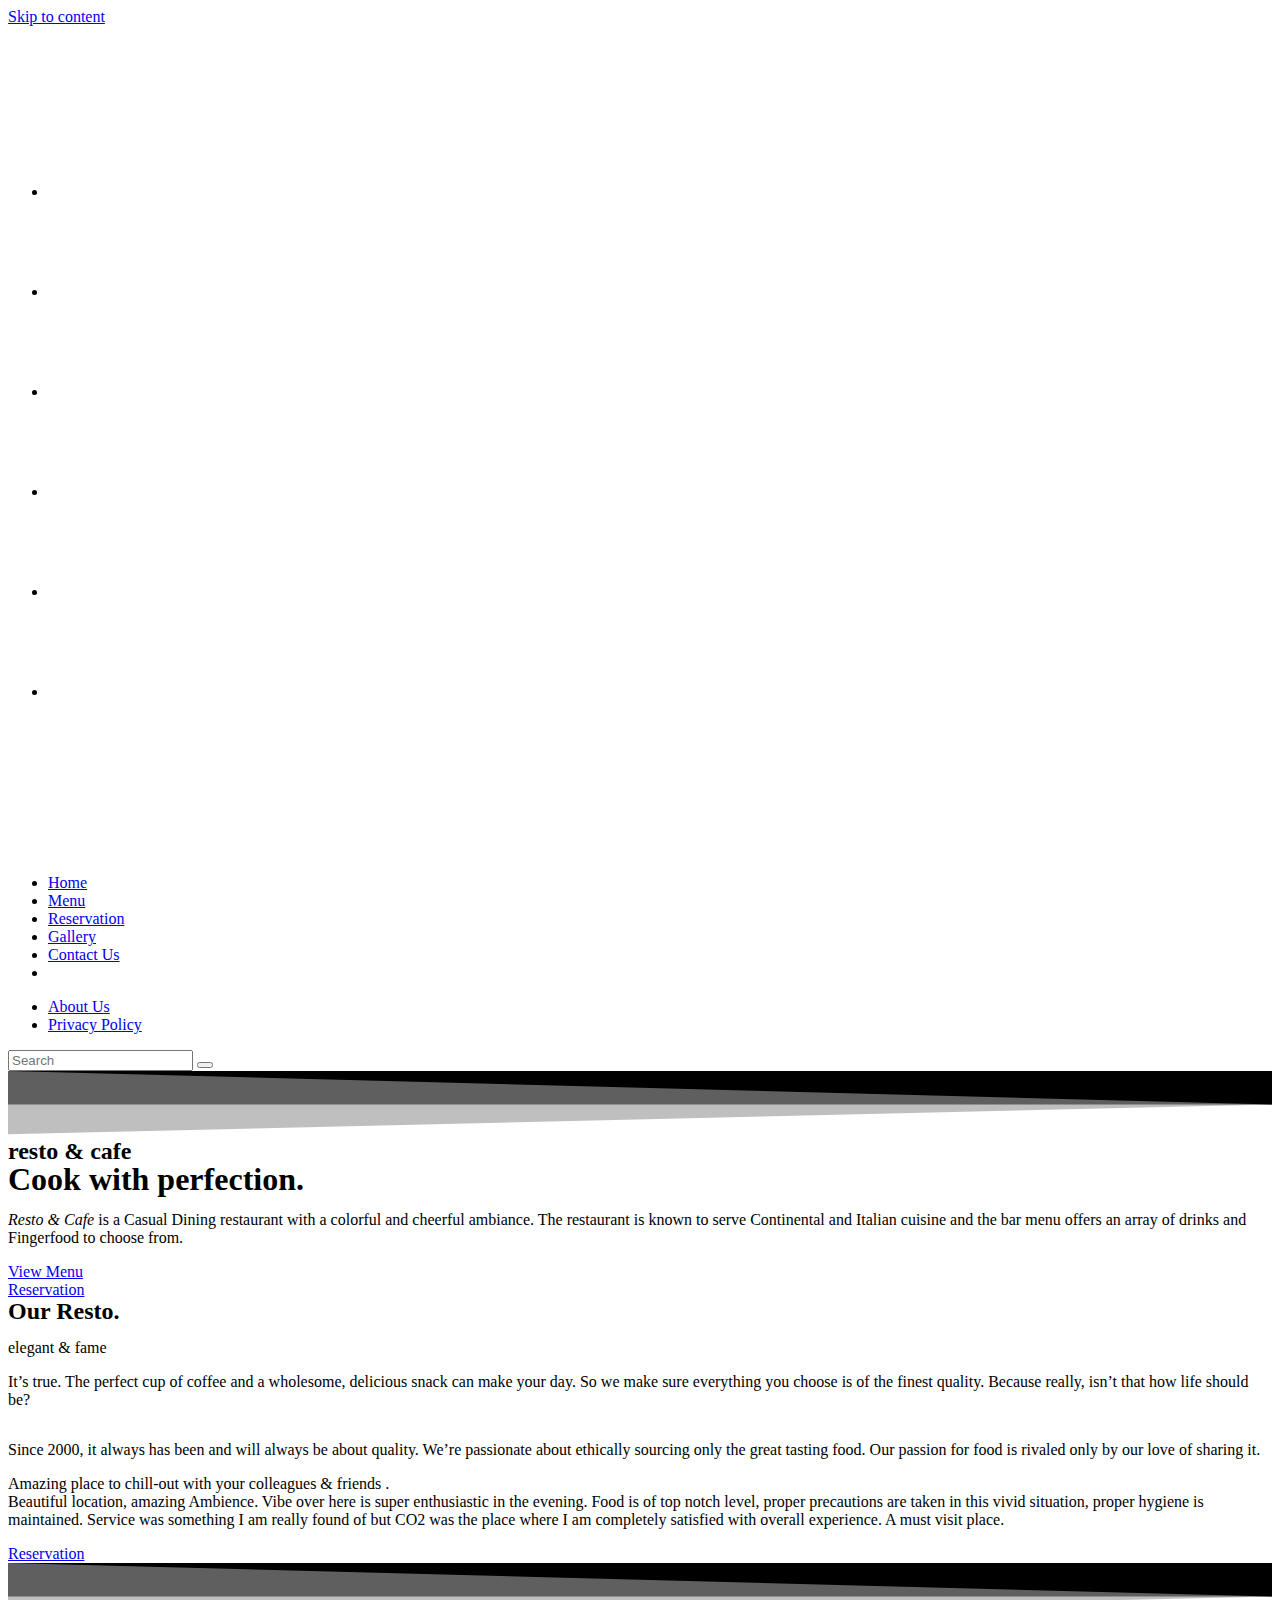
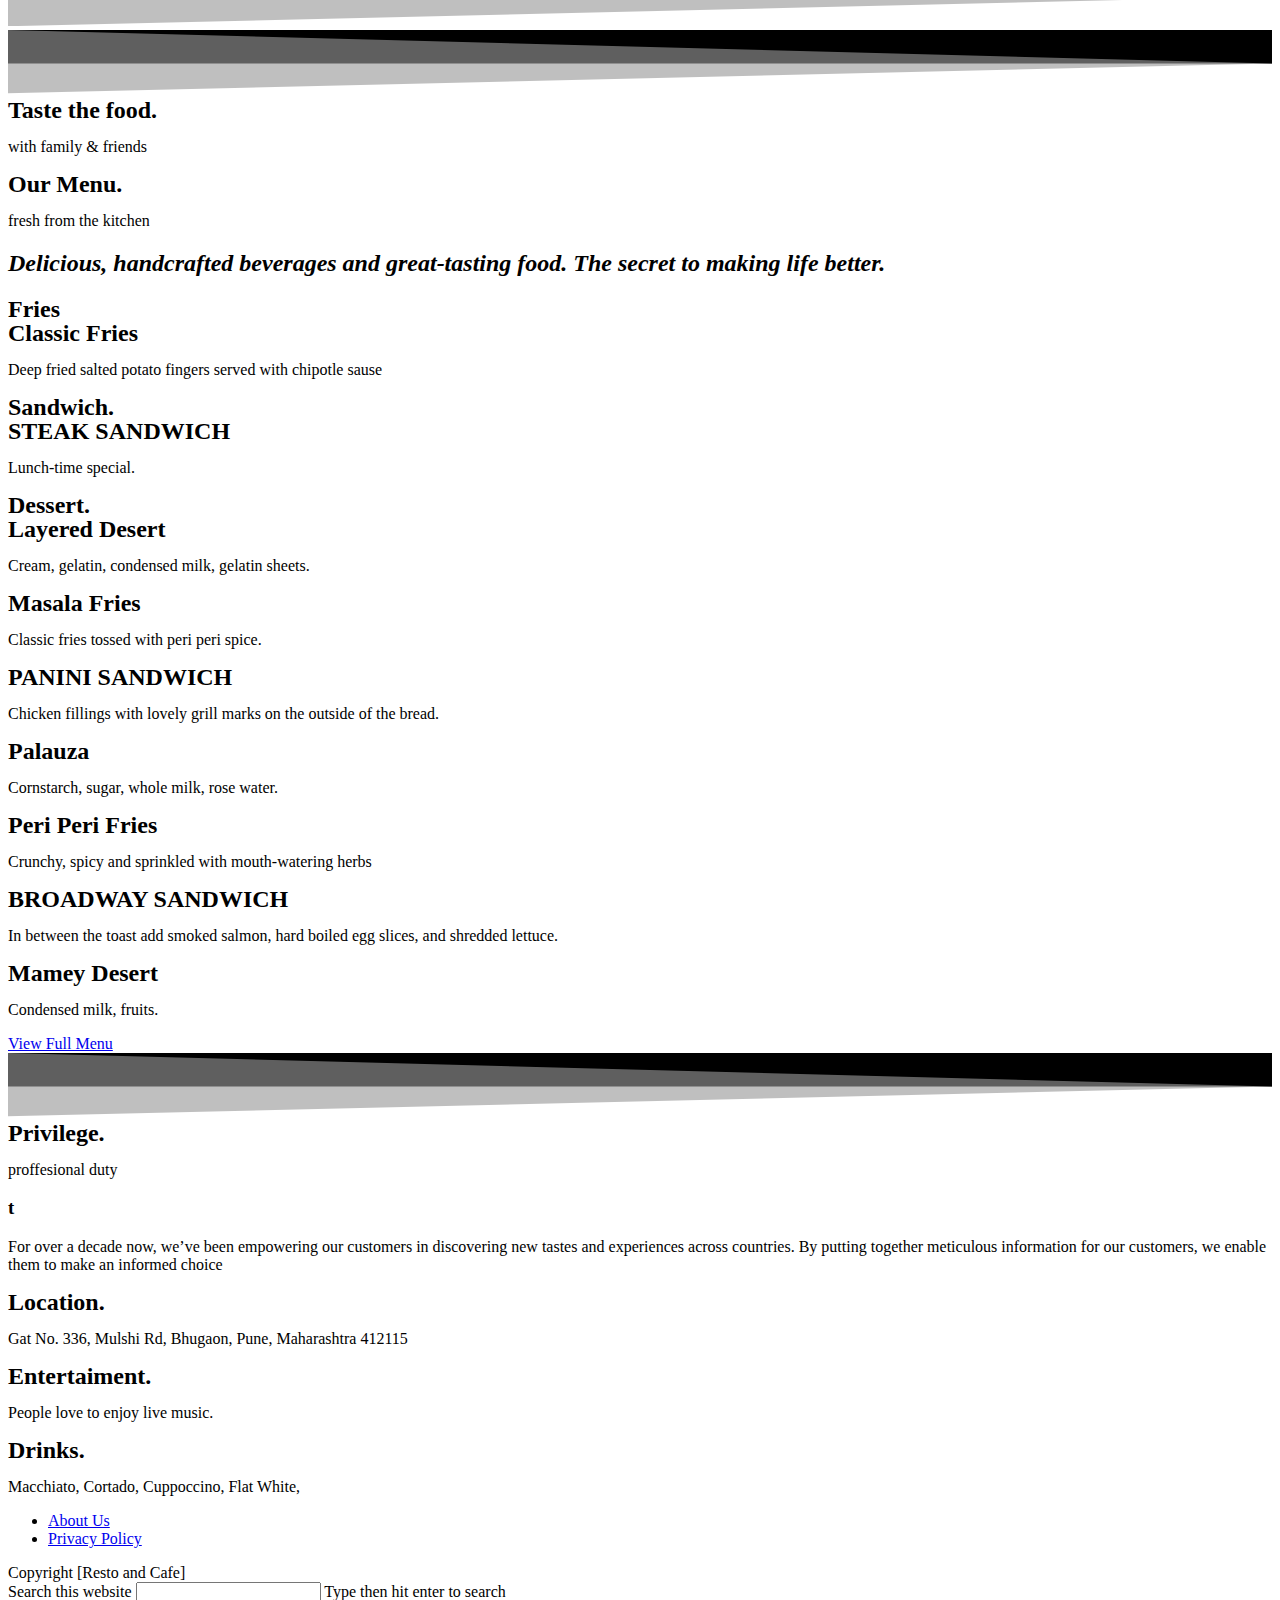
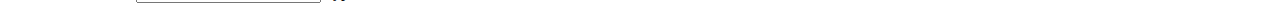
<file: index.html>
<!DOCTYPE html>
<html class="html" lang="en-US">
<head>
	<meta charset="UTF-8">
	<link rel="profile" href="https://gmpg.org/xfn/11">

	<title>Restaurant &#8211; Just another WordPress site</title>
<meta name="robots" content="max-image-preview:large">
<meta name="viewport" content="width=device-width, initial-scale=1">
<link rel="dns-prefetch" href="//s.w.org">
<link rel="alternate" type="application/rss+xml" title="Restaurant &raquo; Feed" href="https://ashishbarve07.github.io/resto.github.io/feed/">
<link rel="alternate" type="application/rss+xml" title="Restaurant &raquo; Comments Feed" href="https://ashishbarve07.github.io/resto.github.io/comments/feed/">
<script>
window._wpemojiSettings = {"baseUrl":"https:\/\/s.w.org\/images\/core\/emoji\/14.0.0\/72x72\/","ext":".png","svgUrl":"https:\/\/s.w.org\/images\/core\/emoji\/14.0.0\/svg\/","svgExt":".svg","source":{"concatemoji":"https:\/\/ashishbarve07.github.io\/resto.github.io\/wp-includes\/js\/wp-emoji-release.min.js?ver=6.0.2"}};
/*! This file is auto-generated */
!function(e,a,t){var n,r,o,i=a.createElement("canvas"),p=i.getContext&&i.getContext("2d");function s(e,t){var a=String.fromCharCode,e=(p.clearRect(0,0,i.width,i.height),p.fillText(a.apply(this,e),0,0),i.toDataURL());return p.clearRect(0,0,i.width,i.height),p.fillText(a.apply(this,t),0,0),e===i.toDataURL()}function c(e){var t=a.createElement("script");t.src=e,t.defer=t.type="text/javascript",a.getElementsByTagName("head")[0].appendChild(t)}for(o=Array("flag","emoji"),t.supports={everything:!0,everythingExceptFlag:!0},r=0;r<o.length;r++)t.supports[o[r]]=function(e){if(!p||!p.fillText)return!1;switch(p.textBaseline="top",p.font="600 32px Arial",e){case"flag":return s([127987,65039,8205,9895,65039],[127987,65039,8203,9895,65039])?!1:!s([55356,56826,55356,56819],[55356,56826,8203,55356,56819])&&!s([55356,57332,56128,56423,56128,56418,56128,56421,56128,56430,56128,56423,56128,56447],[55356,57332,8203,56128,56423,8203,56128,56418,8203,56128,56421,8203,56128,56430,8203,56128,56423,8203,56128,56447]);case"emoji":return!s([129777,127995,8205,129778,127999],[129777,127995,8203,129778,127999])}return!1}(o[r]),t.supports.everything=t.supports.everything&&t.supports[o[r]],"flag"!==o[r]&&(t.supports.everythingExceptFlag=t.supports.everythingExceptFlag&&t.supports[o[r]]);t.supports.everythingExceptFlag=t.supports.everythingExceptFlag&&!t.supports.flag,t.DOMReady=!1,t.readyCallback=function(){t.DOMReady=!0},t.supports.everything||(n=function(){t.readyCallback()},a.addEventListener?(a.addEventListener("DOMContentLoaded",n,!1),e.addEventListener("load",n,!1)):(e.attachEvent("onload",n),a.attachEvent("onreadystatechange",function(){"complete"===a.readyState&&t.readyCallback()})),(e=t.source||{}).concatemoji?c(e.concatemoji):e.wpemoji&&e.twemoji&&(c(e.twemoji),c(e.wpemoji)))}(window,document,window._wpemojiSettings);
</script>
<style>img.wp-smiley,
img.emoji {
	display: inline !important;
	border: none !important;
	box-shadow: none !important;
	height: 1em !important;
	width: 1em !important;
	margin: 0 0.07em !important;
	vertical-align: -0.1em !important;
	background: none !important;
	padding: 0 !important;
}</style>
	<link rel="stylesheet" id="wp-block-library-css" href="https://ashishbarve07.github.io/resto.github.io/wp-includes/css/dist/block-library/style.min.css?ver=6.0.2" media="all">
<style id="wp-block-library-theme-inline-css">.wp-block-audio figcaption{color:#555;font-size:13px;text-align:center}.is-dark-theme .wp-block-audio figcaption{color:hsla(0,0%,100%,.65)}.wp-block-code{border:1px solid #ccc;border-radius:4px;font-family:Menlo,Consolas,monaco,monospace;padding:.8em 1em}.wp-block-embed figcaption{color:#555;font-size:13px;text-align:center}.is-dark-theme .wp-block-embed figcaption{color:hsla(0,0%,100%,.65)}.blocks-gallery-caption{color:#555;font-size:13px;text-align:center}.is-dark-theme .blocks-gallery-caption{color:hsla(0,0%,100%,.65)}.wp-block-image figcaption{color:#555;font-size:13px;text-align:center}.is-dark-theme .wp-block-image figcaption{color:hsla(0,0%,100%,.65)}.wp-block-pullquote{border-top:4px solid;border-bottom:4px solid;margin-bottom:1.75em;color:currentColor}.wp-block-pullquote__citation,.wp-block-pullquote cite,.wp-block-pullquote footer{color:currentColor;text-transform:uppercase;font-size:.8125em;font-style:normal}.wp-block-quote{border-left:.25em solid;margin:0 0 1.75em;padding-left:1em}.wp-block-quote cite,.wp-block-quote footer{color:currentColor;font-size:.8125em;position:relative;font-style:normal}.wp-block-quote.has-text-align-right{border-left:none;border-right:.25em solid;padding-left:0;padding-right:1em}.wp-block-quote.has-text-align-center{border:none;padding-left:0}.wp-block-quote.is-large,.wp-block-quote.is-style-large,.wp-block-quote.is-style-plain{border:none}.wp-block-search .wp-block-search__label{font-weight:700}:where(.wp-block-group.has-background){padding:1.25em 2.375em}.wp-block-separator.has-css-opacity{opacity:.4}.wp-block-separator{border:none;border-bottom:2px solid;margin-left:auto;margin-right:auto}.wp-block-separator.has-alpha-channel-opacity{opacity:1}.wp-block-separator:not(.is-style-wide):not(.is-style-dots){width:100px}.wp-block-separator.has-background:not(.is-style-dots){border-bottom:none;height:1px}.wp-block-separator.has-background:not(.is-style-wide):not(.is-style-dots){height:2px}.wp-block-table thead{border-bottom:3px solid}.wp-block-table tfoot{border-top:3px solid}.wp-block-table td,.wp-block-table th{padding:.5em;border:1px solid;word-break:normal}.wp-block-table figcaption{color:#555;font-size:13px;text-align:center}.is-dark-theme .wp-block-table figcaption{color:hsla(0,0%,100%,.65)}.wp-block-video figcaption{color:#555;font-size:13px;text-align:center}.is-dark-theme .wp-block-video figcaption{color:hsla(0,0%,100%,.65)}.wp-block-template-part.has-background{padding:1.25em 2.375em;margin-top:0;margin-bottom:0}</style>
<style id="global-styles-inline-css">body{--wp--preset--color--black: #000000;--wp--preset--color--cyan-bluish-gray: #abb8c3;--wp--preset--color--white: #ffffff;--wp--preset--color--pale-pink: #f78da7;--wp--preset--color--vivid-red: #cf2e2e;--wp--preset--color--luminous-vivid-orange: #ff6900;--wp--preset--color--luminous-vivid-amber: #fcb900;--wp--preset--color--light-green-cyan: #7bdcb5;--wp--preset--color--vivid-green-cyan: #00d084;--wp--preset--color--pale-cyan-blue: #8ed1fc;--wp--preset--color--vivid-cyan-blue: #0693e3;--wp--preset--color--vivid-purple: #9b51e0;--wp--preset--gradient--vivid-cyan-blue-to-vivid-purple: linear-gradient(135deg,rgba(6,147,227,1) 0%,rgb(155,81,224) 100%);--wp--preset--gradient--light-green-cyan-to-vivid-green-cyan: linear-gradient(135deg,rgb(122,220,180) 0%,rgb(0,208,130) 100%);--wp--preset--gradient--luminous-vivid-amber-to-luminous-vivid-orange: linear-gradient(135deg,rgba(252,185,0,1) 0%,rgba(255,105,0,1) 100%);--wp--preset--gradient--luminous-vivid-orange-to-vivid-red: linear-gradient(135deg,rgba(255,105,0,1) 0%,rgb(207,46,46) 100%);--wp--preset--gradient--very-light-gray-to-cyan-bluish-gray: linear-gradient(135deg,rgb(238,238,238) 0%,rgb(169,184,195) 100%);--wp--preset--gradient--cool-to-warm-spectrum: linear-gradient(135deg,rgb(74,234,220) 0%,rgb(151,120,209) 20%,rgb(207,42,186) 40%,rgb(238,44,130) 60%,rgb(251,105,98) 80%,rgb(254,248,76) 100%);--wp--preset--gradient--blush-light-purple: linear-gradient(135deg,rgb(255,206,236) 0%,rgb(152,150,240) 100%);--wp--preset--gradient--blush-bordeaux: linear-gradient(135deg,rgb(254,205,165) 0%,rgb(254,45,45) 50%,rgb(107,0,62) 100%);--wp--preset--gradient--luminous-dusk: linear-gradient(135deg,rgb(255,203,112) 0%,rgb(199,81,192) 50%,rgb(65,88,208) 100%);--wp--preset--gradient--pale-ocean: linear-gradient(135deg,rgb(255,245,203) 0%,rgb(182,227,212) 50%,rgb(51,167,181) 100%);--wp--preset--gradient--electric-grass: linear-gradient(135deg,rgb(202,248,128) 0%,rgb(113,206,126) 100%);--wp--preset--gradient--midnight: linear-gradient(135deg,rgb(2,3,129) 0%,rgb(40,116,252) 100%);--wp--preset--duotone--dark-grayscale: url('#wp-duotone-dark-grayscale');--wp--preset--duotone--grayscale: url('#wp-duotone-grayscale');--wp--preset--duotone--purple-yellow: url('#wp-duotone-purple-yellow');--wp--preset--duotone--blue-red: url('#wp-duotone-blue-red');--wp--preset--duotone--midnight: url('#wp-duotone-midnight');--wp--preset--duotone--magenta-yellow: url('#wp-duotone-magenta-yellow');--wp--preset--duotone--purple-green: url('#wp-duotone-purple-green');--wp--preset--duotone--blue-orange: url('#wp-duotone-blue-orange');--wp--preset--font-size--small: 13px;--wp--preset--font-size--medium: 20px;--wp--preset--font-size--large: 36px;--wp--preset--font-size--x-large: 42px;}.has-black-color{color: var(--wp--preset--color--black) !important;}.has-cyan-bluish-gray-color{color: var(--wp--preset--color--cyan-bluish-gray) !important;}.has-white-color{color: var(--wp--preset--color--white) !important;}.has-pale-pink-color{color: var(--wp--preset--color--pale-pink) !important;}.has-vivid-red-color{color: var(--wp--preset--color--vivid-red) !important;}.has-luminous-vivid-orange-color{color: var(--wp--preset--color--luminous-vivid-orange) !important;}.has-luminous-vivid-amber-color{color: var(--wp--preset--color--luminous-vivid-amber) !important;}.has-light-green-cyan-color{color: var(--wp--preset--color--light-green-cyan) !important;}.has-vivid-green-cyan-color{color: var(--wp--preset--color--vivid-green-cyan) !important;}.has-pale-cyan-blue-color{color: var(--wp--preset--color--pale-cyan-blue) !important;}.has-vivid-cyan-blue-color{color: var(--wp--preset--color--vivid-cyan-blue) !important;}.has-vivid-purple-color{color: var(--wp--preset--color--vivid-purple) !important;}.has-black-background-color{background-color: var(--wp--preset--color--black) !important;}.has-cyan-bluish-gray-background-color{background-color: var(--wp--preset--color--cyan-bluish-gray) !important;}.has-white-background-color{background-color: var(--wp--preset--color--white) !important;}.has-pale-pink-background-color{background-color: var(--wp--preset--color--pale-pink) !important;}.has-vivid-red-background-color{background-color: var(--wp--preset--color--vivid-red) !important;}.has-luminous-vivid-orange-background-color{background-color: var(--wp--preset--color--luminous-vivid-orange) !important;}.has-luminous-vivid-amber-background-color{background-color: var(--wp--preset--color--luminous-vivid-amber) !important;}.has-light-green-cyan-background-color{background-color: var(--wp--preset--color--light-green-cyan) !important;}.has-vivid-green-cyan-background-color{background-color: var(--wp--preset--color--vivid-green-cyan) !important;}.has-pale-cyan-blue-background-color{background-color: var(--wp--preset--color--pale-cyan-blue) !important;}.has-vivid-cyan-blue-background-color{background-color: var(--wp--preset--color--vivid-cyan-blue) !important;}.has-vivid-purple-background-color{background-color: var(--wp--preset--color--vivid-purple) !important;}.has-black-border-color{border-color: var(--wp--preset--color--black) !important;}.has-cyan-bluish-gray-border-color{border-color: var(--wp--preset--color--cyan-bluish-gray) !important;}.has-white-border-color{border-color: var(--wp--preset--color--white) !important;}.has-pale-pink-border-color{border-color: var(--wp--preset--color--pale-pink) !important;}.has-vivid-red-border-color{border-color: var(--wp--preset--color--vivid-red) !important;}.has-luminous-vivid-orange-border-color{border-color: var(--wp--preset--color--luminous-vivid-orange) !important;}.has-luminous-vivid-amber-border-color{border-color: var(--wp--preset--color--luminous-vivid-amber) !important;}.has-light-green-cyan-border-color{border-color: var(--wp--preset--color--light-green-cyan) !important;}.has-vivid-green-cyan-border-color{border-color: var(--wp--preset--color--vivid-green-cyan) !important;}.has-pale-cyan-blue-border-color{border-color: var(--wp--preset--color--pale-cyan-blue) !important;}.has-vivid-cyan-blue-border-color{border-color: var(--wp--preset--color--vivid-cyan-blue) !important;}.has-vivid-purple-border-color{border-color: var(--wp--preset--color--vivid-purple) !important;}.has-vivid-cyan-blue-to-vivid-purple-gradient-background{background: var(--wp--preset--gradient--vivid-cyan-blue-to-vivid-purple) !important;}.has-light-green-cyan-to-vivid-green-cyan-gradient-background{background: var(--wp--preset--gradient--light-green-cyan-to-vivid-green-cyan) !important;}.has-luminous-vivid-amber-to-luminous-vivid-orange-gradient-background{background: var(--wp--preset--gradient--luminous-vivid-amber-to-luminous-vivid-orange) !important;}.has-luminous-vivid-orange-to-vivid-red-gradient-background{background: var(--wp--preset--gradient--luminous-vivid-orange-to-vivid-red) !important;}.has-very-light-gray-to-cyan-bluish-gray-gradient-background{background: var(--wp--preset--gradient--very-light-gray-to-cyan-bluish-gray) !important;}.has-cool-to-warm-spectrum-gradient-background{background: var(--wp--preset--gradient--cool-to-warm-spectrum) !important;}.has-blush-light-purple-gradient-background{background: var(--wp--preset--gradient--blush-light-purple) !important;}.has-blush-bordeaux-gradient-background{background: var(--wp--preset--gradient--blush-bordeaux) !important;}.has-luminous-dusk-gradient-background{background: var(--wp--preset--gradient--luminous-dusk) !important;}.has-pale-ocean-gradient-background{background: var(--wp--preset--gradient--pale-ocean) !important;}.has-electric-grass-gradient-background{background: var(--wp--preset--gradient--electric-grass) !important;}.has-midnight-gradient-background{background: var(--wp--preset--gradient--midnight) !important;}.has-small-font-size{font-size: var(--wp--preset--font-size--small) !important;}.has-medium-font-size{font-size: var(--wp--preset--font-size--medium) !important;}.has-large-font-size{font-size: var(--wp--preset--font-size--large) !important;}.has-x-large-font-size{font-size: var(--wp--preset--font-size--x-large) !important;}</style>
<link rel="stylesheet" id="font-awesome-css" href="https://ashishbarve07.github.io/resto.github.io/wp-content/themes/oceanwp/assets/fonts/fontawesome/css/all.min.css?ver=5.15.1" media="all">
<link rel="stylesheet" id="simple-line-icons-css" href="https://ashishbarve07.github.io/resto.github.io/wp-content/themes/oceanwp/assets/css/third/simple-line-icons.min.css?ver=2.4.0" media="all">
<link rel="stylesheet" id="oceanwp-style-css" href="https://ashishbarve07.github.io/resto.github.io/wp-content/themes/oceanwp/assets/css/style.min.css?ver=3.3.5" media="all">
<link rel="stylesheet" id="elementor-icons-css" href="https://ashishbarve07.github.io/resto.github.io/wp-content/plugins/elementor/assets/lib/eicons/css/elementor-icons.min.css?ver=5.16.0" media="all">
<link rel="stylesheet" id="elementor-frontend-css" href="https://ashishbarve07.github.io/resto.github.io/wp-content/plugins/elementor/assets/css/frontend-lite.min.css?ver=3.7.8" media="all">
<link rel="stylesheet" id="elementor-post-5-css" href="https://ashishbarve07.github.io/resto.github.io/wp-content/uploads/elementor/css/post-5.css?ver=1665320808" media="all">
<link rel="stylesheet" id="elementor-post-11-css" href="https://ashishbarve07.github.io/resto.github.io/wp-content/uploads/elementor/css/post-11.css?ver=1665401513" media="all">
<link rel="stylesheet" id="oe-widgets-style-css" href="https://ashishbarve07.github.io/resto.github.io/wp-content/plugins/ocean-extra/assets/css/widgets.css?ver=6.0.2" media="all">
<link rel="stylesheet" id="google-fonts-1-css" href="https://fonts.googleapis.com/css?family=Roboto%3A100%2C100italic%2C200%2C200italic%2C300%2C300italic%2C400%2C400italic%2C500%2C500italic%2C600%2C600italic%2C700%2C700italic%2C800%2C800italic%2C900%2C900italic%7CRoboto+Slab%3A100%2C100italic%2C200%2C200italic%2C300%2C300italic%2C400%2C400italic%2C500%2C500italic%2C600%2C600italic%2C700%2C700italic%2C800%2C800italic%2C900%2C900italic%7CSacramento%3A100%2C100italic%2C200%2C200italic%2C300%2C300italic%2C400%2C400italic%2C500%2C500italic%2C600%2C600italic%2C700%2C700italic%2C800%2C800italic%2C900%2C900italic%7CPoppins%3A100%2C100italic%2C200%2C200italic%2C300%2C300italic%2C400%2C400italic%2C500%2C500italic%2C600%2C600italic%2C700%2C700italic%2C800%2C800italic%2C900%2C900italic&#038;display=auto&#038;ver=6.0.2" media="all">
<link rel="stylesheet" id="elementor-icons-shared-0-css" href="https://ashishbarve07.github.io/resto.github.io/wp-content/plugins/elementor/assets/lib/font-awesome/css/fontawesome.min.css?ver=5.15.3" media="all">
<link rel="stylesheet" id="elementor-icons-fa-solid-css" href="https://ashishbarve07.github.io/resto.github.io/wp-content/plugins/elementor/assets/lib/font-awesome/css/solid.min.css?ver=5.15.3" media="all">
<script src="https://ashishbarve07.github.io/resto.github.io/wp-includes/js/jquery/jquery.min.js?ver=3.6.0" id="jquery-core-js"></script>
<script src="https://ashishbarve07.github.io/resto.github.io/wp-includes/js/jquery/jquery-migrate.min.js?ver=3.3.2" id="jquery-migrate-js"></script>
<link rel="https://api.w.org/" href="https://ashishbarve07.github.io/resto.github.io/wp-json/">
<link rel="alternate" type="application/json" href="https://ashishbarve07.github.io/resto.github.io/wp-json/wp/v2/pages/11">
<link rel="EditURI" type="application/rsd+xml" title="RSD" href="https://ashishbarve07.github.io/resto.github.io/xmlrpc.php?rsd">
<link rel="wlwmanifest" type="application/wlwmanifest+xml" href="https://ashishbarve07.github.io/resto.github.io/wp-includes/wlwmanifest.xml"> 
<meta name="generator" content="WordPress 6.0.2">
<link rel="canonical" href="https://ashishbarve07.github.io/resto.github.io/">
<link rel="shortlink" href="https://ashishbarve07.github.io/resto.github.io/">
<link rel="alternate" type="application/json+oembed" href="https://ashishbarve07.github.io/resto.github.io/wp-json/oembed/1.0/embed?url=https%3A%2F%2Fashishbarve07.github.io%2Fresto.github.io%2F">
<link rel="alternate" type="text/xml+oembed" href="https://ashishbarve07.github.io/resto.github.io/wp-json/oembed/1.0/embed?url=https%3A%2F%2Fashishbarve07.github.io%2Fresto.github.io%2F&#038;format=xml">
<!-- OceanWP CSS -->
<style type="text/css">/* Header CSS */#site-logo #site-logo-inner,.oceanwp-social-menu .social-menu-inner,#site-header.full_screen-header .menu-bar-inner,.after-header-content .after-header-content-inner{height:100px}#site-navigation-wrap .dropdown-menu >li >a,.oceanwp-mobile-menu-icon a,.mobile-menu-close,.after-header-content-inner >a{line-height:100px}#site-header,.has-transparent-header .is-sticky #site-header,.has-vh-transparent .is-sticky #site-header.vertical-header,#searchform-header-replace{background-color:rgba(255,255,255,0)}#site-header{border-color:rgba(241,241,241,0)}#site-header.has-header-media .overlay-header-media{background-color:rgba(0,0,0,0.5)}#site-logo a.site-logo-text{color:rgba(51,51,51,0)}#site-logo a.site-logo-text:hover{color:rgba(19,175,240,0)}.effect-one #site-navigation-wrap .dropdown-menu >li >a.menu-link >span:after,.effect-three #site-navigation-wrap .dropdown-menu >li >a.menu-link >span:after,.effect-five #site-navigation-wrap .dropdown-menu >li >a.menu-link >span:before,.effect-five #site-navigation-wrap .dropdown-menu >li >a.menu-link >span:after,.effect-nine #site-navigation-wrap .dropdown-menu >li >a.menu-link >span:before,.effect-nine #site-navigation-wrap .dropdown-menu >li >a.menu-link >span:after{background-color:#dd9311}.effect-four #site-navigation-wrap .dropdown-menu >li >a.menu-link >span:before,.effect-four #site-navigation-wrap .dropdown-menu >li >a.menu-link >span:after,.effect-seven #site-navigation-wrap .dropdown-menu >li >a.menu-link:hover >span:after,.effect-seven #site-navigation-wrap .dropdown-menu >li.sfHover >a.menu-link >span:after{color:#dd9311}.effect-seven #site-navigation-wrap .dropdown-menu >li >a.menu-link:hover >span:after,.effect-seven #site-navigation-wrap .dropdown-menu >li.sfHover >a.menu-link >span:after{text-shadow:10px 0 #dd9311,-10px 0 #dd9311}#site-navigation-wrap .dropdown-menu >li >a,.oceanwp-mobile-menu-icon a,#searchform-header-replace-close{color:#ffffff}#site-navigation-wrap .dropdown-menu >li >a .owp-icon use,.oceanwp-mobile-menu-icon a .owp-icon use,#searchform-header-replace-close .owp-icon use{stroke:#ffffff}#site-navigation-wrap .dropdown-menu >li >a:hover,.oceanwp-mobile-menu-icon a:hover,#searchform-header-replace-close:hover{color:#dd9311}#site-navigation-wrap .dropdown-menu >li >a:hover .owp-icon use,.oceanwp-mobile-menu-icon a:hover .owp-icon use,#searchform-header-replace-close:hover .owp-icon use{stroke:#dd9311}/* Typography CSS */#site-navigation-wrap .dropdown-menu >li >a,#site-header.full_screen-header .fs-dropdown-menu >li >a,#site-header.top-header #site-navigation-wrap .dropdown-menu >li >a,#site-header.center-header #site-navigation-wrap .dropdown-menu >li >a,#site-header.medium-header #site-navigation-wrap .dropdown-menu >li >a,.oceanwp-mobile-menu-icon a{font-size:16px;text-transform:uppercase}</style>
</head>

<body class="home page-template-default page page-id-11 wp-embed-responsive oceanwp-theme dropdown-mobile has-transparent-header default-breakpoint content-full-screen page-header-disabled has-breadcrumbs no-margins elementor-default elementor-kit-5 elementor-page elementor-page-11" itemscope="itemscope" itemtype="https://schema.org/WebPage">

	<svg xmlns="http://www.w3.org/2000/svg" viewbox="0 0 0 0" width="0" height="0" focusable="false" role="none" style="visibility: hidden; position: absolute; left: -9999px; overflow: hidden;"><defs><filter id="wp-duotone-dark-grayscale"><fecolormatrix color-interpolation-filters="sRGB" type="matrix" values=" .299 .587 .114 0 0 .299 .587 .114 0 0 .299 .587 .114 0 0 .299 .587 .114 0 0 "></fecolormatrix><fecomponenttransfer color-interpolation-filters="sRGB"><fefuncr type="table" tablevalues="0 0.49803921568627"></fefuncr><fefuncg type="table" tablevalues="0 0.49803921568627"></fefuncg><fefuncb type="table" tablevalues="0 0.49803921568627"></fefuncb><fefunca type="table" tablevalues="1 1"></fefunca></fecomponenttransfer><fecomposite in2="SourceGraphic" operator="in"></fecomposite></filter></defs></svg><svg xmlns="http://www.w3.org/2000/svg" viewbox="0 0 0 0" width="0" height="0" focusable="false" role="none" style="visibility: hidden; position: absolute; left: -9999px; overflow: hidden;"><defs><filter id="wp-duotone-grayscale"><fecolormatrix color-interpolation-filters="sRGB" type="matrix" values=" .299 .587 .114 0 0 .299 .587 .114 0 0 .299 .587 .114 0 0 .299 .587 .114 0 0 "></fecolormatrix><fecomponenttransfer color-interpolation-filters="sRGB"><fefuncr type="table" tablevalues="0 1"></fefuncr><fefuncg type="table" tablevalues="0 1"></fefuncg><fefuncb type="table" tablevalues="0 1"></fefuncb><fefunca type="table" tablevalues="1 1"></fefunca></fecomponenttransfer><fecomposite in2="SourceGraphic" operator="in"></fecomposite></filter></defs></svg><svg xmlns="http://www.w3.org/2000/svg" viewbox="0 0 0 0" width="0" height="0" focusable="false" role="none" style="visibility: hidden; position: absolute; left: -9999px; overflow: hidden;"><defs><filter id="wp-duotone-purple-yellow"><fecolormatrix color-interpolation-filters="sRGB" type="matrix" values=" .299 .587 .114 0 0 .299 .587 .114 0 0 .299 .587 .114 0 0 .299 .587 .114 0 0 "></fecolormatrix><fecomponenttransfer color-interpolation-filters="sRGB"><fefuncr type="table" tablevalues="0.54901960784314 0.98823529411765"></fefuncr><fefuncg type="table" tablevalues="0 1"></fefuncg><fefuncb type="table" tablevalues="0.71764705882353 0.25490196078431"></fefuncb><fefunca type="table" tablevalues="1 1"></fefunca></fecomponenttransfer><fecomposite in2="SourceGraphic" operator="in"></fecomposite></filter></defs></svg><svg xmlns="http://www.w3.org/2000/svg" viewbox="0 0 0 0" width="0" height="0" focusable="false" role="none" style="visibility: hidden; position: absolute; left: -9999px; overflow: hidden;"><defs><filter id="wp-duotone-blue-red"><fecolormatrix color-interpolation-filters="sRGB" type="matrix" values=" .299 .587 .114 0 0 .299 .587 .114 0 0 .299 .587 .114 0 0 .299 .587 .114 0 0 "></fecolormatrix><fecomponenttransfer color-interpolation-filters="sRGB"><fefuncr type="table" tablevalues="0 1"></fefuncr><fefuncg type="table" tablevalues="0 0.27843137254902"></fefuncg><fefuncb type="table" tablevalues="0.5921568627451 0.27843137254902"></fefuncb><fefunca type="table" tablevalues="1 1"></fefunca></fecomponenttransfer><fecomposite in2="SourceGraphic" operator="in"></fecomposite></filter></defs></svg><svg xmlns="http://www.w3.org/2000/svg" viewbox="0 0 0 0" width="0" height="0" focusable="false" role="none" style="visibility: hidden; position: absolute; left: -9999px; overflow: hidden;"><defs><filter id="wp-duotone-midnight"><fecolormatrix color-interpolation-filters="sRGB" type="matrix" values=" .299 .587 .114 0 0 .299 .587 .114 0 0 .299 .587 .114 0 0 .299 .587 .114 0 0 "></fecolormatrix><fecomponenttransfer color-interpolation-filters="sRGB"><fefuncr type="table" tablevalues="0 0"></fefuncr><fefuncg type="table" tablevalues="0 0.64705882352941"></fefuncg><fefuncb type="table" tablevalues="0 1"></fefuncb><fefunca type="table" tablevalues="1 1"></fefunca></fecomponenttransfer><fecomposite in2="SourceGraphic" operator="in"></fecomposite></filter></defs></svg><svg xmlns="http://www.w3.org/2000/svg" viewbox="0 0 0 0" width="0" height="0" focusable="false" role="none" style="visibility: hidden; position: absolute; left: -9999px; overflow: hidden;"><defs><filter id="wp-duotone-magenta-yellow"><fecolormatrix color-interpolation-filters="sRGB" type="matrix" values=" .299 .587 .114 0 0 .299 .587 .114 0 0 .299 .587 .114 0 0 .299 .587 .114 0 0 "></fecolormatrix><fecomponenttransfer color-interpolation-filters="sRGB"><fefuncr type="table" tablevalues="0.78039215686275 1"></fefuncr><fefuncg type="table" tablevalues="0 0.94901960784314"></fefuncg><fefuncb type="table" tablevalues="0.35294117647059 0.47058823529412"></fefuncb><fefunca type="table" tablevalues="1 1"></fefunca></fecomponenttransfer><fecomposite in2="SourceGraphic" operator="in"></fecomposite></filter></defs></svg><svg xmlns="http://www.w3.org/2000/svg" viewbox="0 0 0 0" width="0" height="0" focusable="false" role="none" style="visibility: hidden; position: absolute; left: -9999px; overflow: hidden;"><defs><filter id="wp-duotone-purple-green"><fecolormatrix color-interpolation-filters="sRGB" type="matrix" values=" .299 .587 .114 0 0 .299 .587 .114 0 0 .299 .587 .114 0 0 .299 .587 .114 0 0 "></fecolormatrix><fecomponenttransfer color-interpolation-filters="sRGB"><fefuncr type="table" tablevalues="0.65098039215686 0.40392156862745"></fefuncr><fefuncg type="table" tablevalues="0 1"></fefuncg><fefuncb type="table" tablevalues="0.44705882352941 0.4"></fefuncb><fefunca type="table" tablevalues="1 1"></fefunca></fecomponenttransfer><fecomposite in2="SourceGraphic" operator="in"></fecomposite></filter></defs></svg><svg xmlns="http://www.w3.org/2000/svg" viewbox="0 0 0 0" width="0" height="0" focusable="false" role="none" style="visibility: hidden; position: absolute; left: -9999px; overflow: hidden;"><defs><filter id="wp-duotone-blue-orange"><fecolormatrix color-interpolation-filters="sRGB" type="matrix" values=" .299 .587 .114 0 0 .299 .587 .114 0 0 .299 .587 .114 0 0 .299 .587 .114 0 0 "></fecolormatrix><fecomponenttransfer color-interpolation-filters="sRGB"><fefuncr type="table" tablevalues="0.098039215686275 1"></fefuncr><fefuncg type="table" tablevalues="0 0.66274509803922"></fefuncg><fefuncb type="table" tablevalues="0.84705882352941 0.41960784313725"></fefuncb><fefunca type="table" tablevalues="1 1"></fefunca></fecomponenttransfer><fecomposite in2="SourceGraphic" operator="in"></fecomposite></filter></defs></svg>
	
	<div id="outer-wrap" class="site clr">

		<a class="skip-link screen-reader-text" href="#main">Skip to content</a>

		
		<div id="wrap" class="clr">

			
				<div id="transparent-header-wrap" class="clr">
	
<header id="site-header" class="transparent-header search-overlay effect-one clr" data-height="100" itemscope="itemscope" itemtype="https://schema.org/WPHeader" role="banner">

	
					
			<div id="site-header-inner" class="clr container">

				
				

<div id="site-logo" class="clr" itemscope itemtype="https://schema.org/Brand">

	
	<div id="site-logo-inner" class="clr">

						<a href="https://ashishbarve07.github.io/resto.github.io/" rel="home" class="site-title site-logo-text">Restaurant</a>
				
	</div>
<!-- #site-logo-inner -->

	
	
</div>
<!-- #site-logo -->

			<div id="site-navigation-wrap" class="clr">
			
			
			
			<nav id="site-navigation" class="navigation main-navigation clr" itemscope="itemscope" itemtype="https://schema.org/SiteNavigationElement" role="navigation">

				<ul id="menu-main-menu" class="main-menu dropdown-menu sf-menu">
<li id="menu-item-61" class="menu-item menu-item-type-post_type menu-item-object-page menu-item-home current-menu-item page_item page-item-11 current_page_item menu-item-61"><a href="https://ashishbarve07.github.io/resto.github.io/" class="menu-link"><span class="text-wrap">Home</span></a></li>
<li id="menu-item-59" class="menu-item menu-item-type-post_type menu-item-object-page menu-item-59"><a href="https://ashishbarve07.github.io/resto.github.io/menu/" class="menu-link"><span class="text-wrap">Menu</span></a></li>
<li id="menu-item-60" class="menu-item menu-item-type-post_type menu-item-object-page menu-item-60"><a href="https://ashishbarve07.github.io/resto.github.io/reservation/" class="menu-link"><span class="text-wrap">Reservation</span></a></li>
<li id="menu-item-58" class="menu-item menu-item-type-post_type menu-item-object-page menu-item-58"><a href="https://ashishbarve07.github.io/resto.github.io/gallery/" class="menu-link"><span class="text-wrap">Gallery</span></a></li>
<li id="menu-item-57" class="menu-item menu-item-type-post_type menu-item-object-page menu-item-57"><a href="https://ashishbarve07.github.io/resto.github.io/contact-us/" class="menu-link"><span class="text-wrap">Contact Us</span></a></li>
<li class="search-toggle-li"><a href="javascript:void(0)" class="site-search-toggle search-overlay-toggle" aria-label="Search website"><i class=" icon-magnifier" aria-hidden="true" role="img"></i></a></li>
</ul>
			</nav><!-- #site-navigation -->

			
			
					</div>
<!-- #site-navigation-wrap -->
			
		
	
				
	
	<div class="oceanwp-mobile-menu-icon clr mobile-right">

		
		
		
		<a href="#" class="mobile-menu" aria-label="Mobile Menu">
							<i class="fa fa-bars" aria-hidden="true"></i>
								<span class="oceanwp-text">Menu</span>
				<span class="oceanwp-close-text">Close</span>
						</a>

		
		
		
	</div>
<!-- #oceanwp-mobile-menu-navbar -->

	

			</div>
<!-- #site-header-inner -->

			
<div id="mobile-dropdown" class="clr">

	<nav class="clr" itemscope="itemscope" itemtype="https://schema.org/SiteNavigationElement">

		<ul id="menu-main-menu-1" class="menu">
<li class="menu-item menu-item-type-post_type menu-item-object-page menu-item-home current-menu-item page_item page-item-11 current_page_item menu-item-61"><a href="https://ashishbarve07.github.io/resto.github.io/" aria-current="page">Home</a></li>
<li class="menu-item menu-item-type-post_type menu-item-object-page menu-item-59"><a href="https://ashishbarve07.github.io/resto.github.io/menu/">Menu</a></li>
<li class="menu-item menu-item-type-post_type menu-item-object-page menu-item-60"><a href="https://ashishbarve07.github.io/resto.github.io/reservation/">Reservation</a></li>
<li class="menu-item menu-item-type-post_type menu-item-object-page menu-item-58"><a href="https://ashishbarve07.github.io/resto.github.io/gallery/">Gallery</a></li>
<li class="menu-item menu-item-type-post_type menu-item-object-page menu-item-57"><a href="https://ashishbarve07.github.io/resto.github.io/contact-us/">Contact Us</a></li>
<li class="search-toggle-li"><a href="javascript:void(0)" class="site-search-toggle search-overlay-toggle" aria-label="Search website"><i class=" icon-magnifier" aria-hidden="true" role="img"></i></a></li>
</ul>
<ul id="menu-small-menu" class="menu">
<li id="menu-item-64" class="menu-item menu-item-type-post_type menu-item-object-page menu-item-64"><a href="https://ashishbarve07.github.io/resto.github.io/home/">About Us</a></li>
<li id="menu-item-63" class="menu-item menu-item-type-post_type menu-item-object-page menu-item-privacy-policy menu-item-63"><a href="https://ashishbarve07.github.io/resto.github.io/privacy-policy/">Privacy Policy</a></li>
</ul>
<div id="mobile-menu-search" class="clr">
	<form aria-label="Search this website" method="get" action="http://localhost/Restaurant/" class="mobile-searchform">
		<input aria-label="Insert search query" value="" class="field" id="ocean-mobile-search-1" type="search" name="s" autocomplete="off" placeholder="Search">
		<button aria-label="Submit search" type="submit" class="searchform-submit">
			<i class=" icon-magnifier" aria-hidden="true" role="img"></i>		</button>
					</form>
</div>
<!-- .mobile-menu-search -->

	</nav>

</div>

			
			
		
		
</header><!-- #site-header -->

	</div>
	
			
			<main id="main" class="site-main clr" role="main">

				
	
	<div id="content-wrap" class="container clr">

		
		<div id="primary" class="content-area clr">

			
			<div id="content" class="site-content clr">

				
				
<article class="single-page-article clr">

	
<div class="entry clr" itemprop="text">

	
			<div data-elementor-type="wp-page" data-elementor-id="11" class="elementor elementor-11">
									<header class="elementor-section elementor-top-section elementor-element elementor-element-3ee4e4e1 elementor-section-height-min-height elementor-section-content-middle elementor-section-boxed elementor-section-height-default elementor-section-items-middle" data-id="3ee4e4e1" data-element_type="section" data-settings="{&quot;background_background&quot;:&quot;video&quot;,&quot;shape_divider_bottom&quot;:&quot;opacity-tilt&quot;,&quot;background_video_link&quot;:&quot;https:\/\/www.youtube.com\/watch?v=5LE8mg8Khbo&quot;}">
								<div class="elementor-background-video-container elementor-hidden-phone">
													<div class="elementor-background-video-embed"></div>
												</div>
									<div class="elementor-background-overlay"></div>
						<div class="elementor-shape elementor-shape-bottom" data-negative="false">
			<svg xmlns="http://www.w3.org/2000/svg" viewbox="0 0 2600 131.1" preserveaspectratio="none">
	<path class="elementor-shape-fill" d="M0 0L2600 0 2600 69.1 0 0z"></path>
	<path class="elementor-shape-fill" style="opacity:0.5" d="M0 0L2600 0 2600 69.1 0 69.1z"></path>
	<path class="elementor-shape-fill" style="opacity:0.25" d="M2600 0L0 0 0 130.1 2600 69.1z"></path>
</svg>		</div>
					<div class="elementor-container elementor-column-gap-extended">
					<div class="elementor-column elementor-col-16 elementor-top-column elementor-element elementor-element-1f85c358" data-id="1f85c358" data-element_type="column">
			<div class="elementor-widget-wrap">
									</div>
		</div>
				<div class="elementor-column elementor-col-66 elementor-top-column elementor-element elementor-element-59d065c3" data-id="59d065c3" data-element_type="column">
			<div class="elementor-widget-wrap elementor-element-populated">
								<div class="elementor-element elementor-element-79b7ea95 elementor-invisible elementor-widget elementor-widget-heading" data-id="79b7ea95" data-element_type="widget" data-settings="{&quot;_animation&quot;:&quot;fadeInDown&quot;}" data-widget_type="heading.default">
				<div class="elementor-widget-container">
			<style>/*! elementor - v3.7.8 - 02-10-2022 */
.elementor-heading-title{padding:0;margin:0;line-height:1}.elementor-widget-heading .elementor-heading-title[class*=elementor-size-]>a{color:inherit;font-size:inherit;line-height:inherit}.elementor-widget-heading .elementor-heading-title.elementor-size-small{font-size:15px}.elementor-widget-heading .elementor-heading-title.elementor-size-medium{font-size:19px}.elementor-widget-heading .elementor-heading-title.elementor-size-large{font-size:29px}.elementor-widget-heading .elementor-heading-title.elementor-size-xl{font-size:39px}.elementor-widget-heading .elementor-heading-title.elementor-size-xxl{font-size:59px}</style>
<h2 class="elementor-heading-title elementor-size-default">resto &amp; cafe</h2>		</div>
				</div>
				<div class="elementor-element elementor-element-521524c2 elementor-invisible elementor-widget elementor-widget-heading" data-id="521524c2" data-element_type="widget" data-settings="{&quot;_animation&quot;:&quot;fadeInDown&quot;,&quot;_animation_delay&quot;:200}" data-widget_type="heading.default">
				<div class="elementor-widget-container">
			<h1 class="elementor-heading-title elementor-size-default">Cook with perfection.</h1>		</div>
				</div>
				<div class="elementor-element elementor-element-583ec96e elementor-hidden-phone elementor-invisible elementor-widget elementor-widget-text-editor" data-id="583ec96e" data-element_type="widget" data-settings="{&quot;_animation&quot;:&quot;fadeInUp&quot;,&quot;_animation_delay&quot;:400}" data-widget_type="text-editor.default">
				<div class="elementor-widget-container">
			<style>/*! elementor - v3.7.8 - 02-10-2022 */
.elementor-widget-text-editor.elementor-drop-cap-view-stacked .elementor-drop-cap{background-color:#818a91;color:#fff}.elementor-widget-text-editor.elementor-drop-cap-view-framed .elementor-drop-cap{color:#818a91;border:3px solid;background-color:transparent}.elementor-widget-text-editor:not(.elementor-drop-cap-view-default) .elementor-drop-cap{margin-top:8px}.elementor-widget-text-editor:not(.elementor-drop-cap-view-default) .elementor-drop-cap-letter{width:1em;height:1em}.elementor-widget-text-editor .elementor-drop-cap{float:left;text-align:center;line-height:1;font-size:50px}.elementor-widget-text-editor .elementor-drop-cap-letter{display:inline-block}</style>				<p><em>Resto &amp; Cafe</em> is a Casual Dining restaurant with a colorful and cheerful ambiance. The restaurant is known to serve Continental and Italian cuisine and the bar menu offers an array of drinks and Finger<span class="morecontent"><span class="fullreview">food to choose from.</span></span></p>						</div>
				</div>
				<section class="elementor-section elementor-inner-section elementor-element elementor-element-3fe05cf0 elementor-section-boxed elementor-section-height-default elementor-section-height-default elementor-invisible" data-id="3fe05cf0" data-element_type="section" data-settings="{&quot;animation&quot;:&quot;fadeIn&quot;,&quot;animation_delay&quot;:600}">
						<div class="elementor-container elementor-column-gap-default">
					<div class="elementor-column elementor-col-50 elementor-inner-column elementor-element elementor-element-4c09107" data-id="4c09107" data-element_type="column">
			<div class="elementor-widget-wrap elementor-element-populated">
								<div class="elementor-element elementor-element-612b20a4 elementor-align-right elementor-mobile-align-center elementor-widget elementor-widget-button" data-id="612b20a4" data-element_type="widget" data-widget_type="button.default">
				<div class="elementor-widget-container">
					<div class="elementor-button-wrapper">
			<a href="https://ashishbarve07.github.io/resto.github.io/menu/" class="elementor-button-link elementor-button elementor-size-sm" role="button">
						<span class="elementor-button-content-wrapper">
						<span class="elementor-button-text">View Menu</span>
		</span>
					</a>
		</div>
				</div>
				</div>
					</div>
		</div>
				<div class="elementor-column elementor-col-50 elementor-inner-column elementor-element elementor-element-ec636af" data-id="ec636af" data-element_type="column">
			<div class="elementor-widget-wrap elementor-element-populated">
								<div class="elementor-element elementor-element-6b491f09 elementor-mobile-align-center elementor-widget elementor-widget-button" data-id="6b491f09" data-element_type="widget" data-widget_type="button.default">
				<div class="elementor-widget-container">
					<div class="elementor-button-wrapper">
			<a href="https://ashishbarve07.github.io/resto.github.io/reservation/" class="elementor-button-link elementor-button elementor-size-sm" role="button">
						<span class="elementor-button-content-wrapper">
						<span class="elementor-button-text">Reservation</span>
		</span>
					</a>
		</div>
				</div>
				</div>
					</div>
		</div>
							</div>
		</section>
					</div>
		</div>
				<div class="elementor-column elementor-col-16 elementor-top-column elementor-element elementor-element-5acb8d34" data-id="5acb8d34" data-element_type="column">
			<div class="elementor-widget-wrap">
									</div>
		</div>
							</div>
		</header>
				<section class="elementor-section elementor-top-section elementor-element elementor-element-5c1f7e2b elementor-section-boxed elementor-section-height-default elementor-section-height-default" data-id="5c1f7e2b" data-element_type="section" data-settings="{&quot;background_background&quot;:&quot;classic&quot;}">
							<div class="elementor-background-overlay"></div>
							<div class="elementor-container elementor-column-gap-no">
					<div class="elementor-column elementor-col-100 elementor-top-column elementor-element elementor-element-fbc617" data-id="fbc617" data-element_type="column">
			<div class="elementor-widget-wrap elementor-element-populated">
								<div class="elementor-element elementor-element-2e803b3e elementor-invisible elementor-widget elementor-widget-heading" data-id="2e803b3e" data-element_type="widget" data-settings="{&quot;_animation&quot;:&quot;fadeInDown&quot;}" data-widget_type="heading.default">
				<div class="elementor-widget-container">
			<h2 class="elementor-heading-title elementor-size-default">Our Resto.</h2>		</div>
				</div>
				<div class="elementor-element elementor-element-7745ae57 elementor-invisible elementor-widget elementor-widget-text-editor" data-id="7745ae57" data-element_type="widget" data-settings="{&quot;_animation&quot;:&quot;fadeInUp&quot;,&quot;_animation_delay&quot;:200}" data-widget_type="text-editor.default">
				<div class="elementor-widget-container">
							<p>elegant &amp; fame</p>						</div>
				</div>
				<div class="elementor-element elementor-element-55415543 elementor-widget elementor-widget-text-editor" data-id="55415543" data-element_type="widget" data-widget_type="text-editor.default">
				<div class="elementor-widget-container">
							<p>It’s true. The perfect cup of coffee and a wholesome, delicious snack can make your day. So we make sure everything you choose is of the finest quality. Because really, isn’t that how life should be?</p>						</div>
				</div>
				<section class="elementor-section elementor-inner-section elementor-element elementor-element-7a1471af elementor-section-boxed elementor-section-height-default elementor-section-height-default" data-id="7a1471af" data-element_type="section">
						<div class="elementor-container elementor-column-gap-extended">
					<div class="elementor-column elementor-col-50 elementor-inner-column elementor-element elementor-element-2feec87b" data-id="2feec87b" data-element_type="column">
			<div class="elementor-widget-wrap elementor-element-populated">
								<div class="elementor-element elementor-element-4ba2684b elementor-aspect-ratio-169 elementor-widget elementor-widget-video" data-id="4ba2684b" data-element_type="widget" data-settings="{&quot;youtube_url&quot;:&quot;https:\/\/www.youtube.com\/watch?v=MHG3n_-Y33A&quot;,&quot;video_type&quot;:&quot;youtube&quot;,&quot;controls&quot;:&quot;yes&quot;,&quot;aspect_ratio&quot;:&quot;169&quot;}" data-widget_type="video.default">
				<div class="elementor-widget-container">
			<style>/*! elementor - v3.7.8 - 02-10-2022 */
.elementor-widget-video .elementor-widget-container{overflow:hidden;-webkit-transform:translateZ(0);transform:translateZ(0)}.elementor-widget-video .elementor-open-inline .elementor-custom-embed-image-overlay{position:absolute;top:0;left:0;width:100%;height:100%;background-size:cover;background-position:50%}.elementor-widget-video .elementor-custom-embed-image-overlay{cursor:pointer;text-align:center}.elementor-widget-video .elementor-custom-embed-image-overlay:hover .elementor-custom-embed-play i{opacity:1}.elementor-widget-video .elementor-custom-embed-image-overlay img{display:block;width:100%}.elementor-widget-video .e-hosted-video .elementor-video{-o-object-fit:cover;object-fit:cover}.e-container>.elementor-widget-video{width:var(--container-widget-width,100%)}</style>		<div class="elementor-wrapper elementor-fit-aspect-ratio elementor-open-inline">
			<div class="elementor-video"></div>		</div>
				</div>
				</div>
					</div>
		</div>
				<div class="elementor-column elementor-col-50 elementor-inner-column elementor-element elementor-element-5a870f5a" data-id="5a870f5a" data-element_type="column">
			<div class="elementor-widget-wrap elementor-element-populated">
								<div class="elementor-element elementor-element-362765ae elementor-widget elementor-widget-text-editor" data-id="362765ae" data-element_type="widget" data-widget_type="text-editor.default">
				<div class="elementor-widget-container">
							<p>Since 2000, it always has been and will always be about quality. We’re passionate about ethically sourcing only the great tasting food. Our passion for food is rivaled only by our love of sharing it.</p>						</div>
				</div>
				<div class="elementor-element elementor-element-3cb184c3 elementor-widget elementor-widget-text-editor" data-id="3cb184c3" data-element_type="widget" data-widget_type="text-editor.default">
				<div class="elementor-widget-container">
							<p>Amazing place to chill-out with your colleagues &amp; friends .<br>Beautiful location, amazing Ambience. Vibe over here is super enthusiastic in the evening. Food is of top notch level, proper precautions are taken in this vivid situation, proper hygiene is maintained. Service was something I am really found of but CO2 was the place where I am completely satisfied with overall experience. A must visit place.</p>						</div>
				</div>
				<div class="elementor-element elementor-element-6fba6515 elementor-widget elementor-widget-button" data-id="6fba6515" data-element_type="widget" data-widget_type="button.default">
				<div class="elementor-widget-container">
					<div class="elementor-button-wrapper">
			<a href="#" class="elementor-button-link elementor-button elementor-size-sm" role="button">
						<span class="elementor-button-content-wrapper">
						<span class="elementor-button-text">Reservation</span>
		</span>
					</a>
		</div>
				</div>
				</div>
					</div>
		</div>
							</div>
		</section>
					</div>
		</div>
							</div>
		</section>
				<section class="elementor-section elementor-top-section elementor-element elementor-element-1019511a elementor-section-height-min-height elementor-section-content-middle elementor-section-boxed elementor-section-height-default elementor-section-items-middle" data-id="1019511a" data-element_type="section" data-settings="{&quot;background_background&quot;:&quot;classic&quot;,&quot;shape_divider_bottom&quot;:&quot;opacity-tilt&quot;,&quot;shape_divider_top&quot;:&quot;opacity-tilt&quot;}">
							<div class="elementor-background-overlay"></div>
						<div class="elementor-shape elementor-shape-top" data-negative="false">
			<svg xmlns="http://www.w3.org/2000/svg" viewbox="0 0 2600 131.1" preserveaspectratio="none">
	<path class="elementor-shape-fill" d="M0 0L2600 0 2600 69.1 0 0z"></path>
	<path class="elementor-shape-fill" style="opacity:0.5" d="M0 0L2600 0 2600 69.1 0 69.1z"></path>
	<path class="elementor-shape-fill" style="opacity:0.25" d="M2600 0L0 0 0 130.1 2600 69.1z"></path>
</svg>		</div>
				<div class="elementor-shape elementor-shape-bottom" data-negative="false">
			<svg xmlns="http://www.w3.org/2000/svg" viewbox="0 0 2600 131.1" preserveaspectratio="none">
	<path class="elementor-shape-fill" d="M0 0L2600 0 2600 69.1 0 0z"></path>
	<path class="elementor-shape-fill" style="opacity:0.5" d="M0 0L2600 0 2600 69.1 0 69.1z"></path>
	<path class="elementor-shape-fill" style="opacity:0.25" d="M2600 0L0 0 0 130.1 2600 69.1z"></path>
</svg>		</div>
					<div class="elementor-container elementor-column-gap-extended">
					<div class="elementor-column elementor-col-16 elementor-top-column elementor-element elementor-element-1e12e433" data-id="1e12e433" data-element_type="column">
			<div class="elementor-widget-wrap">
									</div>
		</div>
				<div class="elementor-column elementor-col-66 elementor-top-column elementor-element elementor-element-36dc3009" data-id="36dc3009" data-element_type="column">
			<div class="elementor-widget-wrap elementor-element-populated">
								<section class="elementor-section elementor-inner-section elementor-element elementor-element-15695c47 elementor-section-content-middle elementor-section-boxed elementor-section-height-default elementor-section-height-default" data-id="15695c47" data-element_type="section">
						<div class="elementor-container elementor-column-gap-default">
					<div class="elementor-column elementor-col-33 elementor-inner-column elementor-element elementor-element-5248de79" data-id="5248de79" data-element_type="column">
			<div class="elementor-widget-wrap elementor-element-populated">
								<div class="elementor-element elementor-element-7b0f9ba elementor-hidden-phone elementor-widget-divider--view-line elementor-widget elementor-widget-divider" data-id="7b0f9ba" data-element_type="widget" data-widget_type="divider.default">
				<div class="elementor-widget-container">
			<style>/*! elementor - v3.7.8 - 02-10-2022 */
.elementor-widget-divider{--divider-border-style:none;--divider-border-width:1px;--divider-color:#2c2c2c;--divider-icon-size:20px;--divider-element-spacing:10px;--divider-pattern-height:24px;--divider-pattern-size:20px;--divider-pattern-url:none;--divider-pattern-repeat:repeat-x}.elementor-widget-divider .elementor-divider{display:-webkit-box;display:-ms-flexbox;display:flex}.elementor-widget-divider .elementor-divider__text{font-size:15px;line-height:1;max-width:95%}.elementor-widget-divider .elementor-divider__element{margin:0 var(--divider-element-spacing);-ms-flex-negative:0;flex-shrink:0}.elementor-widget-divider .elementor-icon{font-size:var(--divider-icon-size)}.elementor-widget-divider .elementor-divider-separator{display:-webkit-box;display:-ms-flexbox;display:flex;margin:0;direction:ltr}.elementor-widget-divider--view-line_icon .elementor-divider-separator,.elementor-widget-divider--view-line_text .elementor-divider-separator{-webkit-box-align:center;-ms-flex-align:center;align-items:center}.elementor-widget-divider--view-line_icon .elementor-divider-separator:after,.elementor-widget-divider--view-line_icon .elementor-divider-separator:before,.elementor-widget-divider--view-line_text .elementor-divider-separator:after,.elementor-widget-divider--view-line_text .elementor-divider-separator:before{display:block;content:"";border-bottom:0;-webkit-box-flex:1;-ms-flex-positive:1;flex-grow:1;border-top:var(--divider-border-width) var(--divider-border-style) var(--divider-color)}.elementor-widget-divider--element-align-left .elementor-divider .elementor-divider-separator>.elementor-divider__svg:first-of-type{-webkit-box-flex:0;-ms-flex-positive:0;flex-grow:0;-ms-flex-negative:100;flex-shrink:100}.elementor-widget-divider--element-align-left .elementor-divider-separator:before{content:none}.elementor-widget-divider--element-align-left .elementor-divider__element{margin-left:0}.elementor-widget-divider--element-align-right .elementor-divider .elementor-divider-separator>.elementor-divider__svg:last-of-type{-webkit-box-flex:0;-ms-flex-positive:0;flex-grow:0;-ms-flex-negative:100;flex-shrink:100}.elementor-widget-divider--element-align-right .elementor-divider-separator:after{content:none}.elementor-widget-divider--element-align-right .elementor-divider__element{margin-right:0}.elementor-widget-divider:not(.elementor-widget-divider--view-line_text):not(.elementor-widget-divider--view-line_icon) .elementor-divider-separator{border-top:var(--divider-border-width) var(--divider-border-style) var(--divider-color)}.elementor-widget-divider--separator-type-pattern{--divider-border-style:none}.elementor-widget-divider--separator-type-pattern.elementor-widget-divider--view-line .elementor-divider-separator,.elementor-widget-divider--separator-type-pattern:not(.elementor-widget-divider--view-line) .elementor-divider-separator:after,.elementor-widget-divider--separator-type-pattern:not(.elementor-widget-divider--view-line) .elementor-divider-separator:before,.elementor-widget-divider--separator-type-pattern:not([class*=elementor-widget-divider--view]) .elementor-divider-separator{width:100%;min-height:var(--divider-pattern-height);-webkit-mask-size:var(--divider-pattern-size) 100%;mask-size:var(--divider-pattern-size) 100%;-webkit-mask-repeat:var(--divider-pattern-repeat);mask-repeat:var(--divider-pattern-repeat);background-color:var(--divider-color);-webkit-mask-image:var(--divider-pattern-url);mask-image:var(--divider-pattern-url)}.elementor-widget-divider--no-spacing{--divider-pattern-size:auto}.elementor-widget-divider--bg-round{--divider-pattern-repeat:round}.rtl .elementor-widget-divider .elementor-divider__text{direction:rtl}.e-container>.elementor-widget-divider{width:var(--container-widget-width,100%);--flex-grow:var(--container-widget-flex-grow,0)}</style>		<div class="elementor-divider">
			<span class="elementor-divider-separator">
						</span>
		</div>
				</div>
				</div>
					</div>
		</div>
				<div class="elementor-column elementor-col-33 elementor-inner-column elementor-element elementor-element-4f7851b0" data-id="4f7851b0" data-element_type="column">
			<div class="elementor-widget-wrap elementor-element-populated">
								<div class="elementor-element elementor-element-33bf2f86 elementor-view-stacked elementor-shape-circle elementor-widget elementor-widget-icon" data-id="33bf2f86" data-element_type="widget" data-widget_type="icon.default">
				<div class="elementor-widget-container">
					<div class="elementor-icon-wrapper">
			<div class="elementor-icon">
							<i class="fa fa-fire" aria-hidden="true"></i>
						</div>
		</div>
				</div>
				</div>
					</div>
		</div>
				<div class="elementor-column elementor-col-33 elementor-inner-column elementor-element elementor-element-ac2b8b5" data-id="ac2b8b5" data-element_type="column">
			<div class="elementor-widget-wrap elementor-element-populated">
								<div class="elementor-element elementor-element-22192988 elementor-hidden-phone elementor-widget-divider--view-line elementor-widget elementor-widget-divider" data-id="22192988" data-element_type="widget" data-widget_type="divider.default">
				<div class="elementor-widget-container">
					<div class="elementor-divider">
			<span class="elementor-divider-separator">
						</span>
		</div>
				</div>
				</div>
					</div>
		</div>
							</div>
		</section>
				<div class="elementor-element elementor-element-1eab9387 elementor-invisible elementor-widget elementor-widget-heading" data-id="1eab9387" data-element_type="widget" data-settings="{&quot;_animation&quot;:&quot;fadeInDown&quot;}" data-widget_type="heading.default">
				<div class="elementor-widget-container">
			<h2 class="elementor-heading-title elementor-size-default">Taste the food.</h2>		</div>
				</div>
				<div class="elementor-element elementor-element-1250c7d6 elementor-invisible elementor-widget elementor-widget-text-editor" data-id="1250c7d6" data-element_type="widget" data-settings="{&quot;_animation&quot;:&quot;fadeInUp&quot;,&quot;_animation_delay&quot;:200}" data-widget_type="text-editor.default">
				<div class="elementor-widget-container">
							<p>with family &amp; friends</p>						</div>
				</div>
				<div class="elementor-element elementor-element-417fd910 elementor-widget-divider--view-line elementor-widget elementor-widget-divider" data-id="417fd910" data-element_type="widget" data-widget_type="divider.default">
				<div class="elementor-widget-container">
					<div class="elementor-divider">
			<span class="elementor-divider-separator">
						</span>
		</div>
				</div>
				</div>
					</div>
		</div>
				<div class="elementor-column elementor-col-16 elementor-top-column elementor-element elementor-element-73553944" data-id="73553944" data-element_type="column">
			<div class="elementor-widget-wrap">
									</div>
		</div>
							</div>
		</section>
				<section class="elementor-section elementor-top-section elementor-element elementor-element-3b9ccdb8 elementor-section-boxed elementor-section-height-default elementor-section-height-default" data-id="3b9ccdb8" data-element_type="section" data-settings="{&quot;background_background&quot;:&quot;classic&quot;}">
							<div class="elementor-background-overlay"></div>
							<div class="elementor-container elementor-column-gap-no">
					<div class="elementor-column elementor-col-100 elementor-top-column elementor-element elementor-element-e8d79fc" data-id="e8d79fc" data-element_type="column">
			<div class="elementor-widget-wrap elementor-element-populated">
								<div class="elementor-element elementor-element-62a81725 elementor-invisible elementor-widget elementor-widget-heading" data-id="62a81725" data-element_type="widget" data-settings="{&quot;_animation&quot;:&quot;fadeInDown&quot;}" data-widget_type="heading.default">
				<div class="elementor-widget-container">
			<h2 class="elementor-heading-title elementor-size-default">Our Menu.</h2>		</div>
				</div>
				<div class="elementor-element elementor-element-5307ad6a elementor-widget elementor-widget-text-editor" data-id="5307ad6a" data-element_type="widget" data-widget_type="text-editor.default">
				<div class="elementor-widget-container">
							<p>fresh from the kitchen</p>						</div>
				</div>
				<div class="elementor-element elementor-element-763516de elementor-invisible elementor-widget elementor-widget-text-editor" data-id="763516de" data-element_type="widget" data-settings="{&quot;_animation&quot;:&quot;fadeInUp&quot;,&quot;_animation_delay&quot;:200}" data-widget_type="text-editor.default">
				<div class="elementor-widget-container">
							<h2 class="articleBlock__summaryHeadline"><em><strong>Delicious, handcrafted beverages and great-tasting food. The secret to making life better.</strong></em></h2>						</div>
				</div>
				<section class="elementor-section elementor-inner-section elementor-element elementor-element-6760827 elementor-section-boxed elementor-section-height-default elementor-section-height-default" data-id="6760827" data-element_type="section" data-settings="{&quot;background_background&quot;:&quot;classic&quot;}">
						<div class="elementor-container elementor-column-gap-extended">
					<div class="elementor-column elementor-col-33 elementor-inner-column elementor-element elementor-element-3b76f57e" data-id="3b76f57e" data-element_type="column" data-settings="{&quot;background_background&quot;:&quot;classic&quot;}">
			<div class="elementor-widget-wrap elementor-element-populated">
								<div class="elementor-element elementor-element-bbea84e elementor-hidden-phone elementor-widget elementor-widget-heading" data-id="bbea84e" data-element_type="widget" data-widget_type="heading.default">
				<div class="elementor-widget-container">
			<h2 class="elementor-heading-title elementor-size-default">Fries</h2>		</div>
				</div>
				<div class="elementor-element elementor-element-2e3be19 elementor-hidden-phone elementor-widget-divider--view-line elementor-widget elementor-widget-divider" data-id="2e3be19" data-element_type="widget" data-widget_type="divider.default">
				<div class="elementor-widget-container">
					<div class="elementor-divider">
			<span class="elementor-divider-separator">
						</span>
		</div>
				</div>
				</div>
				<div class="elementor-element elementor-element-38544a6 elementor-widget elementor-widget-heading" data-id="38544a6" data-element_type="widget" data-widget_type="heading.default">
				<div class="elementor-widget-container">
			<h2 class="elementor-heading-title elementor-size-default">Classic Fries</h2>		</div>
				</div>
				<div class="elementor-element elementor-element-2d0cb21d elementor-widget elementor-widget-text-editor" data-id="2d0cb21d" data-element_type="widget" data-widget_type="text-editor.default">
				<div class="elementor-widget-container">
							<p>Deep fried salted potato fingers served with chipotle sause</p>						</div>
				</div>
					</div>
		</div>
				<div class="elementor-column elementor-col-33 elementor-inner-column elementor-element elementor-element-410a02cd" data-id="410a02cd" data-element_type="column">
			<div class="elementor-widget-wrap elementor-element-populated">
								<div class="elementor-element elementor-element-4efffb44 elementor-hidden-phone elementor-widget elementor-widget-heading" data-id="4efffb44" data-element_type="widget" data-widget_type="heading.default">
				<div class="elementor-widget-container">
			<h2 class="elementor-heading-title elementor-size-default">Sandwich.</h2>		</div>
				</div>
				<div class="elementor-element elementor-element-6864e6a3 elementor-hidden-phone elementor-widget-divider--view-line elementor-widget elementor-widget-divider" data-id="6864e6a3" data-element_type="widget" data-widget_type="divider.default">
				<div class="elementor-widget-container">
					<div class="elementor-divider">
			<span class="elementor-divider-separator">
						</span>
		</div>
				</div>
				</div>
				<div class="elementor-element elementor-element-7a92b67c elementor-widget elementor-widget-heading" data-id="7a92b67c" data-element_type="widget" data-widget_type="heading.default">
				<div class="elementor-widget-container">
			<h2 class="elementor-heading-title elementor-size-default">STEAK SANDWICH</h2>		</div>
				</div>
				<div class="elementor-element elementor-element-58dd36c1 elementor-widget elementor-widget-text-editor" data-id="58dd36c1" data-element_type="widget" data-widget_type="text-editor.default">
				<div class="elementor-widget-container">
							<p>Lunch-time special.</p>						</div>
				</div>
					</div>
		</div>
				<div class="elementor-column elementor-col-33 elementor-inner-column elementor-element elementor-element-4d4ebbfc" data-id="4d4ebbfc" data-element_type="column">
			<div class="elementor-widget-wrap elementor-element-populated">
								<div class="elementor-element elementor-element-66de896e elementor-hidden-phone elementor-widget elementor-widget-heading" data-id="66de896e" data-element_type="widget" data-widget_type="heading.default">
				<div class="elementor-widget-container">
			<h2 class="elementor-heading-title elementor-size-default">Dessert.</h2>		</div>
				</div>
				<div class="elementor-element elementor-element-6e552b26 elementor-hidden-phone elementor-widget-divider--view-line elementor-widget elementor-widget-divider" data-id="6e552b26" data-element_type="widget" data-widget_type="divider.default">
				<div class="elementor-widget-container">
					<div class="elementor-divider">
			<span class="elementor-divider-separator">
						</span>
		</div>
				</div>
				</div>
				<div class="elementor-element elementor-element-772c5d29 elementor-widget elementor-widget-heading" data-id="772c5d29" data-element_type="widget" data-widget_type="heading.default">
				<div class="elementor-widget-container">
			<h2 class="elementor-heading-title elementor-size-default">Layered Desert</h2>		</div>
				</div>
				<div class="elementor-element elementor-element-4a8b1231 elementor-widget elementor-widget-text-editor" data-id="4a8b1231" data-element_type="widget" data-widget_type="text-editor.default">
				<div class="elementor-widget-container">
							<p>Cream, gelatin, condensed milk, gelatin sheets.</p>						</div>
				</div>
					</div>
		</div>
							</div>
		</section>
				<section class="elementor-section elementor-inner-section elementor-element elementor-element-7d0bb5e6 elementor-section-boxed elementor-section-height-default elementor-section-height-default" data-id="7d0bb5e6" data-element_type="section" data-settings="{&quot;background_background&quot;:&quot;classic&quot;}">
						<div class="elementor-container elementor-column-gap-extended">
					<div class="elementor-column elementor-col-33 elementor-inner-column elementor-element elementor-element-270374f1" data-id="270374f1" data-element_type="column">
			<div class="elementor-widget-wrap elementor-element-populated">
								<div class="elementor-element elementor-element-aa801c6 elementor-widget elementor-widget-heading" data-id="aa801c6" data-element_type="widget" data-widget_type="heading.default">
				<div class="elementor-widget-container">
			<h2 class="elementor-heading-title elementor-size-default">Masala Fries</h2>		</div>
				</div>
				<div class="elementor-element elementor-element-692b4a52 elementor-widget elementor-widget-text-editor" data-id="692b4a52" data-element_type="widget" data-widget_type="text-editor.default">
				<div class="elementor-widget-container">
							<p>Classic fries tossed with peri peri spice.</p>						</div>
				</div>
					</div>
		</div>
				<div class="elementor-column elementor-col-33 elementor-inner-column elementor-element elementor-element-1adadf1c" data-id="1adadf1c" data-element_type="column">
			<div class="elementor-widget-wrap elementor-element-populated">
								<div class="elementor-element elementor-element-49cf25cc elementor-widget elementor-widget-heading" data-id="49cf25cc" data-element_type="widget" data-widget_type="heading.default">
				<div class="elementor-widget-container">
			<h2 class="elementor-heading-title elementor-size-default">PANINI SANDWICH</h2>		</div>
				</div>
				<div class="elementor-element elementor-element-7561599d elementor-widget elementor-widget-text-editor" data-id="7561599d" data-element_type="widget" data-widget_type="text-editor.default">
				<div class="elementor-widget-container">
							<p>Chicken fillings with lovely grill marks on the outside of the bread.</p>						</div>
				</div>
					</div>
		</div>
				<div class="elementor-column elementor-col-33 elementor-inner-column elementor-element elementor-element-7025cb1a" data-id="7025cb1a" data-element_type="column">
			<div class="elementor-widget-wrap elementor-element-populated">
								<div class="elementor-element elementor-element-354c08ec elementor-widget elementor-widget-heading" data-id="354c08ec" data-element_type="widget" data-widget_type="heading.default">
				<div class="elementor-widget-container">
			<h2 class="elementor-heading-title elementor-size-default">Palauza</h2>		</div>
				</div>
				<div class="elementor-element elementor-element-51c29cc1 elementor-widget elementor-widget-text-editor" data-id="51c29cc1" data-element_type="widget" data-widget_type="text-editor.default">
				<div class="elementor-widget-container">
							<p>Cornstarch, sugar, whole milk, rose water.</p>						</div>
				</div>
					</div>
		</div>
							</div>
		</section>
				<section class="elementor-section elementor-inner-section elementor-element elementor-element-4a06edc5 elementor-section-boxed elementor-section-height-default elementor-section-height-default" data-id="4a06edc5" data-element_type="section" data-settings="{&quot;background_background&quot;:&quot;classic&quot;}">
						<div class="elementor-container elementor-column-gap-extended">
					<div class="elementor-column elementor-col-33 elementor-inner-column elementor-element elementor-element-e9dd5fc" data-id="e9dd5fc" data-element_type="column">
			<div class="elementor-widget-wrap elementor-element-populated">
								<div class="elementor-element elementor-element-7b5252b6 elementor-widget elementor-widget-heading" data-id="7b5252b6" data-element_type="widget" data-widget_type="heading.default">
				<div class="elementor-widget-container">
			<h2 class="elementor-heading-title elementor-size-default">Peri Peri Fries</h2>		</div>
				</div>
				<div class="elementor-element elementor-element-245165cc elementor-widget elementor-widget-text-editor" data-id="245165cc" data-element_type="widget" data-widget_type="text-editor.default">
				<div class="elementor-widget-container">
							<p>Crunchy, spicy and sprinkled with mouth-watering herbs</p>						</div>
				</div>
					</div>
		</div>
				<div class="elementor-column elementor-col-33 elementor-inner-column elementor-element elementor-element-5ff98ce7" data-id="5ff98ce7" data-element_type="column">
			<div class="elementor-widget-wrap elementor-element-populated">
								<div class="elementor-element elementor-element-39e0f672 elementor-widget elementor-widget-heading" data-id="39e0f672" data-element_type="widget" data-widget_type="heading.default">
				<div class="elementor-widget-container">
			<h2 class="elementor-heading-title elementor-size-default">BROADWAY SANDWICH</h2>		</div>
				</div>
				<div class="elementor-element elementor-element-678f4d5b elementor-widget elementor-widget-text-editor" data-id="678f4d5b" data-element_type="widget" data-widget_type="text-editor.default">
				<div class="elementor-widget-container">
							<p>In between the toast add smoked salmon, hard boiled egg slices, and shredded lettuce.</p>						</div>
				</div>
					</div>
		</div>
				<div class="elementor-column elementor-col-33 elementor-inner-column elementor-element elementor-element-6842e8bd" data-id="6842e8bd" data-element_type="column">
			<div class="elementor-widget-wrap elementor-element-populated">
								<div class="elementor-element elementor-element-d9d54ae elementor-widget elementor-widget-heading" data-id="d9d54ae" data-element_type="widget" data-widget_type="heading.default">
				<div class="elementor-widget-container">
			<h2 class="elementor-heading-title elementor-size-default">Mamey Desert</h2>		</div>
				</div>
				<div class="elementor-element elementor-element-75a0a05e elementor-widget elementor-widget-text-editor" data-id="75a0a05e" data-element_type="widget" data-widget_type="text-editor.default">
				<div class="elementor-widget-container">
							<p>Condensed milk, fruits.</p>						</div>
				</div>
					</div>
		</div>
							</div>
		</section>
				<section class="elementor-section elementor-inner-section elementor-element elementor-element-42f907fc elementor-section-boxed elementor-section-height-default elementor-section-height-default" data-id="42f907fc" data-element_type="section">
						<div class="elementor-container elementor-column-gap-extended">
					<div class="elementor-column elementor-col-33 elementor-inner-column elementor-element elementor-element-c30e0ec" data-id="c30e0ec" data-element_type="column">
			<div class="elementor-widget-wrap">
									</div>
		</div>
				<div class="elementor-column elementor-col-33 elementor-inner-column elementor-element elementor-element-48bfee92" data-id="48bfee92" data-element_type="column">
			<div class="elementor-widget-wrap elementor-element-populated">
								<div class="elementor-element elementor-element-6b0a5f1b elementor-align-center elementor-widget elementor-widget-button" data-id="6b0a5f1b" data-element_type="widget" data-widget_type="button.default">
				<div class="elementor-widget-container">
					<div class="elementor-button-wrapper">
			<a href="https://ashishbarve07.github.io/resto.github.io/menu/" class="elementor-button-link elementor-button elementor-size-sm" role="button">
						<span class="elementor-button-content-wrapper">
						<span class="elementor-button-text">View Full Menu</span>
		</span>
					</a>
		</div>
				</div>
				</div>
					</div>
		</div>
				<div class="elementor-column elementor-col-33 elementor-inner-column elementor-element elementor-element-44f0d35b" data-id="44f0d35b" data-element_type="column">
			<div class="elementor-widget-wrap">
									</div>
		</div>
							</div>
		</section>
					</div>
		</div>
							</div>
		</section>
				<section class="elementor-section elementor-top-section elementor-element elementor-element-26bc0e7f elementor-section-boxed elementor-section-height-default elementor-section-height-default" data-id="26bc0e7f" data-element_type="section" data-settings="{&quot;background_background&quot;:&quot;classic&quot;,&quot;shape_divider_top&quot;:&quot;opacity-tilt&quot;}">
							<div class="elementor-background-overlay"></div>
						<div class="elementor-shape elementor-shape-top" data-negative="false">
			<svg xmlns="http://www.w3.org/2000/svg" viewbox="0 0 2600 131.1" preserveaspectratio="none">
	<path class="elementor-shape-fill" d="M0 0L2600 0 2600 69.1 0 0z"></path>
	<path class="elementor-shape-fill" style="opacity:0.5" d="M0 0L2600 0 2600 69.1 0 69.1z"></path>
	<path class="elementor-shape-fill" style="opacity:0.25" d="M2600 0L0 0 0 130.1 2600 69.1z"></path>
</svg>		</div>
					<div class="elementor-container elementor-column-gap-no">
					<div class="elementor-column elementor-col-100 elementor-top-column elementor-element elementor-element-706e7911" data-id="706e7911" data-element_type="column">
			<div class="elementor-widget-wrap elementor-element-populated">
								<div class="elementor-element elementor-element-3e2d5f50 elementor-invisible elementor-widget elementor-widget-heading" data-id="3e2d5f50" data-element_type="widget" data-settings="{&quot;_animation&quot;:&quot;fadeInDown&quot;}" data-widget_type="heading.default">
				<div class="elementor-widget-container">
			<h2 class="elementor-heading-title elementor-size-default">Privilege.</h2>		</div>
				</div>
				<div class="elementor-element elementor-element-67faf016 elementor-invisible elementor-widget elementor-widget-text-editor" data-id="67faf016" data-element_type="widget" data-settings="{&quot;_animation&quot;:&quot;fadeInUp&quot;,&quot;_animation_delay&quot;:200}" data-widget_type="text-editor.default">
				<div class="elementor-widget-container">
							<p>proffesional duty</p>						</div>
				</div>
				<div class="elementor-element elementor-element-d9ba061 elementor-widget elementor-widget-text-editor" data-id="d9ba061" data-element_type="widget" data-widget_type="text-editor.default">
				<div class="elementor-widget-container">
							<h3 class="sc-1sv4741-0 sc-bpehGl emjTrp">t</h3>
<p class="sc-1hez2tp-0 sc-gILxmb cKJlXc">For over a decade now, we’ve been empowering our customers in discovering new tastes and experiences across countries. By putting together meticulous information for our customers, we enable them to make an informed choice</p>						</div>
				</div>
				<section class="elementor-section elementor-inner-section elementor-element elementor-element-240b84a2 elementor-section-boxed elementor-section-height-default elementor-section-height-default" data-id="240b84a2" data-element_type="section">
						<div class="elementor-container elementor-column-gap-extended">
					<div class="elementor-column elementor-col-33 elementor-inner-column elementor-element elementor-element-481965cb" data-id="481965cb" data-element_type="column">
			<div class="elementor-widget-wrap elementor-element-populated">
								<div class="elementor-element elementor-element-494558ac elementor-view-framed elementor-shape-circle elementor-widget elementor-widget-icon" data-id="494558ac" data-element_type="widget" data-widget_type="icon.default">
				<div class="elementor-widget-container">
					<div class="elementor-icon-wrapper">
			<div class="elementor-icon">
							<i class="fa fa-subway" aria-hidden="true"></i>
						</div>
		</div>
				</div>
				</div>
				<div class="elementor-element elementor-element-7946d224 elementor-widget elementor-widget-heading" data-id="7946d224" data-element_type="widget" data-widget_type="heading.default">
				<div class="elementor-widget-container">
			<h2 class="elementor-heading-title elementor-size-default">Location.</h2>		</div>
				</div>
				<div class="elementor-element elementor-element-7436d0 elementor-widget elementor-widget-text-editor" data-id="7436d0" data-element_type="widget" data-widget_type="text-editor.default">
				<div class="elementor-widget-container">
							<p class="sc-1sv4741-0 sc-bpehGl emjTrp">Gat No. 336, Mulshi Rd, Bhugaon, Pune, Maharashtra 412115</p>						</div>
				</div>
					</div>
		</div>
				<div class="elementor-column elementor-col-33 elementor-inner-column elementor-element elementor-element-526cb403" data-id="526cb403" data-element_type="column">
			<div class="elementor-widget-wrap elementor-element-populated">
								<div class="elementor-element elementor-element-1b050768 elementor-view-framed elementor-shape-circle elementor-widget elementor-widget-icon" data-id="1b050768" data-element_type="widget" data-widget_type="icon.default">
				<div class="elementor-widget-container">
					<div class="elementor-icon-wrapper">
			<div class="elementor-icon">
							<i class="fa fa-tree" aria-hidden="true"></i>
						</div>
		</div>
				</div>
				</div>
				<div class="elementor-element elementor-element-c17e4f1 elementor-widget elementor-widget-heading" data-id="c17e4f1" data-element_type="widget" data-widget_type="heading.default">
				<div class="elementor-widget-container">
			<h2 class="elementor-heading-title elementor-size-default">Entertaiment.</h2>		</div>
				</div>
				<div class="elementor-element elementor-element-5df11a16 elementor-widget elementor-widget-text-editor" data-id="5df11a16" data-element_type="widget" data-widget_type="text-editor.default">
				<div class="elementor-widget-container">
							<p>People love to enjoy live music.</p>						</div>
				</div>
					</div>
		</div>
				<div class="elementor-column elementor-col-33 elementor-inner-column elementor-element elementor-element-22f71141" data-id="22f71141" data-element_type="column">
			<div class="elementor-widget-wrap elementor-element-populated">
								<div class="elementor-element elementor-element-666ec437 elementor-view-framed elementor-shape-circle elementor-widget elementor-widget-icon" data-id="666ec437" data-element_type="widget" data-widget_type="icon.default">
				<div class="elementor-widget-container">
					<div class="elementor-icon-wrapper">
			<div class="elementor-icon">
			<i aria-hidden="true" class="fas fa-coffee"></i>			</div>
		</div>
				</div>
				</div>
				<div class="elementor-element elementor-element-31994666 elementor-widget elementor-widget-heading" data-id="31994666" data-element_type="widget" data-widget_type="heading.default">
				<div class="elementor-widget-container">
			<h2 class="elementor-heading-title elementor-size-default">Drinks.</h2>		</div>
				</div>
				<div class="elementor-element elementor-element-345d16b7 elementor-widget elementor-widget-text-editor" data-id="345d16b7" data-element_type="widget" data-widget_type="text-editor.default">
				<div class="elementor-widget-container">
							<p>Macchiato, Cortado, Cuppoccino, Flat White, </p>						</div>
				</div>
					</div>
		</div>
							</div>
		</section>
					</div>
		</div>
							</div>
		</section>
							</div>
		
	
</div>

</article>

				
			</div>
<!-- #content -->

			
		</div>
<!-- #primary -->

		
	</div>
<!-- #content-wrap -->

	

	</main><!-- #main -->

	
	
	
		
<footer id="footer" class="site-footer" itemscope="itemscope" itemtype="https://schema.org/WPFooter" role="contentinfo">

	
	<div id="footer-inner" class="clr">

		

<div id="footer-widgets" class="oceanwp-row clr">

	
	<div class="footer-widgets-inner container">

					<div class="footer-box span_1_of_4 col col-1">
							</div>
<!-- .footer-one-box -->

							<div class="footer-box span_1_of_4 col col-2">
									</div>
<!-- .footer-one-box -->
				
							<div class="footer-box span_1_of_4 col col-3 ">
									</div>
<!-- .footer-one-box -->
				
							<div class="footer-box span_1_of_4 col col-4">
									</div>
<!-- .footer-box -->
				
			
	</div>
<!-- .container -->

	
</div>
<!-- #footer-widgets -->



<div id="footer-bottom" class="clr">

	
	<div id="footer-bottom-inner" class="container clr">

		
			<div id="footer-bottom-menu" class="navigation clr">

				<div class="menu-small-menu-container"><ul id="menu-small-menu-1" class="menu">
<li class="menu-item menu-item-type-post_type menu-item-object-page menu-item-64"><a href="https://ashishbarve07.github.io/resto.github.io/home/">About Us</a></li>
<li class="menu-item menu-item-type-post_type menu-item-object-page menu-item-privacy-policy menu-item-63"><a href="https://ashishbarve07.github.io/resto.github.io/privacy-policy/">Privacy Policy</a></li>
</ul></div>
			</div>
<!-- #footer-bottom-menu -->

			
		
			<div id="copyright" class="clr" role="contentinfo">
				Copyright [Resto and Cafe] 			</div>
<!-- #copyright -->

			
	</div>
<!-- #footer-bottom-inner -->

	
</div>
<!-- #footer-bottom -->


	</div>
<!-- #footer-inner -->

	
</footer><!-- #footer -->

	
	
</div>
<!-- #wrap -->


</div>
<!-- #outer-wrap -->



<a aria-label="Scroll to the top of the page" href="#" id="scroll-top" class="scroll-top-right"><i class=" fa fa-angle-up" aria-hidden="true" role="img"></i></a>


<div id="searchform-overlay" class="header-searchform-wrap clr">
	<div class="container clr">
	<form method="get" action="http://localhost/Restaurant/" class="header-searchform">
			<a href="javascript:void(0)" class="search-overlay-close" aria-label="Close this search form"><span></span></a>
			<span class="screen-reader-text">Search this website</span>
			<input aria-label="Insert search query" class="searchform-overlay-input" type="search" name="s" autocomplete="off" value="">
			<label>Type then hit enter to search<span aria-hidden="true"><i></i><i></i><i></i></span></label>
								</form>
	</div>
</div>
<!-- #searchform-overlay -->



<link rel="stylesheet" id="e-animations-css" href="https://ashishbarve07.github.io/resto.github.io/wp-content/plugins/elementor/assets/lib/animations/animations.min.css?ver=3.7.8" media="all">
<script src="https://ashishbarve07.github.io/resto.github.io/wp-includes/js/imagesloaded.min.js?ver=4.1.4" id="imagesloaded-js"></script>
<script id="oceanwp-main-js-extra">var oceanwpLocalize = {"nonce":"6221217bd5","isRTL":"","menuSearchStyle":"overlay","mobileMenuSearchStyle":"disabled","sidrSource":null,"sidrDisplace":"1","sidrSide":"left","sidrDropdownTarget":"link","verticalHeaderTarget":"link","customSelects":".woocommerce-ordering .orderby, #dropdown_product_cat, .widget_categories select, .widget_archive select, .single-product .variations_form .variations select","ajax_url":"https:\/\/ashishbarve07.github.io\/resto.github.io\/wp-admin\/admin-ajax.php"};</script>
<script src="https://ashishbarve07.github.io/resto.github.io/wp-content/themes/oceanwp/assets/js/theme.min.js?ver=3.3.5" id="oceanwp-main-js"></script>
<script src="https://ashishbarve07.github.io/resto.github.io/wp-content/themes/oceanwp/assets/js/drop-down-mobile-menu.min.js?ver=3.3.5" id="oceanwp-drop-down-mobile-menu-js"></script>
<script src="https://ashishbarve07.github.io/resto.github.io/wp-content/themes/oceanwp/assets/js/overlay-search.min.js?ver=3.3.5" id="oceanwp-overlay-search-js"></script>
<script src="https://ashishbarve07.github.io/resto.github.io/wp-content/themes/oceanwp/assets/js/vendors/magnific-popup.min.js?ver=3.3.5" id="ow-magnific-popup-js"></script>
<script src="https://ashishbarve07.github.io/resto.github.io/wp-content/themes/oceanwp/assets/js/ow-lightbox.min.js?ver=3.3.5" id="oceanwp-lightbox-js"></script>
<script src="https://ashishbarve07.github.io/resto.github.io/wp-content/themes/oceanwp/assets/js/vendors/flickity.pkgd.min.js?ver=3.3.5" id="ow-flickity-js"></script>
<script src="https://ashishbarve07.github.io/resto.github.io/wp-content/themes/oceanwp/assets/js/ow-slider.min.js?ver=3.3.5" id="oceanwp-slider-js"></script>
<script src="https://ashishbarve07.github.io/resto.github.io/wp-content/themes/oceanwp/assets/js/scroll-effect.min.js?ver=3.3.5" id="oceanwp-scroll-effect-js"></script>
<script src="https://ashishbarve07.github.io/resto.github.io/wp-content/themes/oceanwp/assets/js/scroll-top.min.js?ver=3.3.5" id="oceanwp-scroll-top-js"></script>
<script src="https://ashishbarve07.github.io/resto.github.io/wp-content/themes/oceanwp/assets/js/select.min.js?ver=3.3.5" id="oceanwp-select-js"></script>
<script src="https://ashishbarve07.github.io/resto.github.io/wp-content/plugins/elementor/assets/js/webpack.runtime.min.js?ver=3.7.8" id="elementor-webpack-runtime-js"></script>
<script src="https://ashishbarve07.github.io/resto.github.io/wp-content/plugins/elementor/assets/js/frontend-modules.min.js?ver=3.7.8" id="elementor-frontend-modules-js"></script>
<script src="https://ashishbarve07.github.io/resto.github.io/wp-content/plugins/elementor/assets/lib/waypoints/waypoints.min.js?ver=4.0.2" id="elementor-waypoints-js"></script>
<script src="https://ashishbarve07.github.io/resto.github.io/wp-includes/js/jquery/ui/core.min.js?ver=1.13.1" id="jquery-ui-core-js"></script>
<script id="elementor-frontend-js-before">var elementorFrontendConfig = {"environmentMode":{"edit":false,"wpPreview":false,"isScriptDebug":false},"i18n":{"shareOnFacebook":"Share on Facebook","shareOnTwitter":"Share on Twitter","pinIt":"Pin it","download":"Download","downloadImage":"Download image","fullscreen":"Fullscreen","zoom":"Zoom","share":"Share","playVideo":"Play Video","previous":"Previous","next":"Next","close":"Close"},"is_rtl":false,"breakpoints":{"xs":0,"sm":480,"md":768,"lg":1025,"xl":1440,"xxl":1600},"responsive":{"breakpoints":{"mobile":{"label":"Mobile","value":767,"default_value":767,"direction":"max","is_enabled":true},"mobile_extra":{"label":"Mobile Extra","value":880,"default_value":880,"direction":"max","is_enabled":false},"tablet":{"label":"Tablet","value":1024,"default_value":1024,"direction":"max","is_enabled":true},"tablet_extra":{"label":"Tablet Extra","value":1200,"default_value":1200,"direction":"max","is_enabled":false},"laptop":{"label":"Laptop","value":1366,"default_value":1366,"direction":"max","is_enabled":false},"widescreen":{"label":"Widescreen","value":2400,"default_value":2400,"direction":"min","is_enabled":false}}},"version":"3.7.8","is_static":false,"experimentalFeatures":{"e_dom_optimization":true,"e_optimized_assets_loading":true,"e_optimized_css_loading":true,"a11y_improvements":true,"additional_custom_breakpoints":true,"e_import_export":true,"e_hidden_wordpress_widgets":true,"landing-pages":true,"elements-color-picker":true,"favorite-widgets":true,"admin-top-bar":true},"urls":{"assets":"https:\/\/ashishbarve07.github.io\/resto.github.io\/wp-content\/plugins\/elementor\/assets\/"},"settings":{"page":[],"editorPreferences":[]},"kit":{"active_breakpoints":["viewport_mobile","viewport_tablet"],"global_image_lightbox":"yes","lightbox_enable_counter":"yes","lightbox_enable_fullscreen":"yes","lightbox_enable_zoom":"yes","lightbox_enable_share":"yes","lightbox_title_src":"title","lightbox_description_src":"description"},"post":{"id":11,"title":"Restaurant%20%E2%80%93%20Just%20another%20WordPress%20site","excerpt":"","featuredImage":false}};</script>
<script src="https://ashishbarve07.github.io/resto.github.io/wp-content/plugins/elementor/assets/js/frontend.min.js?ver=3.7.8" id="elementor-frontend-js"></script>
</body>
</html>
</file>
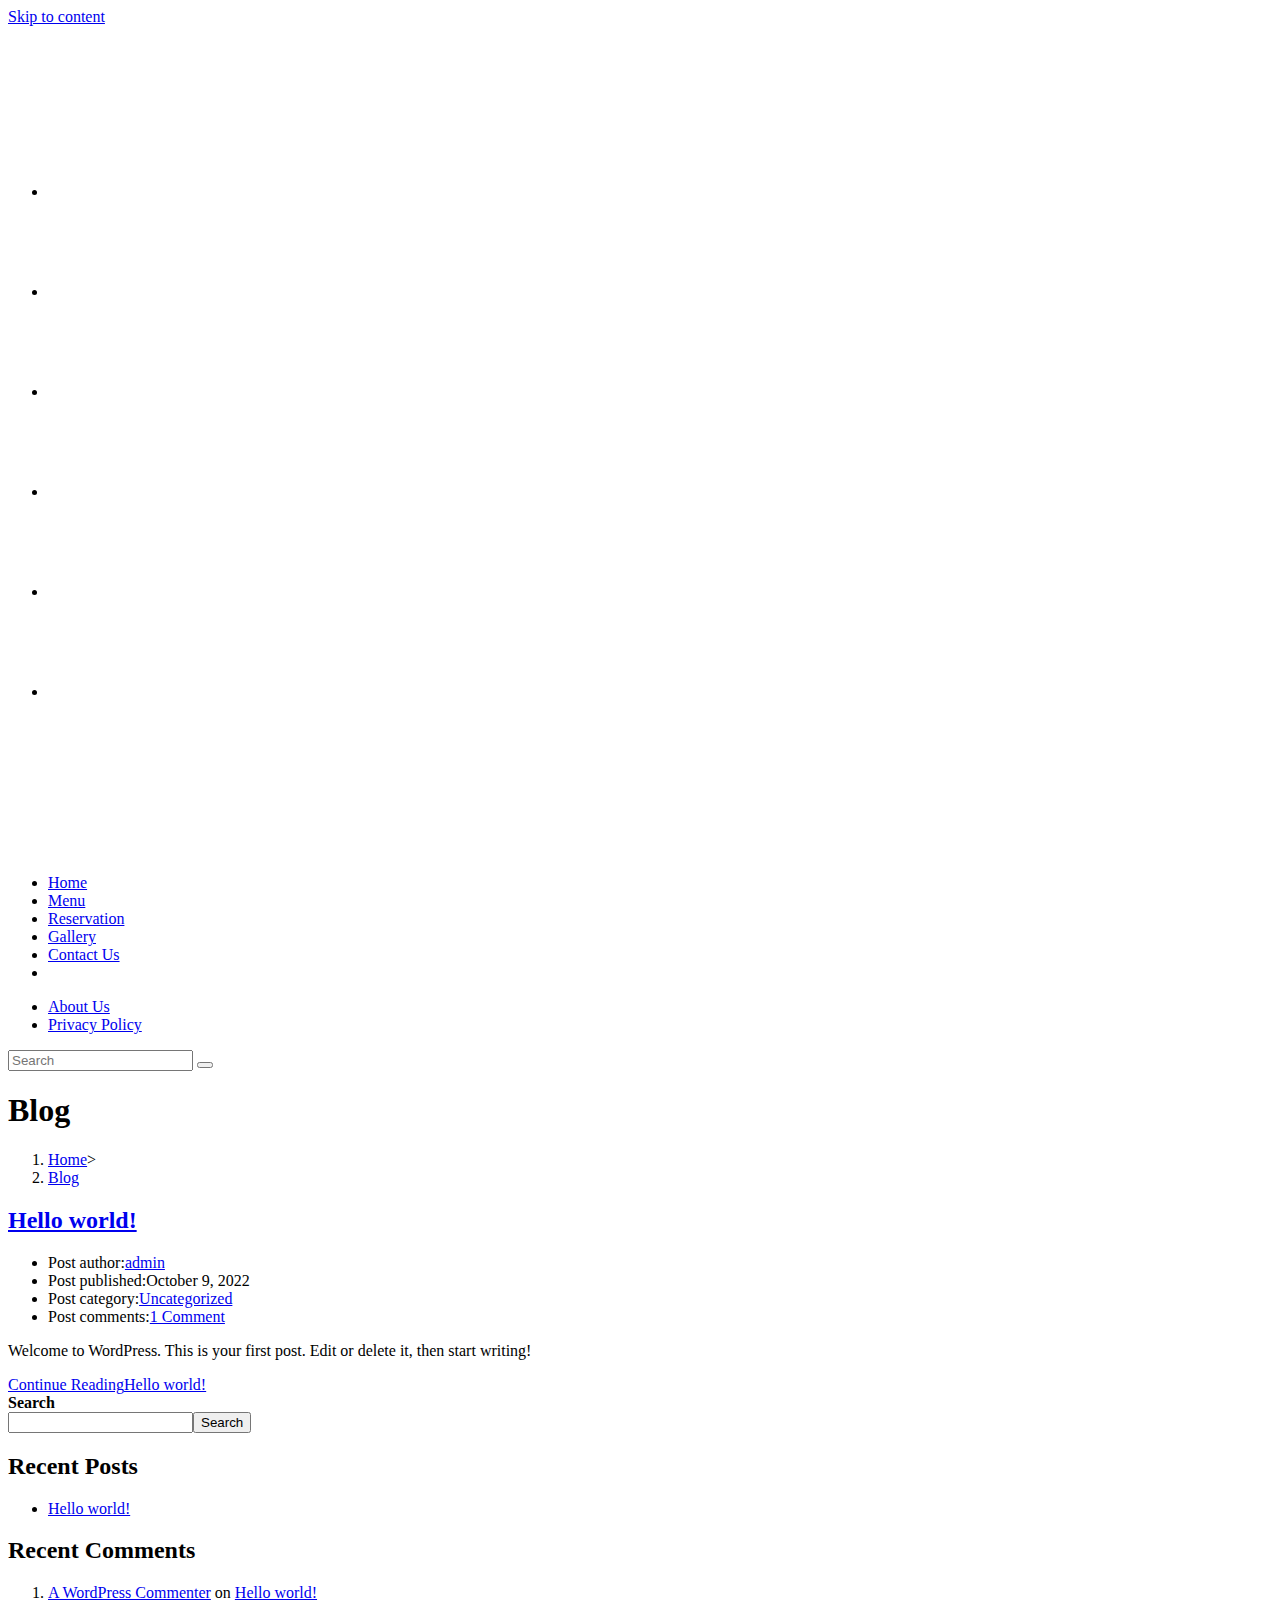
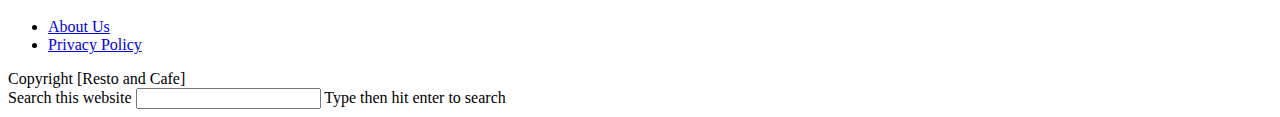
<file: blog/index.html>
<!DOCTYPE html>
<html class="html" lang="en-US">
<head>
	<meta charset="UTF-8">
	<link rel="profile" href="https://gmpg.org/xfn/11">

	<title>Blog &#8211; Restaurant</title>
<meta name="robots" content="max-image-preview:large">
<meta name="viewport" content="width=device-width, initial-scale=1">
<link rel="dns-prefetch" href="//s.w.org">
<link rel="alternate" type="application/rss+xml" title="Restaurant &raquo; Feed" href="https://ashishbarve07.github.io/resto.github.io/feed/">
<link rel="alternate" type="application/rss+xml" title="Restaurant &raquo; Comments Feed" href="https://ashishbarve07.github.io/resto.github.io/comments/feed/">
<script>
window._wpemojiSettings = {"baseUrl":"https:\/\/s.w.org\/images\/core\/emoji\/14.0.0\/72x72\/","ext":".png","svgUrl":"https:\/\/s.w.org\/images\/core\/emoji\/14.0.0\/svg\/","svgExt":".svg","source":{"concatemoji":"https:\/\/ashishbarve07.github.io\/resto.github.io\/wp-includes\/js\/wp-emoji-release.min.js?ver=6.0.2"}};
/*! This file is auto-generated */
!function(e,a,t){var n,r,o,i=a.createElement("canvas"),p=i.getContext&&i.getContext("2d");function s(e,t){var a=String.fromCharCode,e=(p.clearRect(0,0,i.width,i.height),p.fillText(a.apply(this,e),0,0),i.toDataURL());return p.clearRect(0,0,i.width,i.height),p.fillText(a.apply(this,t),0,0),e===i.toDataURL()}function c(e){var t=a.createElement("script");t.src=e,t.defer=t.type="text/javascript",a.getElementsByTagName("head")[0].appendChild(t)}for(o=Array("flag","emoji"),t.supports={everything:!0,everythingExceptFlag:!0},r=0;r<o.length;r++)t.supports[o[r]]=function(e){if(!p||!p.fillText)return!1;switch(p.textBaseline="top",p.font="600 32px Arial",e){case"flag":return s([127987,65039,8205,9895,65039],[127987,65039,8203,9895,65039])?!1:!s([55356,56826,55356,56819],[55356,56826,8203,55356,56819])&&!s([55356,57332,56128,56423,56128,56418,56128,56421,56128,56430,56128,56423,56128,56447],[55356,57332,8203,56128,56423,8203,56128,56418,8203,56128,56421,8203,56128,56430,8203,56128,56423,8203,56128,56447]);case"emoji":return!s([129777,127995,8205,129778,127999],[129777,127995,8203,129778,127999])}return!1}(o[r]),t.supports.everything=t.supports.everything&&t.supports[o[r]],"flag"!==o[r]&&(t.supports.everythingExceptFlag=t.supports.everythingExceptFlag&&t.supports[o[r]]);t.supports.everythingExceptFlag=t.supports.everythingExceptFlag&&!t.supports.flag,t.DOMReady=!1,t.readyCallback=function(){t.DOMReady=!0},t.supports.everything||(n=function(){t.readyCallback()},a.addEventListener?(a.addEventListener("DOMContentLoaded",n,!1),e.addEventListener("load",n,!1)):(e.attachEvent("onload",n),a.attachEvent("onreadystatechange",function(){"complete"===a.readyState&&t.readyCallback()})),(e=t.source||{}).concatemoji?c(e.concatemoji):e.wpemoji&&e.twemoji&&(c(e.twemoji),c(e.wpemoji)))}(window,document,window._wpemojiSettings);
</script>
<style>img.wp-smiley,
img.emoji {
	display: inline !important;
	border: none !important;
	box-shadow: none !important;
	height: 1em !important;
	width: 1em !important;
	margin: 0 0.07em !important;
	vertical-align: -0.1em !important;
	background: none !important;
	padding: 0 !important;
}</style>
	<link rel="stylesheet" id="wp-block-library-css" href="https://ashishbarve07.github.io/resto.github.io/wp-includes/css/dist/block-library/style.min.css?ver=6.0.2" media="all">
<style id="wp-block-library-theme-inline-css">.wp-block-audio figcaption{color:#555;font-size:13px;text-align:center}.is-dark-theme .wp-block-audio figcaption{color:hsla(0,0%,100%,.65)}.wp-block-code{border:1px solid #ccc;border-radius:4px;font-family:Menlo,Consolas,monaco,monospace;padding:.8em 1em}.wp-block-embed figcaption{color:#555;font-size:13px;text-align:center}.is-dark-theme .wp-block-embed figcaption{color:hsla(0,0%,100%,.65)}.blocks-gallery-caption{color:#555;font-size:13px;text-align:center}.is-dark-theme .blocks-gallery-caption{color:hsla(0,0%,100%,.65)}.wp-block-image figcaption{color:#555;font-size:13px;text-align:center}.is-dark-theme .wp-block-image figcaption{color:hsla(0,0%,100%,.65)}.wp-block-pullquote{border-top:4px solid;border-bottom:4px solid;margin-bottom:1.75em;color:currentColor}.wp-block-pullquote__citation,.wp-block-pullquote cite,.wp-block-pullquote footer{color:currentColor;text-transform:uppercase;font-size:.8125em;font-style:normal}.wp-block-quote{border-left:.25em solid;margin:0 0 1.75em;padding-left:1em}.wp-block-quote cite,.wp-block-quote footer{color:currentColor;font-size:.8125em;position:relative;font-style:normal}.wp-block-quote.has-text-align-right{border-left:none;border-right:.25em solid;padding-left:0;padding-right:1em}.wp-block-quote.has-text-align-center{border:none;padding-left:0}.wp-block-quote.is-large,.wp-block-quote.is-style-large,.wp-block-quote.is-style-plain{border:none}.wp-block-search .wp-block-search__label{font-weight:700}:where(.wp-block-group.has-background){padding:1.25em 2.375em}.wp-block-separator.has-css-opacity{opacity:.4}.wp-block-separator{border:none;border-bottom:2px solid;margin-left:auto;margin-right:auto}.wp-block-separator.has-alpha-channel-opacity{opacity:1}.wp-block-separator:not(.is-style-wide):not(.is-style-dots){width:100px}.wp-block-separator.has-background:not(.is-style-dots){border-bottom:none;height:1px}.wp-block-separator.has-background:not(.is-style-wide):not(.is-style-dots){height:2px}.wp-block-table thead{border-bottom:3px solid}.wp-block-table tfoot{border-top:3px solid}.wp-block-table td,.wp-block-table th{padding:.5em;border:1px solid;word-break:normal}.wp-block-table figcaption{color:#555;font-size:13px;text-align:center}.is-dark-theme .wp-block-table figcaption{color:hsla(0,0%,100%,.65)}.wp-block-video figcaption{color:#555;font-size:13px;text-align:center}.is-dark-theme .wp-block-video figcaption{color:hsla(0,0%,100%,.65)}.wp-block-template-part.has-background{padding:1.25em 2.375em;margin-top:0;margin-bottom:0}</style>
<style id="global-styles-inline-css">body{--wp--preset--color--black: #000000;--wp--preset--color--cyan-bluish-gray: #abb8c3;--wp--preset--color--white: #ffffff;--wp--preset--color--pale-pink: #f78da7;--wp--preset--color--vivid-red: #cf2e2e;--wp--preset--color--luminous-vivid-orange: #ff6900;--wp--preset--color--luminous-vivid-amber: #fcb900;--wp--preset--color--light-green-cyan: #7bdcb5;--wp--preset--color--vivid-green-cyan: #00d084;--wp--preset--color--pale-cyan-blue: #8ed1fc;--wp--preset--color--vivid-cyan-blue: #0693e3;--wp--preset--color--vivid-purple: #9b51e0;--wp--preset--gradient--vivid-cyan-blue-to-vivid-purple: linear-gradient(135deg,rgba(6,147,227,1) 0%,rgb(155,81,224) 100%);--wp--preset--gradient--light-green-cyan-to-vivid-green-cyan: linear-gradient(135deg,rgb(122,220,180) 0%,rgb(0,208,130) 100%);--wp--preset--gradient--luminous-vivid-amber-to-luminous-vivid-orange: linear-gradient(135deg,rgba(252,185,0,1) 0%,rgba(255,105,0,1) 100%);--wp--preset--gradient--luminous-vivid-orange-to-vivid-red: linear-gradient(135deg,rgba(255,105,0,1) 0%,rgb(207,46,46) 100%);--wp--preset--gradient--very-light-gray-to-cyan-bluish-gray: linear-gradient(135deg,rgb(238,238,238) 0%,rgb(169,184,195) 100%);--wp--preset--gradient--cool-to-warm-spectrum: linear-gradient(135deg,rgb(74,234,220) 0%,rgb(151,120,209) 20%,rgb(207,42,186) 40%,rgb(238,44,130) 60%,rgb(251,105,98) 80%,rgb(254,248,76) 100%);--wp--preset--gradient--blush-light-purple: linear-gradient(135deg,rgb(255,206,236) 0%,rgb(152,150,240) 100%);--wp--preset--gradient--blush-bordeaux: linear-gradient(135deg,rgb(254,205,165) 0%,rgb(254,45,45) 50%,rgb(107,0,62) 100%);--wp--preset--gradient--luminous-dusk: linear-gradient(135deg,rgb(255,203,112) 0%,rgb(199,81,192) 50%,rgb(65,88,208) 100%);--wp--preset--gradient--pale-ocean: linear-gradient(135deg,rgb(255,245,203) 0%,rgb(182,227,212) 50%,rgb(51,167,181) 100%);--wp--preset--gradient--electric-grass: linear-gradient(135deg,rgb(202,248,128) 0%,rgb(113,206,126) 100%);--wp--preset--gradient--midnight: linear-gradient(135deg,rgb(2,3,129) 0%,rgb(40,116,252) 100%);--wp--preset--duotone--dark-grayscale: url('#wp-duotone-dark-grayscale');--wp--preset--duotone--grayscale: url('#wp-duotone-grayscale');--wp--preset--duotone--purple-yellow: url('#wp-duotone-purple-yellow');--wp--preset--duotone--blue-red: url('#wp-duotone-blue-red');--wp--preset--duotone--midnight: url('#wp-duotone-midnight');--wp--preset--duotone--magenta-yellow: url('#wp-duotone-magenta-yellow');--wp--preset--duotone--purple-green: url('#wp-duotone-purple-green');--wp--preset--duotone--blue-orange: url('#wp-duotone-blue-orange');--wp--preset--font-size--small: 13px;--wp--preset--font-size--medium: 20px;--wp--preset--font-size--large: 36px;--wp--preset--font-size--x-large: 42px;}.has-black-color{color: var(--wp--preset--color--black) !important;}.has-cyan-bluish-gray-color{color: var(--wp--preset--color--cyan-bluish-gray) !important;}.has-white-color{color: var(--wp--preset--color--white) !important;}.has-pale-pink-color{color: var(--wp--preset--color--pale-pink) !important;}.has-vivid-red-color{color: var(--wp--preset--color--vivid-red) !important;}.has-luminous-vivid-orange-color{color: var(--wp--preset--color--luminous-vivid-orange) !important;}.has-luminous-vivid-amber-color{color: var(--wp--preset--color--luminous-vivid-amber) !important;}.has-light-green-cyan-color{color: var(--wp--preset--color--light-green-cyan) !important;}.has-vivid-green-cyan-color{color: var(--wp--preset--color--vivid-green-cyan) !important;}.has-pale-cyan-blue-color{color: var(--wp--preset--color--pale-cyan-blue) !important;}.has-vivid-cyan-blue-color{color: var(--wp--preset--color--vivid-cyan-blue) !important;}.has-vivid-purple-color{color: var(--wp--preset--color--vivid-purple) !important;}.has-black-background-color{background-color: var(--wp--preset--color--black) !important;}.has-cyan-bluish-gray-background-color{background-color: var(--wp--preset--color--cyan-bluish-gray) !important;}.has-white-background-color{background-color: var(--wp--preset--color--white) !important;}.has-pale-pink-background-color{background-color: var(--wp--preset--color--pale-pink) !important;}.has-vivid-red-background-color{background-color: var(--wp--preset--color--vivid-red) !important;}.has-luminous-vivid-orange-background-color{background-color: var(--wp--preset--color--luminous-vivid-orange) !important;}.has-luminous-vivid-amber-background-color{background-color: var(--wp--preset--color--luminous-vivid-amber) !important;}.has-light-green-cyan-background-color{background-color: var(--wp--preset--color--light-green-cyan) !important;}.has-vivid-green-cyan-background-color{background-color: var(--wp--preset--color--vivid-green-cyan) !important;}.has-pale-cyan-blue-background-color{background-color: var(--wp--preset--color--pale-cyan-blue) !important;}.has-vivid-cyan-blue-background-color{background-color: var(--wp--preset--color--vivid-cyan-blue) !important;}.has-vivid-purple-background-color{background-color: var(--wp--preset--color--vivid-purple) !important;}.has-black-border-color{border-color: var(--wp--preset--color--black) !important;}.has-cyan-bluish-gray-border-color{border-color: var(--wp--preset--color--cyan-bluish-gray) !important;}.has-white-border-color{border-color: var(--wp--preset--color--white) !important;}.has-pale-pink-border-color{border-color: var(--wp--preset--color--pale-pink) !important;}.has-vivid-red-border-color{border-color: var(--wp--preset--color--vivid-red) !important;}.has-luminous-vivid-orange-border-color{border-color: var(--wp--preset--color--luminous-vivid-orange) !important;}.has-luminous-vivid-amber-border-color{border-color: var(--wp--preset--color--luminous-vivid-amber) !important;}.has-light-green-cyan-border-color{border-color: var(--wp--preset--color--light-green-cyan) !important;}.has-vivid-green-cyan-border-color{border-color: var(--wp--preset--color--vivid-green-cyan) !important;}.has-pale-cyan-blue-border-color{border-color: var(--wp--preset--color--pale-cyan-blue) !important;}.has-vivid-cyan-blue-border-color{border-color: var(--wp--preset--color--vivid-cyan-blue) !important;}.has-vivid-purple-border-color{border-color: var(--wp--preset--color--vivid-purple) !important;}.has-vivid-cyan-blue-to-vivid-purple-gradient-background{background: var(--wp--preset--gradient--vivid-cyan-blue-to-vivid-purple) !important;}.has-light-green-cyan-to-vivid-green-cyan-gradient-background{background: var(--wp--preset--gradient--light-green-cyan-to-vivid-green-cyan) !important;}.has-luminous-vivid-amber-to-luminous-vivid-orange-gradient-background{background: var(--wp--preset--gradient--luminous-vivid-amber-to-luminous-vivid-orange) !important;}.has-luminous-vivid-orange-to-vivid-red-gradient-background{background: var(--wp--preset--gradient--luminous-vivid-orange-to-vivid-red) !important;}.has-very-light-gray-to-cyan-bluish-gray-gradient-background{background: var(--wp--preset--gradient--very-light-gray-to-cyan-bluish-gray) !important;}.has-cool-to-warm-spectrum-gradient-background{background: var(--wp--preset--gradient--cool-to-warm-spectrum) !important;}.has-blush-light-purple-gradient-background{background: var(--wp--preset--gradient--blush-light-purple) !important;}.has-blush-bordeaux-gradient-background{background: var(--wp--preset--gradient--blush-bordeaux) !important;}.has-luminous-dusk-gradient-background{background: var(--wp--preset--gradient--luminous-dusk) !important;}.has-pale-ocean-gradient-background{background: var(--wp--preset--gradient--pale-ocean) !important;}.has-electric-grass-gradient-background{background: var(--wp--preset--gradient--electric-grass) !important;}.has-midnight-gradient-background{background: var(--wp--preset--gradient--midnight) !important;}.has-small-font-size{font-size: var(--wp--preset--font-size--small) !important;}.has-medium-font-size{font-size: var(--wp--preset--font-size--medium) !important;}.has-large-font-size{font-size: var(--wp--preset--font-size--large) !important;}.has-x-large-font-size{font-size: var(--wp--preset--font-size--x-large) !important;}</style>
<link rel="stylesheet" id="font-awesome-css" href="https://ashishbarve07.github.io/resto.github.io/wp-content/themes/oceanwp/assets/fonts/fontawesome/css/all.min.css?ver=5.15.1" media="all">
<link rel="stylesheet" id="simple-line-icons-css" href="https://ashishbarve07.github.io/resto.github.io/wp-content/themes/oceanwp/assets/css/third/simple-line-icons.min.css?ver=2.4.0" media="all">
<link rel="stylesheet" id="oceanwp-style-css" href="https://ashishbarve07.github.io/resto.github.io/wp-content/themes/oceanwp/assets/css/style.min.css?ver=3.3.5" media="all">
<link rel="stylesheet" id="oe-widgets-style-css" href="https://ashishbarve07.github.io/resto.github.io/wp-content/plugins/ocean-extra/assets/css/widgets.css?ver=6.0.2" media="all">
<script src="https://ashishbarve07.github.io/resto.github.io/wp-includes/js/jquery/jquery.min.js?ver=3.6.0" id="jquery-core-js"></script>
<script src="https://ashishbarve07.github.io/resto.github.io/wp-includes/js/jquery/jquery-migrate.min.js?ver=3.3.2" id="jquery-migrate-js"></script>
<link rel="https://api.w.org/" href="https://ashishbarve07.github.io/resto.github.io/wp-json/">
<link rel="EditURI" type="application/rsd+xml" title="RSD" href="https://ashishbarve07.github.io/resto.github.io/xmlrpc.php?rsd">
<link rel="wlwmanifest" type="application/wlwmanifest+xml" href="https://ashishbarve07.github.io/resto.github.io/wp-includes/wlwmanifest.xml"> 
<meta name="generator" content="WordPress 6.0.2">
<!-- OceanWP CSS -->
<style type="text/css">/* Header CSS */#site-logo #site-logo-inner,.oceanwp-social-menu .social-menu-inner,#site-header.full_screen-header .menu-bar-inner,.after-header-content .after-header-content-inner{height:100px}#site-navigation-wrap .dropdown-menu >li >a,.oceanwp-mobile-menu-icon a,.mobile-menu-close,.after-header-content-inner >a{line-height:100px}#site-header,.has-transparent-header .is-sticky #site-header,.has-vh-transparent .is-sticky #site-header.vertical-header,#searchform-header-replace{background-color:rgba(255,255,255,0)}#site-header{border-color:rgba(241,241,241,0)}#site-header.has-header-media .overlay-header-media{background-color:rgba(0,0,0,0.5)}#site-logo a.site-logo-text{color:rgba(51,51,51,0)}#site-logo a.site-logo-text:hover{color:rgba(19,175,240,0)}.effect-one #site-navigation-wrap .dropdown-menu >li >a.menu-link >span:after,.effect-three #site-navigation-wrap .dropdown-menu >li >a.menu-link >span:after,.effect-five #site-navigation-wrap .dropdown-menu >li >a.menu-link >span:before,.effect-five #site-navigation-wrap .dropdown-menu >li >a.menu-link >span:after,.effect-nine #site-navigation-wrap .dropdown-menu >li >a.menu-link >span:before,.effect-nine #site-navigation-wrap .dropdown-menu >li >a.menu-link >span:after{background-color:#dd9311}.effect-four #site-navigation-wrap .dropdown-menu >li >a.menu-link >span:before,.effect-four #site-navigation-wrap .dropdown-menu >li >a.menu-link >span:after,.effect-seven #site-navigation-wrap .dropdown-menu >li >a.menu-link:hover >span:after,.effect-seven #site-navigation-wrap .dropdown-menu >li.sfHover >a.menu-link >span:after{color:#dd9311}.effect-seven #site-navigation-wrap .dropdown-menu >li >a.menu-link:hover >span:after,.effect-seven #site-navigation-wrap .dropdown-menu >li.sfHover >a.menu-link >span:after{text-shadow:10px 0 #dd9311,-10px 0 #dd9311}#site-navigation-wrap .dropdown-menu >li >a,.oceanwp-mobile-menu-icon a,#searchform-header-replace-close{color:#ffffff}#site-navigation-wrap .dropdown-menu >li >a .owp-icon use,.oceanwp-mobile-menu-icon a .owp-icon use,#searchform-header-replace-close .owp-icon use{stroke:#ffffff}#site-navigation-wrap .dropdown-menu >li >a:hover,.oceanwp-mobile-menu-icon a:hover,#searchform-header-replace-close:hover{color:#dd9311}#site-navigation-wrap .dropdown-menu >li >a:hover .owp-icon use,.oceanwp-mobile-menu-icon a:hover .owp-icon use,#searchform-header-replace-close:hover .owp-icon use{stroke:#dd9311}/* Typography CSS */#site-navigation-wrap .dropdown-menu >li >a,#site-header.full_screen-header .fs-dropdown-menu >li >a,#site-header.top-header #site-navigation-wrap .dropdown-menu >li >a,#site-header.center-header #site-navigation-wrap .dropdown-menu >li >a,#site-header.medium-header #site-navigation-wrap .dropdown-menu >li >a,.oceanwp-mobile-menu-icon a{font-size:16px;text-transform:uppercase}</style>
</head>

<body class="blog wp-embed-responsive oceanwp-theme dropdown-mobile has-transparent-header default-breakpoint has-sidebar content-right-sidebar has-breadcrumbs elementor-default elementor-kit-5" itemscope="itemscope" itemtype="https://schema.org/WebPage">

	<svg xmlns="http://www.w3.org/2000/svg" viewbox="0 0 0 0" width="0" height="0" focusable="false" role="none" style="visibility: hidden; position: absolute; left: -9999px; overflow: hidden;"><defs><filter id="wp-duotone-dark-grayscale"><fecolormatrix color-interpolation-filters="sRGB" type="matrix" values=" .299 .587 .114 0 0 .299 .587 .114 0 0 .299 .587 .114 0 0 .299 .587 .114 0 0 "></fecolormatrix><fecomponenttransfer color-interpolation-filters="sRGB"><fefuncr type="table" tablevalues="0 0.49803921568627"></fefuncr><fefuncg type="table" tablevalues="0 0.49803921568627"></fefuncg><fefuncb type="table" tablevalues="0 0.49803921568627"></fefuncb><fefunca type="table" tablevalues="1 1"></fefunca></fecomponenttransfer><fecomposite in2="SourceGraphic" operator="in"></fecomposite></filter></defs></svg><svg xmlns="http://www.w3.org/2000/svg" viewbox="0 0 0 0" width="0" height="0" focusable="false" role="none" style="visibility: hidden; position: absolute; left: -9999px; overflow: hidden;"><defs><filter id="wp-duotone-grayscale"><fecolormatrix color-interpolation-filters="sRGB" type="matrix" values=" .299 .587 .114 0 0 .299 .587 .114 0 0 .299 .587 .114 0 0 .299 .587 .114 0 0 "></fecolormatrix><fecomponenttransfer color-interpolation-filters="sRGB"><fefuncr type="table" tablevalues="0 1"></fefuncr><fefuncg type="table" tablevalues="0 1"></fefuncg><fefuncb type="table" tablevalues="0 1"></fefuncb><fefunca type="table" tablevalues="1 1"></fefunca></fecomponenttransfer><fecomposite in2="SourceGraphic" operator="in"></fecomposite></filter></defs></svg><svg xmlns="http://www.w3.org/2000/svg" viewbox="0 0 0 0" width="0" height="0" focusable="false" role="none" style="visibility: hidden; position: absolute; left: -9999px; overflow: hidden;"><defs><filter id="wp-duotone-purple-yellow"><fecolormatrix color-interpolation-filters="sRGB" type="matrix" values=" .299 .587 .114 0 0 .299 .587 .114 0 0 .299 .587 .114 0 0 .299 .587 .114 0 0 "></fecolormatrix><fecomponenttransfer color-interpolation-filters="sRGB"><fefuncr type="table" tablevalues="0.54901960784314 0.98823529411765"></fefuncr><fefuncg type="table" tablevalues="0 1"></fefuncg><fefuncb type="table" tablevalues="0.71764705882353 0.25490196078431"></fefuncb><fefunca type="table" tablevalues="1 1"></fefunca></fecomponenttransfer><fecomposite in2="SourceGraphic" operator="in"></fecomposite></filter></defs></svg><svg xmlns="http://www.w3.org/2000/svg" viewbox="0 0 0 0" width="0" height="0" focusable="false" role="none" style="visibility: hidden; position: absolute; left: -9999px; overflow: hidden;"><defs><filter id="wp-duotone-blue-red"><fecolormatrix color-interpolation-filters="sRGB" type="matrix" values=" .299 .587 .114 0 0 .299 .587 .114 0 0 .299 .587 .114 0 0 .299 .587 .114 0 0 "></fecolormatrix><fecomponenttransfer color-interpolation-filters="sRGB"><fefuncr type="table" tablevalues="0 1"></fefuncr><fefuncg type="table" tablevalues="0 0.27843137254902"></fefuncg><fefuncb type="table" tablevalues="0.5921568627451 0.27843137254902"></fefuncb><fefunca type="table" tablevalues="1 1"></fefunca></fecomponenttransfer><fecomposite in2="SourceGraphic" operator="in"></fecomposite></filter></defs></svg><svg xmlns="http://www.w3.org/2000/svg" viewbox="0 0 0 0" width="0" height="0" focusable="false" role="none" style="visibility: hidden; position: absolute; left: -9999px; overflow: hidden;"><defs><filter id="wp-duotone-midnight"><fecolormatrix color-interpolation-filters="sRGB" type="matrix" values=" .299 .587 .114 0 0 .299 .587 .114 0 0 .299 .587 .114 0 0 .299 .587 .114 0 0 "></fecolormatrix><fecomponenttransfer color-interpolation-filters="sRGB"><fefuncr type="table" tablevalues="0 0"></fefuncr><fefuncg type="table" tablevalues="0 0.64705882352941"></fefuncg><fefuncb type="table" tablevalues="0 1"></fefuncb><fefunca type="table" tablevalues="1 1"></fefunca></fecomponenttransfer><fecomposite in2="SourceGraphic" operator="in"></fecomposite></filter></defs></svg><svg xmlns="http://www.w3.org/2000/svg" viewbox="0 0 0 0" width="0" height="0" focusable="false" role="none" style="visibility: hidden; position: absolute; left: -9999px; overflow: hidden;"><defs><filter id="wp-duotone-magenta-yellow"><fecolormatrix color-interpolation-filters="sRGB" type="matrix" values=" .299 .587 .114 0 0 .299 .587 .114 0 0 .299 .587 .114 0 0 .299 .587 .114 0 0 "></fecolormatrix><fecomponenttransfer color-interpolation-filters="sRGB"><fefuncr type="table" tablevalues="0.78039215686275 1"></fefuncr><fefuncg type="table" tablevalues="0 0.94901960784314"></fefuncg><fefuncb type="table" tablevalues="0.35294117647059 0.47058823529412"></fefuncb><fefunca type="table" tablevalues="1 1"></fefunca></fecomponenttransfer><fecomposite in2="SourceGraphic" operator="in"></fecomposite></filter></defs></svg><svg xmlns="http://www.w3.org/2000/svg" viewbox="0 0 0 0" width="0" height="0" focusable="false" role="none" style="visibility: hidden; position: absolute; left: -9999px; overflow: hidden;"><defs><filter id="wp-duotone-purple-green"><fecolormatrix color-interpolation-filters="sRGB" type="matrix" values=" .299 .587 .114 0 0 .299 .587 .114 0 0 .299 .587 .114 0 0 .299 .587 .114 0 0 "></fecolormatrix><fecomponenttransfer color-interpolation-filters="sRGB"><fefuncr type="table" tablevalues="0.65098039215686 0.40392156862745"></fefuncr><fefuncg type="table" tablevalues="0 1"></fefuncg><fefuncb type="table" tablevalues="0.44705882352941 0.4"></fefuncb><fefunca type="table" tablevalues="1 1"></fefunca></fecomponenttransfer><fecomposite in2="SourceGraphic" operator="in"></fecomposite></filter></defs></svg><svg xmlns="http://www.w3.org/2000/svg" viewbox="0 0 0 0" width="0" height="0" focusable="false" role="none" style="visibility: hidden; position: absolute; left: -9999px; overflow: hidden;"><defs><filter id="wp-duotone-blue-orange"><fecolormatrix color-interpolation-filters="sRGB" type="matrix" values=" .299 .587 .114 0 0 .299 .587 .114 0 0 .299 .587 .114 0 0 .299 .587 .114 0 0 "></fecolormatrix><fecomponenttransfer color-interpolation-filters="sRGB"><fefuncr type="table" tablevalues="0.098039215686275 1"></fefuncr><fefuncg type="table" tablevalues="0 0.66274509803922"></fefuncg><fefuncb type="table" tablevalues="0.84705882352941 0.41960784313725"></fefuncb><fefunca type="table" tablevalues="1 1"></fefunca></fecomponenttransfer><fecomposite in2="SourceGraphic" operator="in"></fecomposite></filter></defs></svg>
	
	<div id="outer-wrap" class="site clr">

		<a class="skip-link screen-reader-text" href="#main">Skip to content</a>

		
		<div id="wrap" class="clr">

			
				<div id="transparent-header-wrap" class="clr">
	
<header id="site-header" class="transparent-header search-overlay effect-one clr" data-height="100" itemscope="itemscope" itemtype="https://schema.org/WPHeader" role="banner">

	
					
			<div id="site-header-inner" class="clr container">

				
				

<div id="site-logo" class="clr" itemscope itemtype="https://schema.org/Brand">

	
	<div id="site-logo-inner" class="clr">

						<a href="https://ashishbarve07.github.io/resto.github.io/" rel="home" class="site-title site-logo-text">Restaurant</a>
				
	</div>
<!-- #site-logo-inner -->

	
	
</div>
<!-- #site-logo -->

			<div id="site-navigation-wrap" class="clr">
			
			
			
			<nav id="site-navigation" class="navigation main-navigation clr" itemscope="itemscope" itemtype="https://schema.org/SiteNavigationElement" role="navigation">

				<ul id="menu-main-menu" class="main-menu dropdown-menu sf-menu">
<li id="menu-item-61" class="menu-item menu-item-type-post_type menu-item-object-page menu-item-home menu-item-61"><a href="https://ashishbarve07.github.io/resto.github.io/" class="menu-link"><span class="text-wrap">Home</span></a></li>
<li id="menu-item-59" class="menu-item menu-item-type-post_type menu-item-object-page menu-item-59"><a href="https://ashishbarve07.github.io/resto.github.io/menu/" class="menu-link"><span class="text-wrap">Menu</span></a></li>
<li id="menu-item-60" class="menu-item menu-item-type-post_type menu-item-object-page menu-item-60"><a href="https://ashishbarve07.github.io/resto.github.io/reservation/" class="menu-link"><span class="text-wrap">Reservation</span></a></li>
<li id="menu-item-58" class="menu-item menu-item-type-post_type menu-item-object-page menu-item-58"><a href="https://ashishbarve07.github.io/resto.github.io/gallery/" class="menu-link"><span class="text-wrap">Gallery</span></a></li>
<li id="menu-item-57" class="menu-item menu-item-type-post_type menu-item-object-page menu-item-57"><a href="https://ashishbarve07.github.io/resto.github.io/contact-us/" class="menu-link"><span class="text-wrap">Contact Us</span></a></li>
<li class="search-toggle-li"><a href="javascript:void(0)" class="site-search-toggle search-overlay-toggle" aria-label="Search website"><i class=" icon-magnifier" aria-hidden="true" role="img"></i></a></li>
</ul>
			</nav><!-- #site-navigation -->

			
			
					</div>
<!-- #site-navigation-wrap -->
			
		
	
				
	
	<div class="oceanwp-mobile-menu-icon clr mobile-right">

		
		
		
		<a href="#" class="mobile-menu" aria-label="Mobile Menu">
							<i class="fa fa-bars" aria-hidden="true"></i>
								<span class="oceanwp-text">Menu</span>
				<span class="oceanwp-close-text">Close</span>
						</a>

		
		
		
	</div>
<!-- #oceanwp-mobile-menu-navbar -->

	

			</div>
<!-- #site-header-inner -->

			
<div id="mobile-dropdown" class="clr">

	<nav class="clr" itemscope="itemscope" itemtype="https://schema.org/SiteNavigationElement">

		<ul id="menu-main-menu-1" class="menu">
<li class="menu-item menu-item-type-post_type menu-item-object-page menu-item-home menu-item-61"><a href="https://ashishbarve07.github.io/resto.github.io/">Home</a></li>
<li class="menu-item menu-item-type-post_type menu-item-object-page menu-item-59"><a href="https://ashishbarve07.github.io/resto.github.io/menu/">Menu</a></li>
<li class="menu-item menu-item-type-post_type menu-item-object-page menu-item-60"><a href="https://ashishbarve07.github.io/resto.github.io/reservation/">Reservation</a></li>
<li class="menu-item menu-item-type-post_type menu-item-object-page menu-item-58"><a href="https://ashishbarve07.github.io/resto.github.io/gallery/">Gallery</a></li>
<li class="menu-item menu-item-type-post_type menu-item-object-page menu-item-57"><a href="https://ashishbarve07.github.io/resto.github.io/contact-us/">Contact Us</a></li>
<li class="search-toggle-li"><a href="javascript:void(0)" class="site-search-toggle search-overlay-toggle" aria-label="Search website"><i class=" icon-magnifier" aria-hidden="true" role="img"></i></a></li>
</ul>
<ul id="menu-small-menu" class="menu">
<li id="menu-item-64" class="menu-item menu-item-type-post_type menu-item-object-page menu-item-64"><a href="https://ashishbarve07.github.io/resto.github.io/home/">About Us</a></li>
<li id="menu-item-63" class="menu-item menu-item-type-post_type menu-item-object-page menu-item-privacy-policy menu-item-63"><a href="https://ashishbarve07.github.io/resto.github.io/privacy-policy/">Privacy Policy</a></li>
</ul>
<div id="mobile-menu-search" class="clr">
	<form aria-label="Search this website" method="get" action="http://localhost/Restaurant/" class="mobile-searchform">
		<input aria-label="Insert search query" value="" class="field" id="ocean-mobile-search-1" type="search" name="s" autocomplete="off" placeholder="Search">
		<button aria-label="Submit search" type="submit" class="searchform-submit">
			<i class=" icon-magnifier" aria-hidden="true" role="img"></i>		</button>
					</form>
</div>
<!-- .mobile-menu-search -->

	</nav>

</div>

			
			
		
		
</header><!-- #site-header -->

	</div>
	
			
			<main id="main" class="site-main clr" role="main">

				

<header class="page-header">

	
	<div class="container clr page-header-inner">

		
			<h1 class="page-header-title clr" itemprop="headline">Blog</h1>

			
		
		<nav aria-label="Breadcrumbs" class="site-breadcrumbs clr position-" itemprop="breadcrumb"><ol class="trail-items" itemscope itemtype="http://schema.org/BreadcrumbList">
<meta name="numberOfItems" content="2">
<meta name="itemListOrder" content="Ascending">
<li class="trail-item trail-begin" itemprop="itemListElement" itemscope itemtype="https://schema.org/ListItem">
<a href="https://ashishbarve07.github.io/resto.github.io" rel="home" aria-label="Home" itemtype="https://schema.org/Thing" itemprop="item"><span itemprop="name"><i class=" icon-home" aria-hidden="true" role="img"></i><span class="breadcrumb-home has-icon">Home</span></span></a><span class="breadcrumb-sep">></span><meta content="1" itemprop="position">
</li>
<li class="trail-item trail-end" itemprop="itemListElement" itemscope itemtype="https://schema.org/ListItem">
<a href="https://ashishbarve07.github.io/resto.github.io/blog/" itemtype="https://schema.org/Thing" itemprop="item"><span itemprop="name">Blog</span></a><meta content="2" itemprop="position">
</li>
</ol></nav>
	</div>
<!-- .page-header-inner -->

	
	
</header><!-- .page-header -->


	
	<div id="content-wrap" class="container clr">

		
		<div id="primary" class="content-area clr">

			
			<div id="content" class="site-content clr">

				
										<div id="blog-entries" class="entries clr">

							
							
								
								
	<article id="post-1" class="blog-entry clr no-featured-image large-entry post-1 post type-post status-publish format-standard hentry category-uncategorized entry">

		<div class="blog-entry-inner clr">

			

<header class="blog-entry-header clr">
	<h2 class="blog-entry-title entry-title">
		<a href="https://ashishbarve07.github.io/resto.github.io/2022/10/09/hello-world/" rel="bookmark">Hello world!</a>
	</h2>
<!-- .blog-entry-title -->
</header><!-- .blog-entry-header -->


<ul class="meta obem-default clr" aria-label="Post details:">

	
					<li class="meta-author" itemprop="name">
<span class="screen-reader-text">Post author:</span><i class=" icon-user" aria-hidden="true" role="img"></i><a href="https://ashishbarve07.github.io/resto.github.io/author/admin/" title="Posts by admin" rel="author" itemprop="author" itemscope="itemscope" itemtype="https://schema.org/Person">admin</a>
</li>
		
		
		
		
		
		
	
		
					<li class="meta-date" itemprop="datePublished">
<span class="screen-reader-text">Post published:</span><i class=" icon-clock" aria-hidden="true" role="img"></i>October 9, 2022</li>
		
		
		
		
		
	
		
		
		
					<li class="meta-cat">
<span class="screen-reader-text">Post category:</span><i class=" icon-folder" aria-hidden="true" role="img"></i><a href="https://ashishbarve07.github.io/resto.github.io/category/uncategorized/" rel="category tag">Uncategorized</a>
</li>
		
		
		
	
		
		
		
		
		
					<li class="meta-comments">
<span class="screen-reader-text">Post comments:</span><i class=" icon-bubble" aria-hidden="true" role="img"></i><a href="https://ashishbarve07.github.io/resto.github.io/2022/10/09/hello-world/#comments" class="comments-link">1 Comment</a>
</li>
		
	
</ul>



<div class="blog-entry-summary clr" itemprop="text">

	
		<p>
			Welcome to WordPress. This is your first post. Edit or delete it, then start writing!		</p>

		
</div>
<!-- .blog-entry-summary -->



<div class="blog-entry-readmore clr">
	<a href="https://ashishbarve07.github.io/resto.github.io/2022/10/09/hello-world/">Continue Reading<span class="screen-reader-text">Hello world!</span><i class=" fa fa-angle-right" aria-hidden="true" role="img"></i></a>
</div>
<!-- .blog-entry-readmore -->


			
		</div>
<!-- .blog-entry-inner -->

	</article><!-- #post-## -->

	
								
							
						</div>
<!-- #blog-entries -->

							
					
				
			</div>
<!-- #content -->

			
		</div>
<!-- #primary -->

		

<aside id="right-sidebar" class="sidebar-container widget-area sidebar-primary" itemscope="itemscope" itemtype="https://schema.org/WPSideBar" role="complementary" aria-label="Primary Sidebar">

	
	<div id="right-sidebar-inner" class="clr">

		<div id="block-2" class="sidebar-box widget_block widget_search clr"><form role="search" method="get" action="http://localhost/Restaurant/" class="wp-block-search__button-outside wp-block-search__text-button wp-block-search">
<label for="wp-block-search__input-1" class="wp-block-search__label">Search</label><div class="wp-block-search__inside-wrapper ">
<input type="search" id="wp-block-search__input-1" class="wp-block-search__input " name="s" value="" placeholder="" required><button type="submit" class="wp-block-search__button  ">Search</button>
</div>
</form></div>
<div id="block-3" class="sidebar-box widget_block clr"><div class="wp-container-2 wp-block-group"><div class="wp-block-group__inner-container">
<h2>Recent Posts</h2>
<ul class="wp-block-latest-posts__list wp-block-latest-posts">
<li><a class="wp-block-latest-posts__post-title" href="https://ashishbarve07.github.io/resto.github.io/2022/10/09/hello-world/">Hello world!</a></li>
</ul>
</div></div></div>
<div id="block-4" class="sidebar-box widget_block clr"><div class="wp-container-3 wp-block-group"><div class="wp-block-group__inner-container">
<h2>Recent Comments</h2>
<ol class="wp-block-latest-comments"><li class="wp-block-latest-comments__comment"><article><footer class="wp-block-latest-comments__comment-meta"><a class="wp-block-latest-comments__comment-author" href="https://wordpress.org/">A WordPress Commenter</a> on <a class="wp-block-latest-comments__comment-link" href="https://ashishbarve07.github.io/resto.github.io/2022/10/09/hello-world/#comment-1">Hello world!</a></footer></article></li></ol>
</div></div></div>
	</div>
<!-- #sidebar-inner -->

	
</aside><!-- #right-sidebar -->


	</div>
<!-- #content-wrap -->

	

	</main><!-- #main -->

	
	
	
		
<footer id="footer" class="site-footer" itemscope="itemscope" itemtype="https://schema.org/WPFooter" role="contentinfo">

	
	<div id="footer-inner" class="clr">

		

<div id="footer-widgets" class="oceanwp-row clr">

	
	<div class="footer-widgets-inner container">

					<div class="footer-box span_1_of_4 col col-1">
							</div>
<!-- .footer-one-box -->

							<div class="footer-box span_1_of_4 col col-2">
									</div>
<!-- .footer-one-box -->
				
							<div class="footer-box span_1_of_4 col col-3 ">
									</div>
<!-- .footer-one-box -->
				
							<div class="footer-box span_1_of_4 col col-4">
									</div>
<!-- .footer-box -->
				
			
	</div>
<!-- .container -->

	
</div>
<!-- #footer-widgets -->



<div id="footer-bottom" class="clr">

	
	<div id="footer-bottom-inner" class="container clr">

		
			<div id="footer-bottom-menu" class="navigation clr">

				<div class="menu-small-menu-container"><ul id="menu-small-menu-1" class="menu">
<li class="menu-item menu-item-type-post_type menu-item-object-page menu-item-64"><a href="https://ashishbarve07.github.io/resto.github.io/home/">About Us</a></li>
<li class="menu-item menu-item-type-post_type menu-item-object-page menu-item-privacy-policy menu-item-63"><a href="https://ashishbarve07.github.io/resto.github.io/privacy-policy/">Privacy Policy</a></li>
</ul></div>
			</div>
<!-- #footer-bottom-menu -->

			
		
			<div id="copyright" class="clr" role="contentinfo">
				Copyright [Resto and Cafe] 			</div>
<!-- #copyright -->

			
	</div>
<!-- #footer-bottom-inner -->

	
</div>
<!-- #footer-bottom -->


	</div>
<!-- #footer-inner -->

	
</footer><!-- #footer -->

	
	
</div>
<!-- #wrap -->


</div>
<!-- #outer-wrap -->



<a aria-label="Scroll to the top of the page" href="#" id="scroll-top" class="scroll-top-right"><i class=" fa fa-angle-up" aria-hidden="true" role="img"></i></a>


<div id="searchform-overlay" class="header-searchform-wrap clr">
	<div class="container clr">
	<form method="get" action="http://localhost/Restaurant/" class="header-searchform">
			<a href="javascript:void(0)" class="search-overlay-close" aria-label="Close this search form"><span></span></a>
			<span class="screen-reader-text">Search this website</span>
			<input aria-label="Insert search query" class="searchform-overlay-input" type="search" name="s" autocomplete="off" value="">
			<label>Type then hit enter to search<span aria-hidden="true"><i></i><i></i><i></i></span></label>
								</form>
	</div>
</div>
<!-- #searchform-overlay -->



<style>.wp-container-2 > .alignleft { float: left; margin-inline-start: 0; margin-inline-end: 2em; }.wp-container-2 > .alignright { float: right; margin-inline-start: 2em; margin-inline-end: 0; }.wp-container-2 > .aligncenter { margin-left: auto !important; margin-right: auto !important; }</style>
<style>.wp-container-3 > .alignleft { float: left; margin-inline-start: 0; margin-inline-end: 2em; }.wp-container-3 > .alignright { float: right; margin-inline-start: 2em; margin-inline-end: 0; }.wp-container-3 > .aligncenter { margin-left: auto !important; margin-right: auto !important; }</style>
<script src="https://ashishbarve07.github.io/resto.github.io/wp-includes/js/imagesloaded.min.js?ver=4.1.4" id="imagesloaded-js"></script>
<script id="oceanwp-main-js-extra">var oceanwpLocalize = {"nonce":"6221217bd5","isRTL":"","menuSearchStyle":"overlay","mobileMenuSearchStyle":"disabled","sidrSource":null,"sidrDisplace":"1","sidrSide":"left","sidrDropdownTarget":"link","verticalHeaderTarget":"link","customSelects":".woocommerce-ordering .orderby, #dropdown_product_cat, .widget_categories select, .widget_archive select, .single-product .variations_form .variations select","ajax_url":"https:\/\/ashishbarve07.github.io\/resto.github.io\/wp-admin\/admin-ajax.php"};</script>
<script src="https://ashishbarve07.github.io/resto.github.io/wp-content/themes/oceanwp/assets/js/theme.min.js?ver=3.3.5" id="oceanwp-main-js"></script>
<script src="https://ashishbarve07.github.io/resto.github.io/wp-content/themes/oceanwp/assets/js/drop-down-mobile-menu.min.js?ver=3.3.5" id="oceanwp-drop-down-mobile-menu-js"></script>
<script src="https://ashishbarve07.github.io/resto.github.io/wp-content/themes/oceanwp/assets/js/overlay-search.min.js?ver=3.3.5" id="oceanwp-overlay-search-js"></script>
<script src="https://ashishbarve07.github.io/resto.github.io/wp-content/themes/oceanwp/assets/js/vendors/magnific-popup.min.js?ver=3.3.5" id="ow-magnific-popup-js"></script>
<script src="https://ashishbarve07.github.io/resto.github.io/wp-content/themes/oceanwp/assets/js/ow-lightbox.min.js?ver=3.3.5" id="oceanwp-lightbox-js"></script>
<script src="https://ashishbarve07.github.io/resto.github.io/wp-content/themes/oceanwp/assets/js/vendors/flickity.pkgd.min.js?ver=3.3.5" id="ow-flickity-js"></script>
<script src="https://ashishbarve07.github.io/resto.github.io/wp-content/themes/oceanwp/assets/js/ow-slider.min.js?ver=3.3.5" id="oceanwp-slider-js"></script>
<script src="https://ashishbarve07.github.io/resto.github.io/wp-content/themes/oceanwp/assets/js/scroll-effect.min.js?ver=3.3.5" id="oceanwp-scroll-effect-js"></script>
<script src="https://ashishbarve07.github.io/resto.github.io/wp-content/themes/oceanwp/assets/js/scroll-top.min.js?ver=3.3.5" id="oceanwp-scroll-top-js"></script>
<script src="https://ashishbarve07.github.io/resto.github.io/wp-content/themes/oceanwp/assets/js/select.min.js?ver=3.3.5" id="oceanwp-select-js"></script>
</body>
</html>
</file>
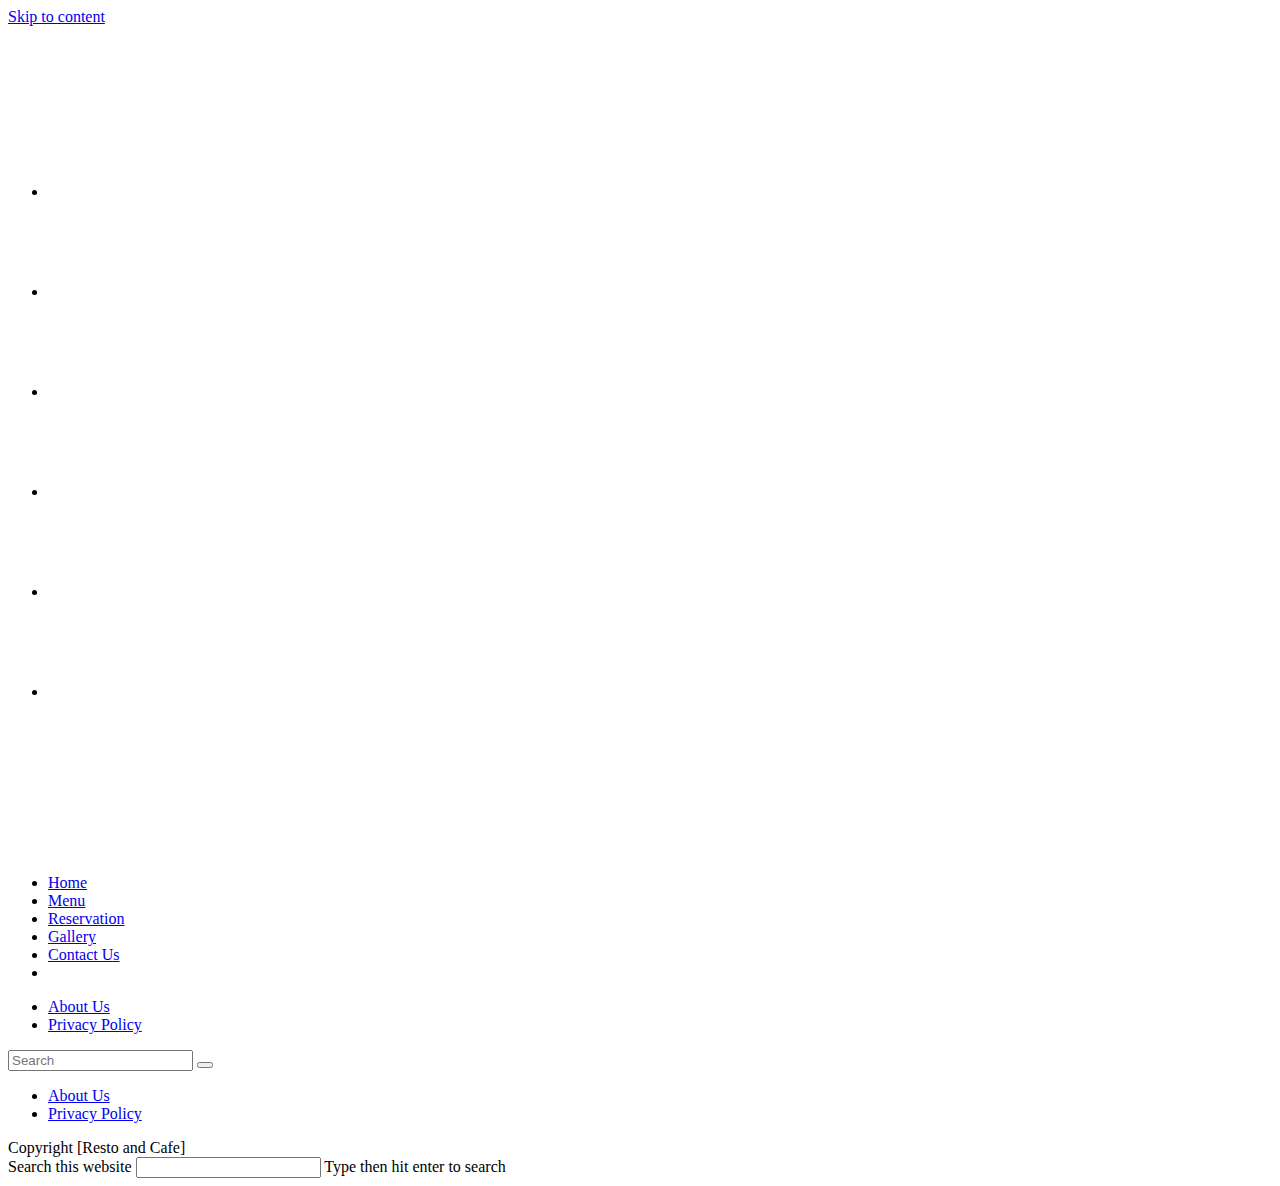
<file: home/index.html>
<!DOCTYPE html>
<html class="html" lang="en-US">
<head>
	<meta charset="UTF-8">
	<link rel="profile" href="https://gmpg.org/xfn/11">

	<title>About Us &#8211; Restaurant</title>
<meta name="robots" content="max-image-preview:large">
<meta name="viewport" content="width=device-width, initial-scale=1">
<link rel="dns-prefetch" href="//s.w.org">
<link rel="alternate" type="application/rss+xml" title="Restaurant &raquo; Feed" href="https://ashishbarve07.github.io/resto.github.io/feed/">
<link rel="alternate" type="application/rss+xml" title="Restaurant &raquo; Comments Feed" href="https://ashishbarve07.github.io/resto.github.io/comments/feed/">
<script>
window._wpemojiSettings = {"baseUrl":"https:\/\/s.w.org\/images\/core\/emoji\/14.0.0\/72x72\/","ext":".png","svgUrl":"https:\/\/s.w.org\/images\/core\/emoji\/14.0.0\/svg\/","svgExt":".svg","source":{"concatemoji":"https:\/\/ashishbarve07.github.io\/resto.github.io\/wp-includes\/js\/wp-emoji-release.min.js?ver=6.0.2"}};
/*! This file is auto-generated */
!function(e,a,t){var n,r,o,i=a.createElement("canvas"),p=i.getContext&&i.getContext("2d");function s(e,t){var a=String.fromCharCode,e=(p.clearRect(0,0,i.width,i.height),p.fillText(a.apply(this,e),0,0),i.toDataURL());return p.clearRect(0,0,i.width,i.height),p.fillText(a.apply(this,t),0,0),e===i.toDataURL()}function c(e){var t=a.createElement("script");t.src=e,t.defer=t.type="text/javascript",a.getElementsByTagName("head")[0].appendChild(t)}for(o=Array("flag","emoji"),t.supports={everything:!0,everythingExceptFlag:!0},r=0;r<o.length;r++)t.supports[o[r]]=function(e){if(!p||!p.fillText)return!1;switch(p.textBaseline="top",p.font="600 32px Arial",e){case"flag":return s([127987,65039,8205,9895,65039],[127987,65039,8203,9895,65039])?!1:!s([55356,56826,55356,56819],[55356,56826,8203,55356,56819])&&!s([55356,57332,56128,56423,56128,56418,56128,56421,56128,56430,56128,56423,56128,56447],[55356,57332,8203,56128,56423,8203,56128,56418,8203,56128,56421,8203,56128,56430,8203,56128,56423,8203,56128,56447]);case"emoji":return!s([129777,127995,8205,129778,127999],[129777,127995,8203,129778,127999])}return!1}(o[r]),t.supports.everything=t.supports.everything&&t.supports[o[r]],"flag"!==o[r]&&(t.supports.everythingExceptFlag=t.supports.everythingExceptFlag&&t.supports[o[r]]);t.supports.everythingExceptFlag=t.supports.everythingExceptFlag&&!t.supports.flag,t.DOMReady=!1,t.readyCallback=function(){t.DOMReady=!0},t.supports.everything||(n=function(){t.readyCallback()},a.addEventListener?(a.addEventListener("DOMContentLoaded",n,!1),e.addEventListener("load",n,!1)):(e.attachEvent("onload",n),a.attachEvent("onreadystatechange",function(){"complete"===a.readyState&&t.readyCallback()})),(e=t.source||{}).concatemoji?c(e.concatemoji):e.wpemoji&&e.twemoji&&(c(e.twemoji),c(e.wpemoji)))}(window,document,window._wpemojiSettings);
</script>
<style>img.wp-smiley,
img.emoji {
	display: inline !important;
	border: none !important;
	box-shadow: none !important;
	height: 1em !important;
	width: 1em !important;
	margin: 0 0.07em !important;
	vertical-align: -0.1em !important;
	background: none !important;
	padding: 0 !important;
}</style>
	<link rel="stylesheet" id="wp-block-library-css" href="https://ashishbarve07.github.io/resto.github.io/wp-includes/css/dist/block-library/style.min.css?ver=6.0.2" media="all">
<style id="wp-block-library-theme-inline-css">.wp-block-audio figcaption{color:#555;font-size:13px;text-align:center}.is-dark-theme .wp-block-audio figcaption{color:hsla(0,0%,100%,.65)}.wp-block-code{border:1px solid #ccc;border-radius:4px;font-family:Menlo,Consolas,monaco,monospace;padding:.8em 1em}.wp-block-embed figcaption{color:#555;font-size:13px;text-align:center}.is-dark-theme .wp-block-embed figcaption{color:hsla(0,0%,100%,.65)}.blocks-gallery-caption{color:#555;font-size:13px;text-align:center}.is-dark-theme .blocks-gallery-caption{color:hsla(0,0%,100%,.65)}.wp-block-image figcaption{color:#555;font-size:13px;text-align:center}.is-dark-theme .wp-block-image figcaption{color:hsla(0,0%,100%,.65)}.wp-block-pullquote{border-top:4px solid;border-bottom:4px solid;margin-bottom:1.75em;color:currentColor}.wp-block-pullquote__citation,.wp-block-pullquote cite,.wp-block-pullquote footer{color:currentColor;text-transform:uppercase;font-size:.8125em;font-style:normal}.wp-block-quote{border-left:.25em solid;margin:0 0 1.75em;padding-left:1em}.wp-block-quote cite,.wp-block-quote footer{color:currentColor;font-size:.8125em;position:relative;font-style:normal}.wp-block-quote.has-text-align-right{border-left:none;border-right:.25em solid;padding-left:0;padding-right:1em}.wp-block-quote.has-text-align-center{border:none;padding-left:0}.wp-block-quote.is-large,.wp-block-quote.is-style-large,.wp-block-quote.is-style-plain{border:none}.wp-block-search .wp-block-search__label{font-weight:700}:where(.wp-block-group.has-background){padding:1.25em 2.375em}.wp-block-separator.has-css-opacity{opacity:.4}.wp-block-separator{border:none;border-bottom:2px solid;margin-left:auto;margin-right:auto}.wp-block-separator.has-alpha-channel-opacity{opacity:1}.wp-block-separator:not(.is-style-wide):not(.is-style-dots){width:100px}.wp-block-separator.has-background:not(.is-style-dots){border-bottom:none;height:1px}.wp-block-separator.has-background:not(.is-style-wide):not(.is-style-dots){height:2px}.wp-block-table thead{border-bottom:3px solid}.wp-block-table tfoot{border-top:3px solid}.wp-block-table td,.wp-block-table th{padding:.5em;border:1px solid;word-break:normal}.wp-block-table figcaption{color:#555;font-size:13px;text-align:center}.is-dark-theme .wp-block-table figcaption{color:hsla(0,0%,100%,.65)}.wp-block-video figcaption{color:#555;font-size:13px;text-align:center}.is-dark-theme .wp-block-video figcaption{color:hsla(0,0%,100%,.65)}.wp-block-template-part.has-background{padding:1.25em 2.375em;margin-top:0;margin-bottom:0}</style>
<style id="global-styles-inline-css">body{--wp--preset--color--black: #000000;--wp--preset--color--cyan-bluish-gray: #abb8c3;--wp--preset--color--white: #ffffff;--wp--preset--color--pale-pink: #f78da7;--wp--preset--color--vivid-red: #cf2e2e;--wp--preset--color--luminous-vivid-orange: #ff6900;--wp--preset--color--luminous-vivid-amber: #fcb900;--wp--preset--color--light-green-cyan: #7bdcb5;--wp--preset--color--vivid-green-cyan: #00d084;--wp--preset--color--pale-cyan-blue: #8ed1fc;--wp--preset--color--vivid-cyan-blue: #0693e3;--wp--preset--color--vivid-purple: #9b51e0;--wp--preset--gradient--vivid-cyan-blue-to-vivid-purple: linear-gradient(135deg,rgba(6,147,227,1) 0%,rgb(155,81,224) 100%);--wp--preset--gradient--light-green-cyan-to-vivid-green-cyan: linear-gradient(135deg,rgb(122,220,180) 0%,rgb(0,208,130) 100%);--wp--preset--gradient--luminous-vivid-amber-to-luminous-vivid-orange: linear-gradient(135deg,rgba(252,185,0,1) 0%,rgba(255,105,0,1) 100%);--wp--preset--gradient--luminous-vivid-orange-to-vivid-red: linear-gradient(135deg,rgba(255,105,0,1) 0%,rgb(207,46,46) 100%);--wp--preset--gradient--very-light-gray-to-cyan-bluish-gray: linear-gradient(135deg,rgb(238,238,238) 0%,rgb(169,184,195) 100%);--wp--preset--gradient--cool-to-warm-spectrum: linear-gradient(135deg,rgb(74,234,220) 0%,rgb(151,120,209) 20%,rgb(207,42,186) 40%,rgb(238,44,130) 60%,rgb(251,105,98) 80%,rgb(254,248,76) 100%);--wp--preset--gradient--blush-light-purple: linear-gradient(135deg,rgb(255,206,236) 0%,rgb(152,150,240) 100%);--wp--preset--gradient--blush-bordeaux: linear-gradient(135deg,rgb(254,205,165) 0%,rgb(254,45,45) 50%,rgb(107,0,62) 100%);--wp--preset--gradient--luminous-dusk: linear-gradient(135deg,rgb(255,203,112) 0%,rgb(199,81,192) 50%,rgb(65,88,208) 100%);--wp--preset--gradient--pale-ocean: linear-gradient(135deg,rgb(255,245,203) 0%,rgb(182,227,212) 50%,rgb(51,167,181) 100%);--wp--preset--gradient--electric-grass: linear-gradient(135deg,rgb(202,248,128) 0%,rgb(113,206,126) 100%);--wp--preset--gradient--midnight: linear-gradient(135deg,rgb(2,3,129) 0%,rgb(40,116,252) 100%);--wp--preset--duotone--dark-grayscale: url('#wp-duotone-dark-grayscale');--wp--preset--duotone--grayscale: url('#wp-duotone-grayscale');--wp--preset--duotone--purple-yellow: url('#wp-duotone-purple-yellow');--wp--preset--duotone--blue-red: url('#wp-duotone-blue-red');--wp--preset--duotone--midnight: url('#wp-duotone-midnight');--wp--preset--duotone--magenta-yellow: url('#wp-duotone-magenta-yellow');--wp--preset--duotone--purple-green: url('#wp-duotone-purple-green');--wp--preset--duotone--blue-orange: url('#wp-duotone-blue-orange');--wp--preset--font-size--small: 13px;--wp--preset--font-size--medium: 20px;--wp--preset--font-size--large: 36px;--wp--preset--font-size--x-large: 42px;}.has-black-color{color: var(--wp--preset--color--black) !important;}.has-cyan-bluish-gray-color{color: var(--wp--preset--color--cyan-bluish-gray) !important;}.has-white-color{color: var(--wp--preset--color--white) !important;}.has-pale-pink-color{color: var(--wp--preset--color--pale-pink) !important;}.has-vivid-red-color{color: var(--wp--preset--color--vivid-red) !important;}.has-luminous-vivid-orange-color{color: var(--wp--preset--color--luminous-vivid-orange) !important;}.has-luminous-vivid-amber-color{color: var(--wp--preset--color--luminous-vivid-amber) !important;}.has-light-green-cyan-color{color: var(--wp--preset--color--light-green-cyan) !important;}.has-vivid-green-cyan-color{color: var(--wp--preset--color--vivid-green-cyan) !important;}.has-pale-cyan-blue-color{color: var(--wp--preset--color--pale-cyan-blue) !important;}.has-vivid-cyan-blue-color{color: var(--wp--preset--color--vivid-cyan-blue) !important;}.has-vivid-purple-color{color: var(--wp--preset--color--vivid-purple) !important;}.has-black-background-color{background-color: var(--wp--preset--color--black) !important;}.has-cyan-bluish-gray-background-color{background-color: var(--wp--preset--color--cyan-bluish-gray) !important;}.has-white-background-color{background-color: var(--wp--preset--color--white) !important;}.has-pale-pink-background-color{background-color: var(--wp--preset--color--pale-pink) !important;}.has-vivid-red-background-color{background-color: var(--wp--preset--color--vivid-red) !important;}.has-luminous-vivid-orange-background-color{background-color: var(--wp--preset--color--luminous-vivid-orange) !important;}.has-luminous-vivid-amber-background-color{background-color: var(--wp--preset--color--luminous-vivid-amber) !important;}.has-light-green-cyan-background-color{background-color: var(--wp--preset--color--light-green-cyan) !important;}.has-vivid-green-cyan-background-color{background-color: var(--wp--preset--color--vivid-green-cyan) !important;}.has-pale-cyan-blue-background-color{background-color: var(--wp--preset--color--pale-cyan-blue) !important;}.has-vivid-cyan-blue-background-color{background-color: var(--wp--preset--color--vivid-cyan-blue) !important;}.has-vivid-purple-background-color{background-color: var(--wp--preset--color--vivid-purple) !important;}.has-black-border-color{border-color: var(--wp--preset--color--black) !important;}.has-cyan-bluish-gray-border-color{border-color: var(--wp--preset--color--cyan-bluish-gray) !important;}.has-white-border-color{border-color: var(--wp--preset--color--white) !important;}.has-pale-pink-border-color{border-color: var(--wp--preset--color--pale-pink) !important;}.has-vivid-red-border-color{border-color: var(--wp--preset--color--vivid-red) !important;}.has-luminous-vivid-orange-border-color{border-color: var(--wp--preset--color--luminous-vivid-orange) !important;}.has-luminous-vivid-amber-border-color{border-color: var(--wp--preset--color--luminous-vivid-amber) !important;}.has-light-green-cyan-border-color{border-color: var(--wp--preset--color--light-green-cyan) !important;}.has-vivid-green-cyan-border-color{border-color: var(--wp--preset--color--vivid-green-cyan) !important;}.has-pale-cyan-blue-border-color{border-color: var(--wp--preset--color--pale-cyan-blue) !important;}.has-vivid-cyan-blue-border-color{border-color: var(--wp--preset--color--vivid-cyan-blue) !important;}.has-vivid-purple-border-color{border-color: var(--wp--preset--color--vivid-purple) !important;}.has-vivid-cyan-blue-to-vivid-purple-gradient-background{background: var(--wp--preset--gradient--vivid-cyan-blue-to-vivid-purple) !important;}.has-light-green-cyan-to-vivid-green-cyan-gradient-background{background: var(--wp--preset--gradient--light-green-cyan-to-vivid-green-cyan) !important;}.has-luminous-vivid-amber-to-luminous-vivid-orange-gradient-background{background: var(--wp--preset--gradient--luminous-vivid-amber-to-luminous-vivid-orange) !important;}.has-luminous-vivid-orange-to-vivid-red-gradient-background{background: var(--wp--preset--gradient--luminous-vivid-orange-to-vivid-red) !important;}.has-very-light-gray-to-cyan-bluish-gray-gradient-background{background: var(--wp--preset--gradient--very-light-gray-to-cyan-bluish-gray) !important;}.has-cool-to-warm-spectrum-gradient-background{background: var(--wp--preset--gradient--cool-to-warm-spectrum) !important;}.has-blush-light-purple-gradient-background{background: var(--wp--preset--gradient--blush-light-purple) !important;}.has-blush-bordeaux-gradient-background{background: var(--wp--preset--gradient--blush-bordeaux) !important;}.has-luminous-dusk-gradient-background{background: var(--wp--preset--gradient--luminous-dusk) !important;}.has-pale-ocean-gradient-background{background: var(--wp--preset--gradient--pale-ocean) !important;}.has-electric-grass-gradient-background{background: var(--wp--preset--gradient--electric-grass) !important;}.has-midnight-gradient-background{background: var(--wp--preset--gradient--midnight) !important;}.has-small-font-size{font-size: var(--wp--preset--font-size--small) !important;}.has-medium-font-size{font-size: var(--wp--preset--font-size--medium) !important;}.has-large-font-size{font-size: var(--wp--preset--font-size--large) !important;}.has-x-large-font-size{font-size: var(--wp--preset--font-size--x-large) !important;}</style>
<link rel="stylesheet" id="font-awesome-css" href="https://ashishbarve07.github.io/resto.github.io/wp-content/themes/oceanwp/assets/fonts/fontawesome/css/all.min.css?ver=5.15.1" media="all">
<link rel="stylesheet" id="simple-line-icons-css" href="https://ashishbarve07.github.io/resto.github.io/wp-content/themes/oceanwp/assets/css/third/simple-line-icons.min.css?ver=2.4.0" media="all">
<link rel="stylesheet" id="oceanwp-style-css" href="https://ashishbarve07.github.io/resto.github.io/wp-content/themes/oceanwp/assets/css/style.min.css?ver=3.3.5" media="all">
<link rel="stylesheet" id="elementor-icons-css" href="https://ashishbarve07.github.io/resto.github.io/wp-content/plugins/elementor/assets/lib/eicons/css/elementor-icons.min.css?ver=5.16.0" media="all">
<link rel="stylesheet" id="elementor-frontend-css" href="https://ashishbarve07.github.io/resto.github.io/wp-content/plugins/elementor/assets/css/frontend-lite.min.css?ver=3.7.8" media="all">
<link rel="stylesheet" id="elementor-post-5-css" href="https://ashishbarve07.github.io/resto.github.io/wp-content/uploads/elementor/css/post-5.css?ver=1665320808" media="all">
<link rel="stylesheet" id="oe-widgets-style-css" href="https://ashishbarve07.github.io/resto.github.io/wp-content/plugins/ocean-extra/assets/css/widgets.css?ver=6.0.2" media="all">
<link rel="stylesheet" id="google-fonts-1-css" href="https://fonts.googleapis.com/css?family=Roboto%3A100%2C100italic%2C200%2C200italic%2C300%2C300italic%2C400%2C400italic%2C500%2C500italic%2C600%2C600italic%2C700%2C700italic%2C800%2C800italic%2C900%2C900italic%7CRoboto+Slab%3A100%2C100italic%2C200%2C200italic%2C300%2C300italic%2C400%2C400italic%2C500%2C500italic%2C600%2C600italic%2C700%2C700italic%2C800%2C800italic%2C900%2C900italic&#038;display=auto&#038;ver=6.0.2" media="all">
<script src="https://ashishbarve07.github.io/resto.github.io/wp-includes/js/jquery/jquery.min.js?ver=3.6.0" id="jquery-core-js"></script>
<script src="https://ashishbarve07.github.io/resto.github.io/wp-includes/js/jquery/jquery-migrate.min.js?ver=3.3.2" id="jquery-migrate-js"></script>
<link rel="https://api.w.org/" href="https://ashishbarve07.github.io/resto.github.io/wp-json/">
<link rel="alternate" type="application/json" href="https://ashishbarve07.github.io/resto.github.io/wp-json/wp/v2/pages/6">
<link rel="EditURI" type="application/rsd+xml" title="RSD" href="https://ashishbarve07.github.io/resto.github.io/xmlrpc.php?rsd">
<link rel="wlwmanifest" type="application/wlwmanifest+xml" href="https://ashishbarve07.github.io/resto.github.io/wp-includes/wlwmanifest.xml"> 
<meta name="generator" content="WordPress 6.0.2">
<link rel="canonical" href="https://ashishbarve07.github.io/resto.github.io/home/">
<link rel="shortlink" href="https://ashishbarve07.github.io/resto.github.io/?p=6">
<link rel="alternate" type="application/json+oembed" href="https://ashishbarve07.github.io/resto.github.io/wp-json/oembed/1.0/embed?url=https%3A%2F%2Fashishbarve07.github.io%2Fresto.github.io%2Fhome%2F">
<link rel="alternate" type="text/xml+oembed" href="https://ashishbarve07.github.io/resto.github.io/wp-json/oembed/1.0/embed?url=https%3A%2F%2Fashishbarve07.github.io%2Fresto.github.io%2Fhome%2F&#038;format=xml">
<!-- OceanWP CSS -->
<style type="text/css">/* Header CSS */#site-logo #site-logo-inner,.oceanwp-social-menu .social-menu-inner,#site-header.full_screen-header .menu-bar-inner,.after-header-content .after-header-content-inner{height:100px}#site-navigation-wrap .dropdown-menu >li >a,.oceanwp-mobile-menu-icon a,.mobile-menu-close,.after-header-content-inner >a{line-height:100px}#site-header,.has-transparent-header .is-sticky #site-header,.has-vh-transparent .is-sticky #site-header.vertical-header,#searchform-header-replace{background-color:rgba(255,255,255,0)}#site-header{border-color:rgba(241,241,241,0)}#site-header.has-header-media .overlay-header-media{background-color:rgba(0,0,0,0.5)}#site-logo a.site-logo-text{color:rgba(51,51,51,0)}#site-logo a.site-logo-text:hover{color:rgba(19,175,240,0)}.effect-one #site-navigation-wrap .dropdown-menu >li >a.menu-link >span:after,.effect-three #site-navigation-wrap .dropdown-menu >li >a.menu-link >span:after,.effect-five #site-navigation-wrap .dropdown-menu >li >a.menu-link >span:before,.effect-five #site-navigation-wrap .dropdown-menu >li >a.menu-link >span:after,.effect-nine #site-navigation-wrap .dropdown-menu >li >a.menu-link >span:before,.effect-nine #site-navigation-wrap .dropdown-menu >li >a.menu-link >span:after{background-color:#dd9311}.effect-four #site-navigation-wrap .dropdown-menu >li >a.menu-link >span:before,.effect-four #site-navigation-wrap .dropdown-menu >li >a.menu-link >span:after,.effect-seven #site-navigation-wrap .dropdown-menu >li >a.menu-link:hover >span:after,.effect-seven #site-navigation-wrap .dropdown-menu >li.sfHover >a.menu-link >span:after{color:#dd9311}.effect-seven #site-navigation-wrap .dropdown-menu >li >a.menu-link:hover >span:after,.effect-seven #site-navigation-wrap .dropdown-menu >li.sfHover >a.menu-link >span:after{text-shadow:10px 0 #dd9311,-10px 0 #dd9311}#site-navigation-wrap .dropdown-menu >li >a,.oceanwp-mobile-menu-icon a,#searchform-header-replace-close{color:#ffffff}#site-navigation-wrap .dropdown-menu >li >a .owp-icon use,.oceanwp-mobile-menu-icon a .owp-icon use,#searchform-header-replace-close .owp-icon use{stroke:#ffffff}#site-navigation-wrap .dropdown-menu >li >a:hover,.oceanwp-mobile-menu-icon a:hover,#searchform-header-replace-close:hover{color:#dd9311}#site-navigation-wrap .dropdown-menu >li >a:hover .owp-icon use,.oceanwp-mobile-menu-icon a:hover .owp-icon use,#searchform-header-replace-close:hover .owp-icon use{stroke:#dd9311}/* Typography CSS */#site-navigation-wrap .dropdown-menu >li >a,#site-header.full_screen-header .fs-dropdown-menu >li >a,#site-header.top-header #site-navigation-wrap .dropdown-menu >li >a,#site-header.center-header #site-navigation-wrap .dropdown-menu >li >a,#site-header.medium-header #site-navigation-wrap .dropdown-menu >li >a,.oceanwp-mobile-menu-icon a{font-size:16px;text-transform:uppercase}</style>
</head>

<body class="page-template-default page page-id-6 wp-embed-responsive oceanwp-theme dropdown-mobile has-transparent-header default-breakpoint content-full-screen page-header-disabled has-breadcrumbs no-margins elementor-default elementor-kit-5 elementor-page elementor-page-6" itemscope="itemscope" itemtype="https://schema.org/WebPage">

	<svg xmlns="http://www.w3.org/2000/svg" viewbox="0 0 0 0" width="0" height="0" focusable="false" role="none" style="visibility: hidden; position: absolute; left: -9999px; overflow: hidden;"><defs><filter id="wp-duotone-dark-grayscale"><fecolormatrix color-interpolation-filters="sRGB" type="matrix" values=" .299 .587 .114 0 0 .299 .587 .114 0 0 .299 .587 .114 0 0 .299 .587 .114 0 0 "></fecolormatrix><fecomponenttransfer color-interpolation-filters="sRGB"><fefuncr type="table" tablevalues="0 0.49803921568627"></fefuncr><fefuncg type="table" tablevalues="0 0.49803921568627"></fefuncg><fefuncb type="table" tablevalues="0 0.49803921568627"></fefuncb><fefunca type="table" tablevalues="1 1"></fefunca></fecomponenttransfer><fecomposite in2="SourceGraphic" operator="in"></fecomposite></filter></defs></svg><svg xmlns="http://www.w3.org/2000/svg" viewbox="0 0 0 0" width="0" height="0" focusable="false" role="none" style="visibility: hidden; position: absolute; left: -9999px; overflow: hidden;"><defs><filter id="wp-duotone-grayscale"><fecolormatrix color-interpolation-filters="sRGB" type="matrix" values=" .299 .587 .114 0 0 .299 .587 .114 0 0 .299 .587 .114 0 0 .299 .587 .114 0 0 "></fecolormatrix><fecomponenttransfer color-interpolation-filters="sRGB"><fefuncr type="table" tablevalues="0 1"></fefuncr><fefuncg type="table" tablevalues="0 1"></fefuncg><fefuncb type="table" tablevalues="0 1"></fefuncb><fefunca type="table" tablevalues="1 1"></fefunca></fecomponenttransfer><fecomposite in2="SourceGraphic" operator="in"></fecomposite></filter></defs></svg><svg xmlns="http://www.w3.org/2000/svg" viewbox="0 0 0 0" width="0" height="0" focusable="false" role="none" style="visibility: hidden; position: absolute; left: -9999px; overflow: hidden;"><defs><filter id="wp-duotone-purple-yellow"><fecolormatrix color-interpolation-filters="sRGB" type="matrix" values=" .299 .587 .114 0 0 .299 .587 .114 0 0 .299 .587 .114 0 0 .299 .587 .114 0 0 "></fecolormatrix><fecomponenttransfer color-interpolation-filters="sRGB"><fefuncr type="table" tablevalues="0.54901960784314 0.98823529411765"></fefuncr><fefuncg type="table" tablevalues="0 1"></fefuncg><fefuncb type="table" tablevalues="0.71764705882353 0.25490196078431"></fefuncb><fefunca type="table" tablevalues="1 1"></fefunca></fecomponenttransfer><fecomposite in2="SourceGraphic" operator="in"></fecomposite></filter></defs></svg><svg xmlns="http://www.w3.org/2000/svg" viewbox="0 0 0 0" width="0" height="0" focusable="false" role="none" style="visibility: hidden; position: absolute; left: -9999px; overflow: hidden;"><defs><filter id="wp-duotone-blue-red"><fecolormatrix color-interpolation-filters="sRGB" type="matrix" values=" .299 .587 .114 0 0 .299 .587 .114 0 0 .299 .587 .114 0 0 .299 .587 .114 0 0 "></fecolormatrix><fecomponenttransfer color-interpolation-filters="sRGB"><fefuncr type="table" tablevalues="0 1"></fefuncr><fefuncg type="table" tablevalues="0 0.27843137254902"></fefuncg><fefuncb type="table" tablevalues="0.5921568627451 0.27843137254902"></fefuncb><fefunca type="table" tablevalues="1 1"></fefunca></fecomponenttransfer><fecomposite in2="SourceGraphic" operator="in"></fecomposite></filter></defs></svg><svg xmlns="http://www.w3.org/2000/svg" viewbox="0 0 0 0" width="0" height="0" focusable="false" role="none" style="visibility: hidden; position: absolute; left: -9999px; overflow: hidden;"><defs><filter id="wp-duotone-midnight"><fecolormatrix color-interpolation-filters="sRGB" type="matrix" values=" .299 .587 .114 0 0 .299 .587 .114 0 0 .299 .587 .114 0 0 .299 .587 .114 0 0 "></fecolormatrix><fecomponenttransfer color-interpolation-filters="sRGB"><fefuncr type="table" tablevalues="0 0"></fefuncr><fefuncg type="table" tablevalues="0 0.64705882352941"></fefuncg><fefuncb type="table" tablevalues="0 1"></fefuncb><fefunca type="table" tablevalues="1 1"></fefunca></fecomponenttransfer><fecomposite in2="SourceGraphic" operator="in"></fecomposite></filter></defs></svg><svg xmlns="http://www.w3.org/2000/svg" viewbox="0 0 0 0" width="0" height="0" focusable="false" role="none" style="visibility: hidden; position: absolute; left: -9999px; overflow: hidden;"><defs><filter id="wp-duotone-magenta-yellow"><fecolormatrix color-interpolation-filters="sRGB" type="matrix" values=" .299 .587 .114 0 0 .299 .587 .114 0 0 .299 .587 .114 0 0 .299 .587 .114 0 0 "></fecolormatrix><fecomponenttransfer color-interpolation-filters="sRGB"><fefuncr type="table" tablevalues="0.78039215686275 1"></fefuncr><fefuncg type="table" tablevalues="0 0.94901960784314"></fefuncg><fefuncb type="table" tablevalues="0.35294117647059 0.47058823529412"></fefuncb><fefunca type="table" tablevalues="1 1"></fefunca></fecomponenttransfer><fecomposite in2="SourceGraphic" operator="in"></fecomposite></filter></defs></svg><svg xmlns="http://www.w3.org/2000/svg" viewbox="0 0 0 0" width="0" height="0" focusable="false" role="none" style="visibility: hidden; position: absolute; left: -9999px; overflow: hidden;"><defs><filter id="wp-duotone-purple-green"><fecolormatrix color-interpolation-filters="sRGB" type="matrix" values=" .299 .587 .114 0 0 .299 .587 .114 0 0 .299 .587 .114 0 0 .299 .587 .114 0 0 "></fecolormatrix><fecomponenttransfer color-interpolation-filters="sRGB"><fefuncr type="table" tablevalues="0.65098039215686 0.40392156862745"></fefuncr><fefuncg type="table" tablevalues="0 1"></fefuncg><fefuncb type="table" tablevalues="0.44705882352941 0.4"></fefuncb><fefunca type="table" tablevalues="1 1"></fefunca></fecomponenttransfer><fecomposite in2="SourceGraphic" operator="in"></fecomposite></filter></defs></svg><svg xmlns="http://www.w3.org/2000/svg" viewbox="0 0 0 0" width="0" height="0" focusable="false" role="none" style="visibility: hidden; position: absolute; left: -9999px; overflow: hidden;"><defs><filter id="wp-duotone-blue-orange"><fecolormatrix color-interpolation-filters="sRGB" type="matrix" values=" .299 .587 .114 0 0 .299 .587 .114 0 0 .299 .587 .114 0 0 .299 .587 .114 0 0 "></fecolormatrix><fecomponenttransfer color-interpolation-filters="sRGB"><fefuncr type="table" tablevalues="0.098039215686275 1"></fefuncr><fefuncg type="table" tablevalues="0 0.66274509803922"></fefuncg><fefuncb type="table" tablevalues="0.84705882352941 0.41960784313725"></fefuncb><fefunca type="table" tablevalues="1 1"></fefunca></fecomponenttransfer><fecomposite in2="SourceGraphic" operator="in"></fecomposite></filter></defs></svg>
	
	<div id="outer-wrap" class="site clr">

		<a class="skip-link screen-reader-text" href="#main">Skip to content</a>

		
		<div id="wrap" class="clr">

			
				<div id="transparent-header-wrap" class="clr">
	
<header id="site-header" class="transparent-header search-overlay effect-one clr" data-height="100" itemscope="itemscope" itemtype="https://schema.org/WPHeader" role="banner">

	
					
			<div id="site-header-inner" class="clr container">

				
				

<div id="site-logo" class="clr" itemscope itemtype="https://schema.org/Brand">

	
	<div id="site-logo-inner" class="clr">

						<a href="https://ashishbarve07.github.io/resto.github.io/" rel="home" class="site-title site-logo-text">Restaurant</a>
				
	</div>
<!-- #site-logo-inner -->

	
	
</div>
<!-- #site-logo -->

			<div id="site-navigation-wrap" class="clr">
			
			
			
			<nav id="site-navigation" class="navigation main-navigation clr" itemscope="itemscope" itemtype="https://schema.org/SiteNavigationElement" role="navigation">

				<ul id="menu-main-menu" class="main-menu dropdown-menu sf-menu">
<li id="menu-item-61" class="menu-item menu-item-type-post_type menu-item-object-page menu-item-home menu-item-61"><a href="https://ashishbarve07.github.io/resto.github.io/" class="menu-link"><span class="text-wrap">Home</span></a></li>
<li id="menu-item-59" class="menu-item menu-item-type-post_type menu-item-object-page menu-item-59"><a href="https://ashishbarve07.github.io/resto.github.io/menu/" class="menu-link"><span class="text-wrap">Menu</span></a></li>
<li id="menu-item-60" class="menu-item menu-item-type-post_type menu-item-object-page menu-item-60"><a href="https://ashishbarve07.github.io/resto.github.io/reservation/" class="menu-link"><span class="text-wrap">Reservation</span></a></li>
<li id="menu-item-58" class="menu-item menu-item-type-post_type menu-item-object-page menu-item-58"><a href="https://ashishbarve07.github.io/resto.github.io/gallery/" class="menu-link"><span class="text-wrap">Gallery</span></a></li>
<li id="menu-item-57" class="menu-item menu-item-type-post_type menu-item-object-page menu-item-57"><a href="https://ashishbarve07.github.io/resto.github.io/contact-us/" class="menu-link"><span class="text-wrap">Contact Us</span></a></li>
<li class="search-toggle-li"><a href="javascript:void(0)" class="site-search-toggle search-overlay-toggle" aria-label="Search website"><i class=" icon-magnifier" aria-hidden="true" role="img"></i></a></li>
</ul>
			</nav><!-- #site-navigation -->

			
			
					</div>
<!-- #site-navigation-wrap -->
			
		
	
				
	
	<div class="oceanwp-mobile-menu-icon clr mobile-right">

		
		
		
		<a href="#" class="mobile-menu" aria-label="Mobile Menu">
							<i class="fa fa-bars" aria-hidden="true"></i>
								<span class="oceanwp-text">Menu</span>
				<span class="oceanwp-close-text">Close</span>
						</a>

		
		
		
	</div>
<!-- #oceanwp-mobile-menu-navbar -->

	

			</div>
<!-- #site-header-inner -->

			
<div id="mobile-dropdown" class="clr">

	<nav class="clr" itemscope="itemscope" itemtype="https://schema.org/SiteNavigationElement">

		<ul id="menu-main-menu-1" class="menu">
<li class="menu-item menu-item-type-post_type menu-item-object-page menu-item-home menu-item-61"><a href="https://ashishbarve07.github.io/resto.github.io/">Home</a></li>
<li class="menu-item menu-item-type-post_type menu-item-object-page menu-item-59"><a href="https://ashishbarve07.github.io/resto.github.io/menu/">Menu</a></li>
<li class="menu-item menu-item-type-post_type menu-item-object-page menu-item-60"><a href="https://ashishbarve07.github.io/resto.github.io/reservation/">Reservation</a></li>
<li class="menu-item menu-item-type-post_type menu-item-object-page menu-item-58"><a href="https://ashishbarve07.github.io/resto.github.io/gallery/">Gallery</a></li>
<li class="menu-item menu-item-type-post_type menu-item-object-page menu-item-57"><a href="https://ashishbarve07.github.io/resto.github.io/contact-us/">Contact Us</a></li>
<li class="search-toggle-li"><a href="javascript:void(0)" class="site-search-toggle search-overlay-toggle" aria-label="Search website"><i class=" icon-magnifier" aria-hidden="true" role="img"></i></a></li>
</ul>
<ul id="menu-small-menu" class="menu">
<li id="menu-item-64" class="menu-item menu-item-type-post_type menu-item-object-page current-menu-item page_item page-item-6 current_page_item menu-item-64"><a href="https://ashishbarve07.github.io/resto.github.io/home/" aria-current="page">About Us</a></li>
<li id="menu-item-63" class="menu-item menu-item-type-post_type menu-item-object-page menu-item-privacy-policy menu-item-63"><a href="https://ashishbarve07.github.io/resto.github.io/privacy-policy/">Privacy Policy</a></li>
</ul>
<div id="mobile-menu-search" class="clr">
	<form aria-label="Search this website" method="get" action="http://localhost/Restaurant/" class="mobile-searchform">
		<input aria-label="Insert search query" value="" class="field" id="ocean-mobile-search-1" type="search" name="s" autocomplete="off" placeholder="Search">
		<button aria-label="Submit search" type="submit" class="searchform-submit">
			<i class=" icon-magnifier" aria-hidden="true" role="img"></i>		</button>
					</form>
</div>
<!-- .mobile-menu-search -->

	</nav>

</div>

			
			
		
		
</header><!-- #site-header -->

	</div>
	
			
			<main id="main" class="site-main clr" role="main">

				
	
	<div id="content-wrap" class="container clr">

		
		<div id="primary" class="content-area clr">

			
			<div id="content" class="site-content clr">

				
				
<article class="single-page-article clr">

	
<div class="entry clr" itemprop="text">

	
	
	
</div>

</article>

				
			</div>
<!-- #content -->

			
		</div>
<!-- #primary -->

		
	</div>
<!-- #content-wrap -->

	

	</main><!-- #main -->

	
	
	
		
<footer id="footer" class="site-footer" itemscope="itemscope" itemtype="https://schema.org/WPFooter" role="contentinfo">

	
	<div id="footer-inner" class="clr">

		

<div id="footer-widgets" class="oceanwp-row clr">

	
	<div class="footer-widgets-inner container">

					<div class="footer-box span_1_of_4 col col-1">
							</div>
<!-- .footer-one-box -->

							<div class="footer-box span_1_of_4 col col-2">
									</div>
<!-- .footer-one-box -->
				
							<div class="footer-box span_1_of_4 col col-3 ">
									</div>
<!-- .footer-one-box -->
				
							<div class="footer-box span_1_of_4 col col-4">
									</div>
<!-- .footer-box -->
				
			
	</div>
<!-- .container -->

	
</div>
<!-- #footer-widgets -->



<div id="footer-bottom" class="clr">

	
	<div id="footer-bottom-inner" class="container clr">

		
			<div id="footer-bottom-menu" class="navigation clr">

				<div class="menu-small-menu-container"><ul id="menu-small-menu-1" class="menu">
<li class="menu-item menu-item-type-post_type menu-item-object-page current-menu-item page_item page-item-6 current_page_item menu-item-64"><a href="https://ashishbarve07.github.io/resto.github.io/home/" aria-current="page">About Us</a></li>
<li class="menu-item menu-item-type-post_type menu-item-object-page menu-item-privacy-policy menu-item-63"><a href="https://ashishbarve07.github.io/resto.github.io/privacy-policy/">Privacy Policy</a></li>
</ul></div>
			</div>
<!-- #footer-bottom-menu -->

			
		
			<div id="copyright" class="clr" role="contentinfo">
				Copyright [Resto and Cafe] 			</div>
<!-- #copyright -->

			
	</div>
<!-- #footer-bottom-inner -->

	
</div>
<!-- #footer-bottom -->


	</div>
<!-- #footer-inner -->

	
</footer><!-- #footer -->

	
	
</div>
<!-- #wrap -->


</div>
<!-- #outer-wrap -->



<a aria-label="Scroll to the top of the page" href="#" id="scroll-top" class="scroll-top-right"><i class=" fa fa-angle-up" aria-hidden="true" role="img"></i></a>


<div id="searchform-overlay" class="header-searchform-wrap clr">
	<div class="container clr">
	<form method="get" action="http://localhost/Restaurant/" class="header-searchform">
			<a href="javascript:void(0)" class="search-overlay-close" aria-label="Close this search form"><span></span></a>
			<span class="screen-reader-text">Search this website</span>
			<input aria-label="Insert search query" class="searchform-overlay-input" type="search" name="s" autocomplete="off" value="">
			<label>Type then hit enter to search<span aria-hidden="true"><i></i><i></i><i></i></span></label>
								</form>
	</div>
</div>
<!-- #searchform-overlay -->



<script src="https://ashishbarve07.github.io/resto.github.io/wp-includes/js/imagesloaded.min.js?ver=4.1.4" id="imagesloaded-js"></script>
<script id="oceanwp-main-js-extra">var oceanwpLocalize = {"nonce":"6221217bd5","isRTL":"","menuSearchStyle":"overlay","mobileMenuSearchStyle":"disabled","sidrSource":null,"sidrDisplace":"1","sidrSide":"left","sidrDropdownTarget":"link","verticalHeaderTarget":"link","customSelects":".woocommerce-ordering .orderby, #dropdown_product_cat, .widget_categories select, .widget_archive select, .single-product .variations_form .variations select","ajax_url":"https:\/\/ashishbarve07.github.io\/resto.github.io\/wp-admin\/admin-ajax.php"};</script>
<script src="https://ashishbarve07.github.io/resto.github.io/wp-content/themes/oceanwp/assets/js/theme.min.js?ver=3.3.5" id="oceanwp-main-js"></script>
<script src="https://ashishbarve07.github.io/resto.github.io/wp-content/themes/oceanwp/assets/js/drop-down-mobile-menu.min.js?ver=3.3.5" id="oceanwp-drop-down-mobile-menu-js"></script>
<script src="https://ashishbarve07.github.io/resto.github.io/wp-content/themes/oceanwp/assets/js/overlay-search.min.js?ver=3.3.5" id="oceanwp-overlay-search-js"></script>
<script src="https://ashishbarve07.github.io/resto.github.io/wp-content/themes/oceanwp/assets/js/vendors/magnific-popup.min.js?ver=3.3.5" id="ow-magnific-popup-js"></script>
<script src="https://ashishbarve07.github.io/resto.github.io/wp-content/themes/oceanwp/assets/js/ow-lightbox.min.js?ver=3.3.5" id="oceanwp-lightbox-js"></script>
<script src="https://ashishbarve07.github.io/resto.github.io/wp-content/themes/oceanwp/assets/js/vendors/flickity.pkgd.min.js?ver=3.3.5" id="ow-flickity-js"></script>
<script src="https://ashishbarve07.github.io/resto.github.io/wp-content/themes/oceanwp/assets/js/ow-slider.min.js?ver=3.3.5" id="oceanwp-slider-js"></script>
<script src="https://ashishbarve07.github.io/resto.github.io/wp-content/themes/oceanwp/assets/js/scroll-effect.min.js?ver=3.3.5" id="oceanwp-scroll-effect-js"></script>
<script src="https://ashishbarve07.github.io/resto.github.io/wp-content/themes/oceanwp/assets/js/scroll-top.min.js?ver=3.3.5" id="oceanwp-scroll-top-js"></script>
<script src="https://ashishbarve07.github.io/resto.github.io/wp-content/themes/oceanwp/assets/js/select.min.js?ver=3.3.5" id="oceanwp-select-js"></script>
</body>
</html>
</file>
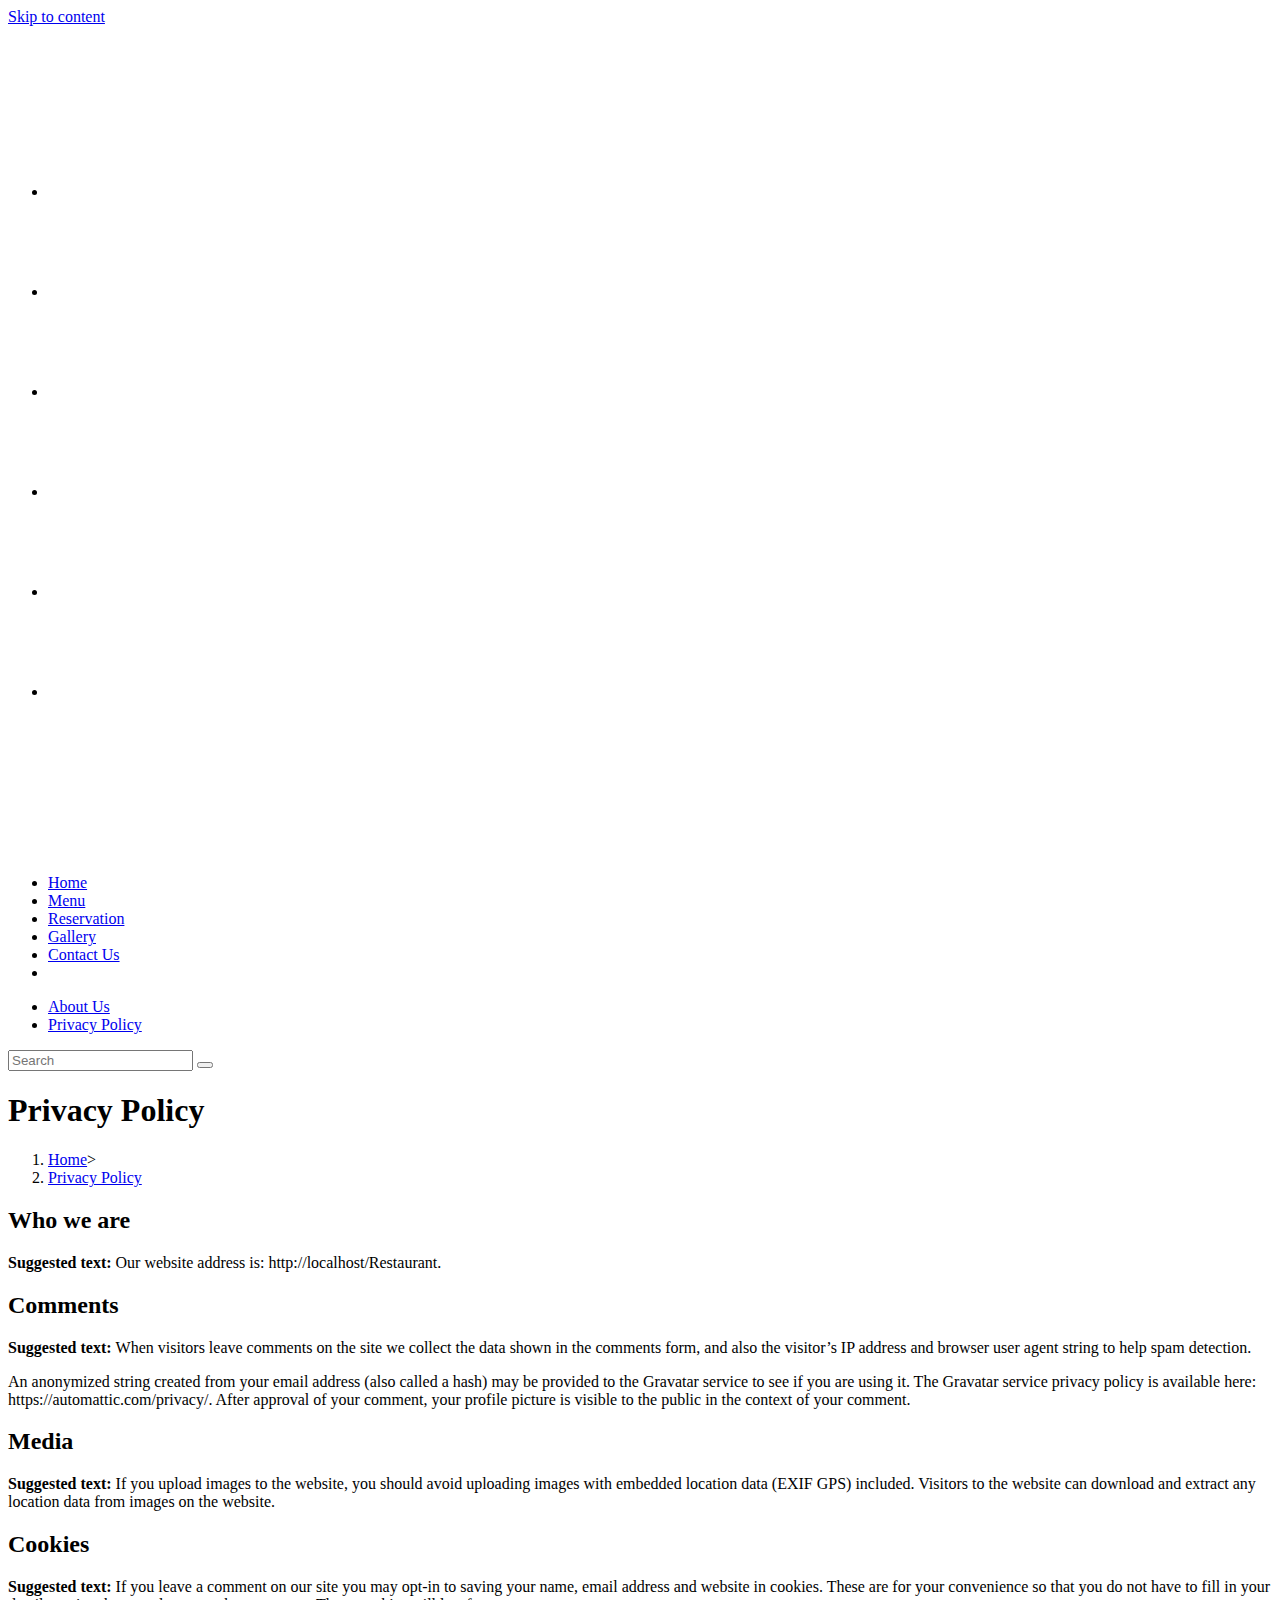
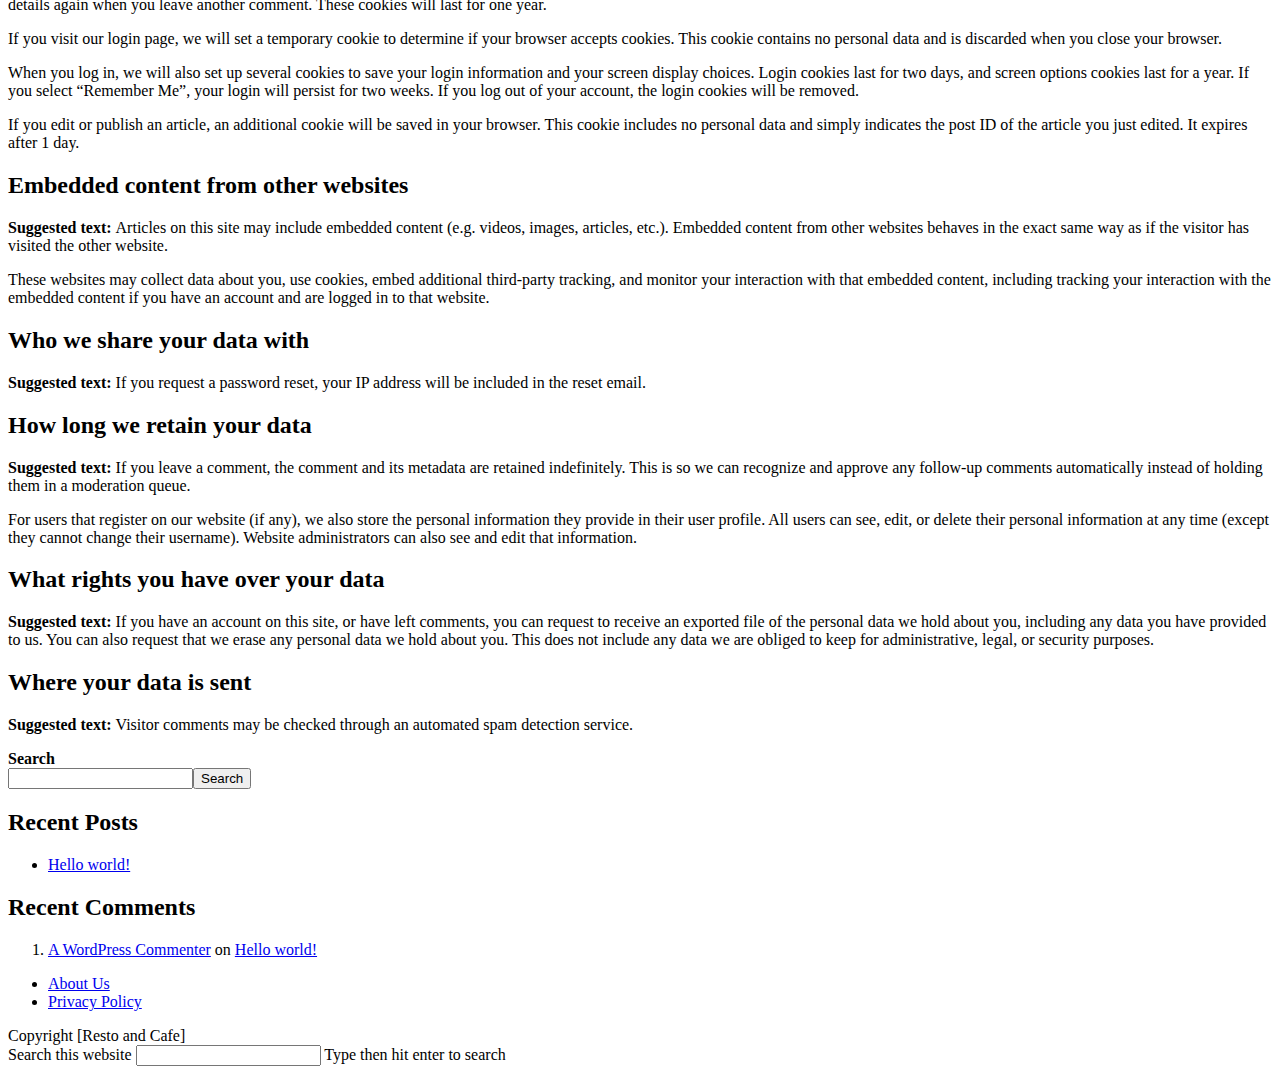
<file: privacy-policy/index.html>
<!DOCTYPE html>
<html class="html" lang="en-US">
<head>
	<meta charset="UTF-8">
	<link rel="profile" href="https://gmpg.org/xfn/11">

	<title>Privacy Policy &#8211; Restaurant</title>
<meta name="robots" content="max-image-preview:large">
<link rel="pingback" href="https://ashishbarve07.github.io/resto.github.io/xmlrpc.php">
<meta name="viewport" content="width=device-width, initial-scale=1">
<link rel="dns-prefetch" href="//s.w.org">
<link rel="alternate" type="application/rss+xml" title="Restaurant &raquo; Feed" href="https://ashishbarve07.github.io/resto.github.io/feed/">
<link rel="alternate" type="application/rss+xml" title="Restaurant &raquo; Comments Feed" href="https://ashishbarve07.github.io/resto.github.io/comments/feed/">
<link rel="alternate" type="application/rss+xml" title="Restaurant &raquo; Privacy Policy Comments Feed" href="https://ashishbarve07.github.io/resto.github.io/privacy-policy/feed/">
<script>
window._wpemojiSettings = {"baseUrl":"https:\/\/s.w.org\/images\/core\/emoji\/14.0.0\/72x72\/","ext":".png","svgUrl":"https:\/\/s.w.org\/images\/core\/emoji\/14.0.0\/svg\/","svgExt":".svg","source":{"concatemoji":"https:\/\/ashishbarve07.github.io\/resto.github.io\/wp-includes\/js\/wp-emoji-release.min.js?ver=6.0.2"}};
/*! This file is auto-generated */
!function(e,a,t){var n,r,o,i=a.createElement("canvas"),p=i.getContext&&i.getContext("2d");function s(e,t){var a=String.fromCharCode,e=(p.clearRect(0,0,i.width,i.height),p.fillText(a.apply(this,e),0,0),i.toDataURL());return p.clearRect(0,0,i.width,i.height),p.fillText(a.apply(this,t),0,0),e===i.toDataURL()}function c(e){var t=a.createElement("script");t.src=e,t.defer=t.type="text/javascript",a.getElementsByTagName("head")[0].appendChild(t)}for(o=Array("flag","emoji"),t.supports={everything:!0,everythingExceptFlag:!0},r=0;r<o.length;r++)t.supports[o[r]]=function(e){if(!p||!p.fillText)return!1;switch(p.textBaseline="top",p.font="600 32px Arial",e){case"flag":return s([127987,65039,8205,9895,65039],[127987,65039,8203,9895,65039])?!1:!s([55356,56826,55356,56819],[55356,56826,8203,55356,56819])&&!s([55356,57332,56128,56423,56128,56418,56128,56421,56128,56430,56128,56423,56128,56447],[55356,57332,8203,56128,56423,8203,56128,56418,8203,56128,56421,8203,56128,56430,8203,56128,56423,8203,56128,56447]);case"emoji":return!s([129777,127995,8205,129778,127999],[129777,127995,8203,129778,127999])}return!1}(o[r]),t.supports.everything=t.supports.everything&&t.supports[o[r]],"flag"!==o[r]&&(t.supports.everythingExceptFlag=t.supports.everythingExceptFlag&&t.supports[o[r]]);t.supports.everythingExceptFlag=t.supports.everythingExceptFlag&&!t.supports.flag,t.DOMReady=!1,t.readyCallback=function(){t.DOMReady=!0},t.supports.everything||(n=function(){t.readyCallback()},a.addEventListener?(a.addEventListener("DOMContentLoaded",n,!1),e.addEventListener("load",n,!1)):(e.attachEvent("onload",n),a.attachEvent("onreadystatechange",function(){"complete"===a.readyState&&t.readyCallback()})),(e=t.source||{}).concatemoji?c(e.concatemoji):e.wpemoji&&e.twemoji&&(c(e.twemoji),c(e.wpemoji)))}(window,document,window._wpemojiSettings);
</script>
<style>img.wp-smiley,
img.emoji {
	display: inline !important;
	border: none !important;
	box-shadow: none !important;
	height: 1em !important;
	width: 1em !important;
	margin: 0 0.07em !important;
	vertical-align: -0.1em !important;
	background: none !important;
	padding: 0 !important;
}</style>
	<link rel="stylesheet" id="wp-block-library-css" href="https://ashishbarve07.github.io/resto.github.io/wp-includes/css/dist/block-library/style.min.css?ver=6.0.2" media="all">
<style id="wp-block-library-theme-inline-css">.wp-block-audio figcaption{color:#555;font-size:13px;text-align:center}.is-dark-theme .wp-block-audio figcaption{color:hsla(0,0%,100%,.65)}.wp-block-code{border:1px solid #ccc;border-radius:4px;font-family:Menlo,Consolas,monaco,monospace;padding:.8em 1em}.wp-block-embed figcaption{color:#555;font-size:13px;text-align:center}.is-dark-theme .wp-block-embed figcaption{color:hsla(0,0%,100%,.65)}.blocks-gallery-caption{color:#555;font-size:13px;text-align:center}.is-dark-theme .blocks-gallery-caption{color:hsla(0,0%,100%,.65)}.wp-block-image figcaption{color:#555;font-size:13px;text-align:center}.is-dark-theme .wp-block-image figcaption{color:hsla(0,0%,100%,.65)}.wp-block-pullquote{border-top:4px solid;border-bottom:4px solid;margin-bottom:1.75em;color:currentColor}.wp-block-pullquote__citation,.wp-block-pullquote cite,.wp-block-pullquote footer{color:currentColor;text-transform:uppercase;font-size:.8125em;font-style:normal}.wp-block-quote{border-left:.25em solid;margin:0 0 1.75em;padding-left:1em}.wp-block-quote cite,.wp-block-quote footer{color:currentColor;font-size:.8125em;position:relative;font-style:normal}.wp-block-quote.has-text-align-right{border-left:none;border-right:.25em solid;padding-left:0;padding-right:1em}.wp-block-quote.has-text-align-center{border:none;padding-left:0}.wp-block-quote.is-large,.wp-block-quote.is-style-large,.wp-block-quote.is-style-plain{border:none}.wp-block-search .wp-block-search__label{font-weight:700}:where(.wp-block-group.has-background){padding:1.25em 2.375em}.wp-block-separator.has-css-opacity{opacity:.4}.wp-block-separator{border:none;border-bottom:2px solid;margin-left:auto;margin-right:auto}.wp-block-separator.has-alpha-channel-opacity{opacity:1}.wp-block-separator:not(.is-style-wide):not(.is-style-dots){width:100px}.wp-block-separator.has-background:not(.is-style-dots){border-bottom:none;height:1px}.wp-block-separator.has-background:not(.is-style-wide):not(.is-style-dots){height:2px}.wp-block-table thead{border-bottom:3px solid}.wp-block-table tfoot{border-top:3px solid}.wp-block-table td,.wp-block-table th{padding:.5em;border:1px solid;word-break:normal}.wp-block-table figcaption{color:#555;font-size:13px;text-align:center}.is-dark-theme .wp-block-table figcaption{color:hsla(0,0%,100%,.65)}.wp-block-video figcaption{color:#555;font-size:13px;text-align:center}.is-dark-theme .wp-block-video figcaption{color:hsla(0,0%,100%,.65)}.wp-block-template-part.has-background{padding:1.25em 2.375em;margin-top:0;margin-bottom:0}</style>
<style id="global-styles-inline-css">body{--wp--preset--color--black: #000000;--wp--preset--color--cyan-bluish-gray: #abb8c3;--wp--preset--color--white: #ffffff;--wp--preset--color--pale-pink: #f78da7;--wp--preset--color--vivid-red: #cf2e2e;--wp--preset--color--luminous-vivid-orange: #ff6900;--wp--preset--color--luminous-vivid-amber: #fcb900;--wp--preset--color--light-green-cyan: #7bdcb5;--wp--preset--color--vivid-green-cyan: #00d084;--wp--preset--color--pale-cyan-blue: #8ed1fc;--wp--preset--color--vivid-cyan-blue: #0693e3;--wp--preset--color--vivid-purple: #9b51e0;--wp--preset--gradient--vivid-cyan-blue-to-vivid-purple: linear-gradient(135deg,rgba(6,147,227,1) 0%,rgb(155,81,224) 100%);--wp--preset--gradient--light-green-cyan-to-vivid-green-cyan: linear-gradient(135deg,rgb(122,220,180) 0%,rgb(0,208,130) 100%);--wp--preset--gradient--luminous-vivid-amber-to-luminous-vivid-orange: linear-gradient(135deg,rgba(252,185,0,1) 0%,rgba(255,105,0,1) 100%);--wp--preset--gradient--luminous-vivid-orange-to-vivid-red: linear-gradient(135deg,rgba(255,105,0,1) 0%,rgb(207,46,46) 100%);--wp--preset--gradient--very-light-gray-to-cyan-bluish-gray: linear-gradient(135deg,rgb(238,238,238) 0%,rgb(169,184,195) 100%);--wp--preset--gradient--cool-to-warm-spectrum: linear-gradient(135deg,rgb(74,234,220) 0%,rgb(151,120,209) 20%,rgb(207,42,186) 40%,rgb(238,44,130) 60%,rgb(251,105,98) 80%,rgb(254,248,76) 100%);--wp--preset--gradient--blush-light-purple: linear-gradient(135deg,rgb(255,206,236) 0%,rgb(152,150,240) 100%);--wp--preset--gradient--blush-bordeaux: linear-gradient(135deg,rgb(254,205,165) 0%,rgb(254,45,45) 50%,rgb(107,0,62) 100%);--wp--preset--gradient--luminous-dusk: linear-gradient(135deg,rgb(255,203,112) 0%,rgb(199,81,192) 50%,rgb(65,88,208) 100%);--wp--preset--gradient--pale-ocean: linear-gradient(135deg,rgb(255,245,203) 0%,rgb(182,227,212) 50%,rgb(51,167,181) 100%);--wp--preset--gradient--electric-grass: linear-gradient(135deg,rgb(202,248,128) 0%,rgb(113,206,126) 100%);--wp--preset--gradient--midnight: linear-gradient(135deg,rgb(2,3,129) 0%,rgb(40,116,252) 100%);--wp--preset--duotone--dark-grayscale: url('#wp-duotone-dark-grayscale');--wp--preset--duotone--grayscale: url('#wp-duotone-grayscale');--wp--preset--duotone--purple-yellow: url('#wp-duotone-purple-yellow');--wp--preset--duotone--blue-red: url('#wp-duotone-blue-red');--wp--preset--duotone--midnight: url('#wp-duotone-midnight');--wp--preset--duotone--magenta-yellow: url('#wp-duotone-magenta-yellow');--wp--preset--duotone--purple-green: url('#wp-duotone-purple-green');--wp--preset--duotone--blue-orange: url('#wp-duotone-blue-orange');--wp--preset--font-size--small: 13px;--wp--preset--font-size--medium: 20px;--wp--preset--font-size--large: 36px;--wp--preset--font-size--x-large: 42px;}.has-black-color{color: var(--wp--preset--color--black) !important;}.has-cyan-bluish-gray-color{color: var(--wp--preset--color--cyan-bluish-gray) !important;}.has-white-color{color: var(--wp--preset--color--white) !important;}.has-pale-pink-color{color: var(--wp--preset--color--pale-pink) !important;}.has-vivid-red-color{color: var(--wp--preset--color--vivid-red) !important;}.has-luminous-vivid-orange-color{color: var(--wp--preset--color--luminous-vivid-orange) !important;}.has-luminous-vivid-amber-color{color: var(--wp--preset--color--luminous-vivid-amber) !important;}.has-light-green-cyan-color{color: var(--wp--preset--color--light-green-cyan) !important;}.has-vivid-green-cyan-color{color: var(--wp--preset--color--vivid-green-cyan) !important;}.has-pale-cyan-blue-color{color: var(--wp--preset--color--pale-cyan-blue) !important;}.has-vivid-cyan-blue-color{color: var(--wp--preset--color--vivid-cyan-blue) !important;}.has-vivid-purple-color{color: var(--wp--preset--color--vivid-purple) !important;}.has-black-background-color{background-color: var(--wp--preset--color--black) !important;}.has-cyan-bluish-gray-background-color{background-color: var(--wp--preset--color--cyan-bluish-gray) !important;}.has-white-background-color{background-color: var(--wp--preset--color--white) !important;}.has-pale-pink-background-color{background-color: var(--wp--preset--color--pale-pink) !important;}.has-vivid-red-background-color{background-color: var(--wp--preset--color--vivid-red) !important;}.has-luminous-vivid-orange-background-color{background-color: var(--wp--preset--color--luminous-vivid-orange) !important;}.has-luminous-vivid-amber-background-color{background-color: var(--wp--preset--color--luminous-vivid-amber) !important;}.has-light-green-cyan-background-color{background-color: var(--wp--preset--color--light-green-cyan) !important;}.has-vivid-green-cyan-background-color{background-color: var(--wp--preset--color--vivid-green-cyan) !important;}.has-pale-cyan-blue-background-color{background-color: var(--wp--preset--color--pale-cyan-blue) !important;}.has-vivid-cyan-blue-background-color{background-color: var(--wp--preset--color--vivid-cyan-blue) !important;}.has-vivid-purple-background-color{background-color: var(--wp--preset--color--vivid-purple) !important;}.has-black-border-color{border-color: var(--wp--preset--color--black) !important;}.has-cyan-bluish-gray-border-color{border-color: var(--wp--preset--color--cyan-bluish-gray) !important;}.has-white-border-color{border-color: var(--wp--preset--color--white) !important;}.has-pale-pink-border-color{border-color: var(--wp--preset--color--pale-pink) !important;}.has-vivid-red-border-color{border-color: var(--wp--preset--color--vivid-red) !important;}.has-luminous-vivid-orange-border-color{border-color: var(--wp--preset--color--luminous-vivid-orange) !important;}.has-luminous-vivid-amber-border-color{border-color: var(--wp--preset--color--luminous-vivid-amber) !important;}.has-light-green-cyan-border-color{border-color: var(--wp--preset--color--light-green-cyan) !important;}.has-vivid-green-cyan-border-color{border-color: var(--wp--preset--color--vivid-green-cyan) !important;}.has-pale-cyan-blue-border-color{border-color: var(--wp--preset--color--pale-cyan-blue) !important;}.has-vivid-cyan-blue-border-color{border-color: var(--wp--preset--color--vivid-cyan-blue) !important;}.has-vivid-purple-border-color{border-color: var(--wp--preset--color--vivid-purple) !important;}.has-vivid-cyan-blue-to-vivid-purple-gradient-background{background: var(--wp--preset--gradient--vivid-cyan-blue-to-vivid-purple) !important;}.has-light-green-cyan-to-vivid-green-cyan-gradient-background{background: var(--wp--preset--gradient--light-green-cyan-to-vivid-green-cyan) !important;}.has-luminous-vivid-amber-to-luminous-vivid-orange-gradient-background{background: var(--wp--preset--gradient--luminous-vivid-amber-to-luminous-vivid-orange) !important;}.has-luminous-vivid-orange-to-vivid-red-gradient-background{background: var(--wp--preset--gradient--luminous-vivid-orange-to-vivid-red) !important;}.has-very-light-gray-to-cyan-bluish-gray-gradient-background{background: var(--wp--preset--gradient--very-light-gray-to-cyan-bluish-gray) !important;}.has-cool-to-warm-spectrum-gradient-background{background: var(--wp--preset--gradient--cool-to-warm-spectrum) !important;}.has-blush-light-purple-gradient-background{background: var(--wp--preset--gradient--blush-light-purple) !important;}.has-blush-bordeaux-gradient-background{background: var(--wp--preset--gradient--blush-bordeaux) !important;}.has-luminous-dusk-gradient-background{background: var(--wp--preset--gradient--luminous-dusk) !important;}.has-pale-ocean-gradient-background{background: var(--wp--preset--gradient--pale-ocean) !important;}.has-electric-grass-gradient-background{background: var(--wp--preset--gradient--electric-grass) !important;}.has-midnight-gradient-background{background: var(--wp--preset--gradient--midnight) !important;}.has-small-font-size{font-size: var(--wp--preset--font-size--small) !important;}.has-medium-font-size{font-size: var(--wp--preset--font-size--medium) !important;}.has-large-font-size{font-size: var(--wp--preset--font-size--large) !important;}.has-x-large-font-size{font-size: var(--wp--preset--font-size--x-large) !important;}</style>
<link rel="stylesheet" id="font-awesome-css" href="https://ashishbarve07.github.io/resto.github.io/wp-content/themes/oceanwp/assets/fonts/fontawesome/css/all.min.css?ver=5.15.1" media="all">
<link rel="stylesheet" id="simple-line-icons-css" href="https://ashishbarve07.github.io/resto.github.io/wp-content/themes/oceanwp/assets/css/third/simple-line-icons.min.css?ver=2.4.0" media="all">
<link rel="stylesheet" id="oceanwp-style-css" href="https://ashishbarve07.github.io/resto.github.io/wp-content/themes/oceanwp/assets/css/style.min.css?ver=3.3.5" media="all">
<link rel="stylesheet" id="oe-widgets-style-css" href="https://ashishbarve07.github.io/resto.github.io/wp-content/plugins/ocean-extra/assets/css/widgets.css?ver=6.0.2" media="all">
<script src="https://ashishbarve07.github.io/resto.github.io/wp-includes/js/jquery/jquery.min.js?ver=3.6.0" id="jquery-core-js"></script>
<script src="https://ashishbarve07.github.io/resto.github.io/wp-includes/js/jquery/jquery-migrate.min.js?ver=3.3.2" id="jquery-migrate-js"></script>
<link rel="https://api.w.org/" href="https://ashishbarve07.github.io/resto.github.io/wp-json/">
<link rel="alternate" type="application/json" href="https://ashishbarve07.github.io/resto.github.io/wp-json/wp/v2/pages/3">
<link rel="EditURI" type="application/rsd+xml" title="RSD" href="https://ashishbarve07.github.io/resto.github.io/xmlrpc.php?rsd">
<link rel="wlwmanifest" type="application/wlwmanifest+xml" href="https://ashishbarve07.github.io/resto.github.io/wp-includes/wlwmanifest.xml"> 
<meta name="generator" content="WordPress 6.0.2">
<link rel="canonical" href="https://ashishbarve07.github.io/resto.github.io/privacy-policy/">
<link rel="shortlink" href="https://ashishbarve07.github.io/resto.github.io/?p=3">
<link rel="alternate" type="application/json+oembed" href="https://ashishbarve07.github.io/resto.github.io/wp-json/oembed/1.0/embed?url=https%3A%2F%2Fashishbarve07.github.io%2Fresto.github.io%2Fprivacy-policy%2F">
<link rel="alternate" type="text/xml+oembed" href="https://ashishbarve07.github.io/resto.github.io/wp-json/oembed/1.0/embed?url=https%3A%2F%2Fashishbarve07.github.io%2Fresto.github.io%2Fprivacy-policy%2F&#038;format=xml">
<!-- OceanWP CSS -->
<style type="text/css">/* Header CSS */#site-logo #site-logo-inner,.oceanwp-social-menu .social-menu-inner,#site-header.full_screen-header .menu-bar-inner,.after-header-content .after-header-content-inner{height:100px}#site-navigation-wrap .dropdown-menu >li >a,.oceanwp-mobile-menu-icon a,.mobile-menu-close,.after-header-content-inner >a{line-height:100px}#site-header,.has-transparent-header .is-sticky #site-header,.has-vh-transparent .is-sticky #site-header.vertical-header,#searchform-header-replace{background-color:rgba(255,255,255,0)}#site-header{border-color:rgba(241,241,241,0)}#site-header.has-header-media .overlay-header-media{background-color:rgba(0,0,0,0.5)}#site-logo a.site-logo-text{color:rgba(51,51,51,0)}#site-logo a.site-logo-text:hover{color:rgba(19,175,240,0)}.effect-one #site-navigation-wrap .dropdown-menu >li >a.menu-link >span:after,.effect-three #site-navigation-wrap .dropdown-menu >li >a.menu-link >span:after,.effect-five #site-navigation-wrap .dropdown-menu >li >a.menu-link >span:before,.effect-five #site-navigation-wrap .dropdown-menu >li >a.menu-link >span:after,.effect-nine #site-navigation-wrap .dropdown-menu >li >a.menu-link >span:before,.effect-nine #site-navigation-wrap .dropdown-menu >li >a.menu-link >span:after{background-color:#dd9311}.effect-four #site-navigation-wrap .dropdown-menu >li >a.menu-link >span:before,.effect-four #site-navigation-wrap .dropdown-menu >li >a.menu-link >span:after,.effect-seven #site-navigation-wrap .dropdown-menu >li >a.menu-link:hover >span:after,.effect-seven #site-navigation-wrap .dropdown-menu >li.sfHover >a.menu-link >span:after{color:#dd9311}.effect-seven #site-navigation-wrap .dropdown-menu >li >a.menu-link:hover >span:after,.effect-seven #site-navigation-wrap .dropdown-menu >li.sfHover >a.menu-link >span:after{text-shadow:10px 0 #dd9311,-10px 0 #dd9311}#site-navigation-wrap .dropdown-menu >li >a,.oceanwp-mobile-menu-icon a,#searchform-header-replace-close{color:#ffffff}#site-navigation-wrap .dropdown-menu >li >a .owp-icon use,.oceanwp-mobile-menu-icon a .owp-icon use,#searchform-header-replace-close .owp-icon use{stroke:#ffffff}#site-navigation-wrap .dropdown-menu >li >a:hover,.oceanwp-mobile-menu-icon a:hover,#searchform-header-replace-close:hover{color:#dd9311}#site-navigation-wrap .dropdown-menu >li >a:hover .owp-icon use,.oceanwp-mobile-menu-icon a:hover .owp-icon use,#searchform-header-replace-close:hover .owp-icon use{stroke:#dd9311}/* Typography CSS */#site-navigation-wrap .dropdown-menu >li >a,#site-header.full_screen-header .fs-dropdown-menu >li >a,#site-header.top-header #site-navigation-wrap .dropdown-menu >li >a,#site-header.center-header #site-navigation-wrap .dropdown-menu >li >a,#site-header.medium-header #site-navigation-wrap .dropdown-menu >li >a,.oceanwp-mobile-menu-icon a{font-size:16px;text-transform:uppercase}</style>
</head>

<body class="privacy-policy page-template-default page page-id-3 wp-embed-responsive oceanwp-theme dropdown-mobile has-transparent-header default-breakpoint has-sidebar content-right-sidebar has-breadcrumbs elementor-default elementor-kit-5" itemscope="itemscope" itemtype="https://schema.org/WebPage">

	<svg xmlns="http://www.w3.org/2000/svg" viewbox="0 0 0 0" width="0" height="0" focusable="false" role="none" style="visibility: hidden; position: absolute; left: -9999px; overflow: hidden;"><defs><filter id="wp-duotone-dark-grayscale"><fecolormatrix color-interpolation-filters="sRGB" type="matrix" values=" .299 .587 .114 0 0 .299 .587 .114 0 0 .299 .587 .114 0 0 .299 .587 .114 0 0 "></fecolormatrix><fecomponenttransfer color-interpolation-filters="sRGB"><fefuncr type="table" tablevalues="0 0.49803921568627"></fefuncr><fefuncg type="table" tablevalues="0 0.49803921568627"></fefuncg><fefuncb type="table" tablevalues="0 0.49803921568627"></fefuncb><fefunca type="table" tablevalues="1 1"></fefunca></fecomponenttransfer><fecomposite in2="SourceGraphic" operator="in"></fecomposite></filter></defs></svg><svg xmlns="http://www.w3.org/2000/svg" viewbox="0 0 0 0" width="0" height="0" focusable="false" role="none" style="visibility: hidden; position: absolute; left: -9999px; overflow: hidden;"><defs><filter id="wp-duotone-grayscale"><fecolormatrix color-interpolation-filters="sRGB" type="matrix" values=" .299 .587 .114 0 0 .299 .587 .114 0 0 .299 .587 .114 0 0 .299 .587 .114 0 0 "></fecolormatrix><fecomponenttransfer color-interpolation-filters="sRGB"><fefuncr type="table" tablevalues="0 1"></fefuncr><fefuncg type="table" tablevalues="0 1"></fefuncg><fefuncb type="table" tablevalues="0 1"></fefuncb><fefunca type="table" tablevalues="1 1"></fefunca></fecomponenttransfer><fecomposite in2="SourceGraphic" operator="in"></fecomposite></filter></defs></svg><svg xmlns="http://www.w3.org/2000/svg" viewbox="0 0 0 0" width="0" height="0" focusable="false" role="none" style="visibility: hidden; position: absolute; left: -9999px; overflow: hidden;"><defs><filter id="wp-duotone-purple-yellow"><fecolormatrix color-interpolation-filters="sRGB" type="matrix" values=" .299 .587 .114 0 0 .299 .587 .114 0 0 .299 .587 .114 0 0 .299 .587 .114 0 0 "></fecolormatrix><fecomponenttransfer color-interpolation-filters="sRGB"><fefuncr type="table" tablevalues="0.54901960784314 0.98823529411765"></fefuncr><fefuncg type="table" tablevalues="0 1"></fefuncg><fefuncb type="table" tablevalues="0.71764705882353 0.25490196078431"></fefuncb><fefunca type="table" tablevalues="1 1"></fefunca></fecomponenttransfer><fecomposite in2="SourceGraphic" operator="in"></fecomposite></filter></defs></svg><svg xmlns="http://www.w3.org/2000/svg" viewbox="0 0 0 0" width="0" height="0" focusable="false" role="none" style="visibility: hidden; position: absolute; left: -9999px; overflow: hidden;"><defs><filter id="wp-duotone-blue-red"><fecolormatrix color-interpolation-filters="sRGB" type="matrix" values=" .299 .587 .114 0 0 .299 .587 .114 0 0 .299 .587 .114 0 0 .299 .587 .114 0 0 "></fecolormatrix><fecomponenttransfer color-interpolation-filters="sRGB"><fefuncr type="table" tablevalues="0 1"></fefuncr><fefuncg type="table" tablevalues="0 0.27843137254902"></fefuncg><fefuncb type="table" tablevalues="0.5921568627451 0.27843137254902"></fefuncb><fefunca type="table" tablevalues="1 1"></fefunca></fecomponenttransfer><fecomposite in2="SourceGraphic" operator="in"></fecomposite></filter></defs></svg><svg xmlns="http://www.w3.org/2000/svg" viewbox="0 0 0 0" width="0" height="0" focusable="false" role="none" style="visibility: hidden; position: absolute; left: -9999px; overflow: hidden;"><defs><filter id="wp-duotone-midnight"><fecolormatrix color-interpolation-filters="sRGB" type="matrix" values=" .299 .587 .114 0 0 .299 .587 .114 0 0 .299 .587 .114 0 0 .299 .587 .114 0 0 "></fecolormatrix><fecomponenttransfer color-interpolation-filters="sRGB"><fefuncr type="table" tablevalues="0 0"></fefuncr><fefuncg type="table" tablevalues="0 0.64705882352941"></fefuncg><fefuncb type="table" tablevalues="0 1"></fefuncb><fefunca type="table" tablevalues="1 1"></fefunca></fecomponenttransfer><fecomposite in2="SourceGraphic" operator="in"></fecomposite></filter></defs></svg><svg xmlns="http://www.w3.org/2000/svg" viewbox="0 0 0 0" width="0" height="0" focusable="false" role="none" style="visibility: hidden; position: absolute; left: -9999px; overflow: hidden;"><defs><filter id="wp-duotone-magenta-yellow"><fecolormatrix color-interpolation-filters="sRGB" type="matrix" values=" .299 .587 .114 0 0 .299 .587 .114 0 0 .299 .587 .114 0 0 .299 .587 .114 0 0 "></fecolormatrix><fecomponenttransfer color-interpolation-filters="sRGB"><fefuncr type="table" tablevalues="0.78039215686275 1"></fefuncr><fefuncg type="table" tablevalues="0 0.94901960784314"></fefuncg><fefuncb type="table" tablevalues="0.35294117647059 0.47058823529412"></fefuncb><fefunca type="table" tablevalues="1 1"></fefunca></fecomponenttransfer><fecomposite in2="SourceGraphic" operator="in"></fecomposite></filter></defs></svg><svg xmlns="http://www.w3.org/2000/svg" viewbox="0 0 0 0" width="0" height="0" focusable="false" role="none" style="visibility: hidden; position: absolute; left: -9999px; overflow: hidden;"><defs><filter id="wp-duotone-purple-green"><fecolormatrix color-interpolation-filters="sRGB" type="matrix" values=" .299 .587 .114 0 0 .299 .587 .114 0 0 .299 .587 .114 0 0 .299 .587 .114 0 0 "></fecolormatrix><fecomponenttransfer color-interpolation-filters="sRGB"><fefuncr type="table" tablevalues="0.65098039215686 0.40392156862745"></fefuncr><fefuncg type="table" tablevalues="0 1"></fefuncg><fefuncb type="table" tablevalues="0.44705882352941 0.4"></fefuncb><fefunca type="table" tablevalues="1 1"></fefunca></fecomponenttransfer><fecomposite in2="SourceGraphic" operator="in"></fecomposite></filter></defs></svg><svg xmlns="http://www.w3.org/2000/svg" viewbox="0 0 0 0" width="0" height="0" focusable="false" role="none" style="visibility: hidden; position: absolute; left: -9999px; overflow: hidden;"><defs><filter id="wp-duotone-blue-orange"><fecolormatrix color-interpolation-filters="sRGB" type="matrix" values=" .299 .587 .114 0 0 .299 .587 .114 0 0 .299 .587 .114 0 0 .299 .587 .114 0 0 "></fecolormatrix><fecomponenttransfer color-interpolation-filters="sRGB"><fefuncr type="table" tablevalues="0.098039215686275 1"></fefuncr><fefuncg type="table" tablevalues="0 0.66274509803922"></fefuncg><fefuncb type="table" tablevalues="0.84705882352941 0.41960784313725"></fefuncb><fefunca type="table" tablevalues="1 1"></fefunca></fecomponenttransfer><fecomposite in2="SourceGraphic" operator="in"></fecomposite></filter></defs></svg>
	
	<div id="outer-wrap" class="site clr">

		<a class="skip-link screen-reader-text" href="#main">Skip to content</a>

		
		<div id="wrap" class="clr">

			
				<div id="transparent-header-wrap" class="clr">
	
<header id="site-header" class="transparent-header search-overlay effect-one clr" data-height="100" itemscope="itemscope" itemtype="https://schema.org/WPHeader" role="banner">

	
					
			<div id="site-header-inner" class="clr container">

				
				

<div id="site-logo" class="clr" itemscope itemtype="https://schema.org/Brand">

	
	<div id="site-logo-inner" class="clr">

						<a href="https://ashishbarve07.github.io/resto.github.io/" rel="home" class="site-title site-logo-text">Restaurant</a>
				
	</div>
<!-- #site-logo-inner -->

	
	
</div>
<!-- #site-logo -->

			<div id="site-navigation-wrap" class="clr">
			
			
			
			<nav id="site-navigation" class="navigation main-navigation clr" itemscope="itemscope" itemtype="https://schema.org/SiteNavigationElement" role="navigation">

				<ul id="menu-main-menu" class="main-menu dropdown-menu sf-menu">
<li id="menu-item-61" class="menu-item menu-item-type-post_type menu-item-object-page menu-item-home menu-item-61"><a href="https://ashishbarve07.github.io/resto.github.io/" class="menu-link"><span class="text-wrap">Home</span></a></li>
<li id="menu-item-59" class="menu-item menu-item-type-post_type menu-item-object-page menu-item-59"><a href="https://ashishbarve07.github.io/resto.github.io/menu/" class="menu-link"><span class="text-wrap">Menu</span></a></li>
<li id="menu-item-60" class="menu-item menu-item-type-post_type menu-item-object-page menu-item-60"><a href="https://ashishbarve07.github.io/resto.github.io/reservation/" class="menu-link"><span class="text-wrap">Reservation</span></a></li>
<li id="menu-item-58" class="menu-item menu-item-type-post_type menu-item-object-page menu-item-58"><a href="https://ashishbarve07.github.io/resto.github.io/gallery/" class="menu-link"><span class="text-wrap">Gallery</span></a></li>
<li id="menu-item-57" class="menu-item menu-item-type-post_type menu-item-object-page menu-item-57"><a href="https://ashishbarve07.github.io/resto.github.io/contact-us/" class="menu-link"><span class="text-wrap">Contact Us</span></a></li>
<li class="search-toggle-li"><a href="javascript:void(0)" class="site-search-toggle search-overlay-toggle" aria-label="Search website"><i class=" icon-magnifier" aria-hidden="true" role="img"></i></a></li>
</ul>
			</nav><!-- #site-navigation -->

			
			
					</div>
<!-- #site-navigation-wrap -->
			
		
	
				
	
	<div class="oceanwp-mobile-menu-icon clr mobile-right">

		
		
		
		<a href="#" class="mobile-menu" aria-label="Mobile Menu">
							<i class="fa fa-bars" aria-hidden="true"></i>
								<span class="oceanwp-text">Menu</span>
				<span class="oceanwp-close-text">Close</span>
						</a>

		
		
		
	</div>
<!-- #oceanwp-mobile-menu-navbar -->

	

			</div>
<!-- #site-header-inner -->

			
<div id="mobile-dropdown" class="clr">

	<nav class="clr" itemscope="itemscope" itemtype="https://schema.org/SiteNavigationElement">

		<ul id="menu-main-menu-1" class="menu">
<li class="menu-item menu-item-type-post_type menu-item-object-page menu-item-home menu-item-61"><a href="https://ashishbarve07.github.io/resto.github.io/">Home</a></li>
<li class="menu-item menu-item-type-post_type menu-item-object-page menu-item-59"><a href="https://ashishbarve07.github.io/resto.github.io/menu/">Menu</a></li>
<li class="menu-item menu-item-type-post_type menu-item-object-page menu-item-60"><a href="https://ashishbarve07.github.io/resto.github.io/reservation/">Reservation</a></li>
<li class="menu-item menu-item-type-post_type menu-item-object-page menu-item-58"><a href="https://ashishbarve07.github.io/resto.github.io/gallery/">Gallery</a></li>
<li class="menu-item menu-item-type-post_type menu-item-object-page menu-item-57"><a href="https://ashishbarve07.github.io/resto.github.io/contact-us/">Contact Us</a></li>
<li class="search-toggle-li"><a href="javascript:void(0)" class="site-search-toggle search-overlay-toggle" aria-label="Search website"><i class=" icon-magnifier" aria-hidden="true" role="img"></i></a></li>
</ul>
<ul id="menu-small-menu" class="menu">
<li id="menu-item-64" class="menu-item menu-item-type-post_type menu-item-object-page menu-item-64"><a href="https://ashishbarve07.github.io/resto.github.io/home/">About Us</a></li>
<li id="menu-item-63" class="menu-item menu-item-type-post_type menu-item-object-page menu-item-privacy-policy current-menu-item page_item page-item-3 current_page_item menu-item-63"><a href="https://ashishbarve07.github.io/resto.github.io/privacy-policy/" aria-current="page">Privacy Policy</a></li>
</ul>
<div id="mobile-menu-search" class="clr">
	<form aria-label="Search this website" method="get" action="http://localhost/Restaurant/" class="mobile-searchform">
		<input aria-label="Insert search query" value="" class="field" id="ocean-mobile-search-1" type="search" name="s" autocomplete="off" placeholder="Search">
		<button aria-label="Submit search" type="submit" class="searchform-submit">
			<i class=" icon-magnifier" aria-hidden="true" role="img"></i>		</button>
					</form>
</div>
<!-- .mobile-menu-search -->

	</nav>

</div>

			
			
		
		
</header><!-- #site-header -->

	</div>
	
			
			<main id="main" class="site-main clr" role="main">

				

<header class="page-header">

	
	<div class="container clr page-header-inner">

		
			<h1 class="page-header-title clr" itemprop="headline">Privacy Policy</h1>

			
		
		<nav aria-label="Breadcrumbs" class="site-breadcrumbs clr position-" itemprop="breadcrumb"><ol class="trail-items" itemscope itemtype="http://schema.org/BreadcrumbList">
<meta name="numberOfItems" content="2">
<meta name="itemListOrder" content="Ascending">
<li class="trail-item trail-begin" itemprop="itemListElement" itemscope itemtype="https://schema.org/ListItem">
<a href="https://ashishbarve07.github.io/resto.github.io" rel="home" aria-label="Home" itemtype="https://schema.org/Thing" itemprop="item"><span itemprop="name"><i class=" icon-home" aria-hidden="true" role="img"></i><span class="breadcrumb-home has-icon">Home</span></span></a><span class="breadcrumb-sep">></span><meta content="1" itemprop="position">
</li>
<li class="trail-item trail-end" itemprop="itemListElement" itemscope itemtype="https://schema.org/ListItem">
<a href="https://ashishbarve07.github.io/resto.github.io/privacy-policy/" itemtype="https://schema.org/Thing" itemprop="item"><span itemprop="name">Privacy Policy</span></a><meta content="2" itemprop="position">
</li>
</ol></nav>
	</div>
<!-- .page-header-inner -->

	
	
</header><!-- .page-header -->


	
	<div id="content-wrap" class="container clr">

		
		<div id="primary" class="content-area clr">

			
			<div id="content" class="site-content clr">

				
				
<article class="single-page-article clr">

	
<div class="entry clr" itemprop="text">

	
	
<h2>Who we are</h2>



<p><strong class="privacy-policy-tutorial">Suggested text: </strong>Our website address is: http://localhost/Restaurant.</p>



<h2>Comments</h2>



<p><strong class="privacy-policy-tutorial">Suggested text: </strong>When visitors leave comments on the site we collect the data shown in the comments form, and also the visitor’s IP address and browser user agent string to help spam detection.</p>



<p>An anonymized string created from your email address (also called a hash) may be provided to the Gravatar service to see if you are using it. The Gravatar service privacy policy is available here: https://automattic.com/privacy/. After approval of your comment, your profile picture is visible to the public in the context of your comment.</p>



<h2>Media</h2>



<p><strong class="privacy-policy-tutorial">Suggested text: </strong>If you upload images to the website, you should avoid uploading images with embedded location data (EXIF GPS) included. Visitors to the website can download and extract any location data from images on the website.</p>



<h2>Cookies</h2>



<p><strong class="privacy-policy-tutorial">Suggested text: </strong>If you leave a comment on our site you may opt-in to saving your name, email address and website in cookies. These are for your convenience so that you do not have to fill in your details again when you leave another comment. These cookies will last for one year.</p>



<p>If you visit our login page, we will set a temporary cookie to determine if your browser accepts cookies. This cookie contains no personal data and is discarded when you close your browser.</p>



<p>When you log in, we will also set up several cookies to save your login information and your screen display choices. Login cookies last for two days, and screen options cookies last for a year. If you select &#8220;Remember Me&#8221;, your login will persist for two weeks. If you log out of your account, the login cookies will be removed.</p>



<p>If you edit or publish an article, an additional cookie will be saved in your browser. This cookie includes no personal data and simply indicates the post ID of the article you just edited. It expires after 1 day.</p>



<h2>Embedded content from other websites</h2>



<p><strong class="privacy-policy-tutorial">Suggested text: </strong>Articles on this site may include embedded content (e.g. videos, images, articles, etc.). Embedded content from other websites behaves in the exact same way as if the visitor has visited the other website.</p>



<p>These websites may collect data about you, use cookies, embed additional third-party tracking, and monitor your interaction with that embedded content, including tracking your interaction with the embedded content if you have an account and are logged in to that website.</p>



<h2>Who we share your data with</h2>



<p><strong class="privacy-policy-tutorial">Suggested text: </strong>If you request a password reset, your IP address will be included in the reset email.</p>



<h2>How long we retain your data</h2>



<p><strong class="privacy-policy-tutorial">Suggested text: </strong>If you leave a comment, the comment and its metadata are retained indefinitely. This is so we can recognize and approve any follow-up comments automatically instead of holding them in a moderation queue.</p>



<p>For users that register on our website (if any), we also store the personal information they provide in their user profile. All users can see, edit, or delete their personal information at any time (except they cannot change their username). Website administrators can also see and edit that information.</p>



<h2>What rights you have over your data</h2>



<p><strong class="privacy-policy-tutorial">Suggested text: </strong>If you have an account on this site, or have left comments, you can request to receive an exported file of the personal data we hold about you, including any data you have provided to us. You can also request that we erase any personal data we hold about you. This does not include any data we are obliged to keep for administrative, legal, or security purposes.</p>



<h2>Where your data is sent</h2>



<p><strong class="privacy-policy-tutorial">Suggested text: </strong>Visitor comments may be checked through an automated spam detection service.</p>

	
</div>

</article>

				
			</div>
<!-- #content -->

			
		</div>
<!-- #primary -->

		

<aside id="right-sidebar" class="sidebar-container widget-area sidebar-primary" itemscope="itemscope" itemtype="https://schema.org/WPSideBar" role="complementary" aria-label="Primary Sidebar">

	
	<div id="right-sidebar-inner" class="clr">

		<div id="block-2" class="sidebar-box widget_block widget_search clr"><form role="search" method="get" action="http://localhost/Restaurant/" class="wp-block-search__button-outside wp-block-search__text-button wp-block-search">
<label for="wp-block-search__input-1" class="wp-block-search__label">Search</label><div class="wp-block-search__inside-wrapper ">
<input type="search" id="wp-block-search__input-1" class="wp-block-search__input " name="s" value="" placeholder="" required><button type="submit" class="wp-block-search__button  ">Search</button>
</div>
</form></div>
<div id="block-3" class="sidebar-box widget_block clr"><div class="wp-container-2 wp-block-group"><div class="wp-block-group__inner-container">
<h2>Recent Posts</h2>
<ul class="wp-block-latest-posts__list wp-block-latest-posts">
<li><a class="wp-block-latest-posts__post-title" href="https://ashishbarve07.github.io/resto.github.io/2022/10/09/hello-world/">Hello world!</a></li>
</ul>
</div></div></div>
<div id="block-4" class="sidebar-box widget_block clr"><div class="wp-container-3 wp-block-group"><div class="wp-block-group__inner-container">
<h2>Recent Comments</h2>
<ol class="wp-block-latest-comments"><li class="wp-block-latest-comments__comment"><article><footer class="wp-block-latest-comments__comment-meta"><a class="wp-block-latest-comments__comment-author" href="https://wordpress.org/">A WordPress Commenter</a> on <a class="wp-block-latest-comments__comment-link" href="https://ashishbarve07.github.io/resto.github.io/2022/10/09/hello-world/#comment-1">Hello world!</a></footer></article></li></ol>
</div></div></div>
	</div>
<!-- #sidebar-inner -->

	
</aside><!-- #right-sidebar -->


	</div>
<!-- #content-wrap -->

	

	</main><!-- #main -->

	
	
	
		
<footer id="footer" class="site-footer" itemscope="itemscope" itemtype="https://schema.org/WPFooter" role="contentinfo">

	
	<div id="footer-inner" class="clr">

		

<div id="footer-widgets" class="oceanwp-row clr">

	
	<div class="footer-widgets-inner container">

					<div class="footer-box span_1_of_4 col col-1">
							</div>
<!-- .footer-one-box -->

							<div class="footer-box span_1_of_4 col col-2">
									</div>
<!-- .footer-one-box -->
				
							<div class="footer-box span_1_of_4 col col-3 ">
									</div>
<!-- .footer-one-box -->
				
							<div class="footer-box span_1_of_4 col col-4">
									</div>
<!-- .footer-box -->
				
			
	</div>
<!-- .container -->

	
</div>
<!-- #footer-widgets -->



<div id="footer-bottom" class="clr">

	
	<div id="footer-bottom-inner" class="container clr">

		
			<div id="footer-bottom-menu" class="navigation clr">

				<div class="menu-small-menu-container"><ul id="menu-small-menu-1" class="menu">
<li class="menu-item menu-item-type-post_type menu-item-object-page menu-item-64"><a href="https://ashishbarve07.github.io/resto.github.io/home/">About Us</a></li>
<li class="menu-item menu-item-type-post_type menu-item-object-page menu-item-privacy-policy current-menu-item page_item page-item-3 current_page_item menu-item-63"><a href="https://ashishbarve07.github.io/resto.github.io/privacy-policy/" aria-current="page">Privacy Policy</a></li>
</ul></div>
			</div>
<!-- #footer-bottom-menu -->

			
		
			<div id="copyright" class="clr" role="contentinfo">
				Copyright [Resto and Cafe] 			</div>
<!-- #copyright -->

			
	</div>
<!-- #footer-bottom-inner -->

	
</div>
<!-- #footer-bottom -->


	</div>
<!-- #footer-inner -->

	
</footer><!-- #footer -->

	
	
</div>
<!-- #wrap -->


</div>
<!-- #outer-wrap -->



<a aria-label="Scroll to the top of the page" href="#" id="scroll-top" class="scroll-top-right"><i class=" fa fa-angle-up" aria-hidden="true" role="img"></i></a>


<div id="searchform-overlay" class="header-searchform-wrap clr">
	<div class="container clr">
	<form method="get" action="http://localhost/Restaurant/" class="header-searchform">
			<a href="javascript:void(0)" class="search-overlay-close" aria-label="Close this search form"><span></span></a>
			<span class="screen-reader-text">Search this website</span>
			<input aria-label="Insert search query" class="searchform-overlay-input" type="search" name="s" autocomplete="off" value="">
			<label>Type then hit enter to search<span aria-hidden="true"><i></i><i></i><i></i></span></label>
								</form>
	</div>
</div>
<!-- #searchform-overlay -->



<style>.wp-container-2 > .alignleft { float: left; margin-inline-start: 0; margin-inline-end: 2em; }.wp-container-2 > .alignright { float: right; margin-inline-start: 2em; margin-inline-end: 0; }.wp-container-2 > .aligncenter { margin-left: auto !important; margin-right: auto !important; }</style>
<style>.wp-container-3 > .alignleft { float: left; margin-inline-start: 0; margin-inline-end: 2em; }.wp-container-3 > .alignright { float: right; margin-inline-start: 2em; margin-inline-end: 0; }.wp-container-3 > .aligncenter { margin-left: auto !important; margin-right: auto !important; }</style>
<script src="https://ashishbarve07.github.io/resto.github.io/wp-includes/js/imagesloaded.min.js?ver=4.1.4" id="imagesloaded-js"></script>
<script id="oceanwp-main-js-extra">var oceanwpLocalize = {"nonce":"6221217bd5","isRTL":"","menuSearchStyle":"overlay","mobileMenuSearchStyle":"disabled","sidrSource":null,"sidrDisplace":"1","sidrSide":"left","sidrDropdownTarget":"link","verticalHeaderTarget":"link","customSelects":".woocommerce-ordering .orderby, #dropdown_product_cat, .widget_categories select, .widget_archive select, .single-product .variations_form .variations select","ajax_url":"https:\/\/ashishbarve07.github.io\/resto.github.io\/wp-admin\/admin-ajax.php"};</script>
<script src="https://ashishbarve07.github.io/resto.github.io/wp-content/themes/oceanwp/assets/js/theme.min.js?ver=3.3.5" id="oceanwp-main-js"></script>
<script src="https://ashishbarve07.github.io/resto.github.io/wp-content/themes/oceanwp/assets/js/drop-down-mobile-menu.min.js?ver=3.3.5" id="oceanwp-drop-down-mobile-menu-js"></script>
<script src="https://ashishbarve07.github.io/resto.github.io/wp-content/themes/oceanwp/assets/js/overlay-search.min.js?ver=3.3.5" id="oceanwp-overlay-search-js"></script>
<script src="https://ashishbarve07.github.io/resto.github.io/wp-content/themes/oceanwp/assets/js/vendors/magnific-popup.min.js?ver=3.3.5" id="ow-magnific-popup-js"></script>
<script src="https://ashishbarve07.github.io/resto.github.io/wp-content/themes/oceanwp/assets/js/ow-lightbox.min.js?ver=3.3.5" id="oceanwp-lightbox-js"></script>
<script src="https://ashishbarve07.github.io/resto.github.io/wp-content/themes/oceanwp/assets/js/vendors/flickity.pkgd.min.js?ver=3.3.5" id="ow-flickity-js"></script>
<script src="https://ashishbarve07.github.io/resto.github.io/wp-content/themes/oceanwp/assets/js/ow-slider.min.js?ver=3.3.5" id="oceanwp-slider-js"></script>
<script src="https://ashishbarve07.github.io/resto.github.io/wp-content/themes/oceanwp/assets/js/scroll-effect.min.js?ver=3.3.5" id="oceanwp-scroll-effect-js"></script>
<script src="https://ashishbarve07.github.io/resto.github.io/wp-content/themes/oceanwp/assets/js/scroll-top.min.js?ver=3.3.5" id="oceanwp-scroll-top-js"></script>
<script src="https://ashishbarve07.github.io/resto.github.io/wp-content/themes/oceanwp/assets/js/select.min.js?ver=3.3.5" id="oceanwp-select-js"></script>
</body>
</html>
</file>
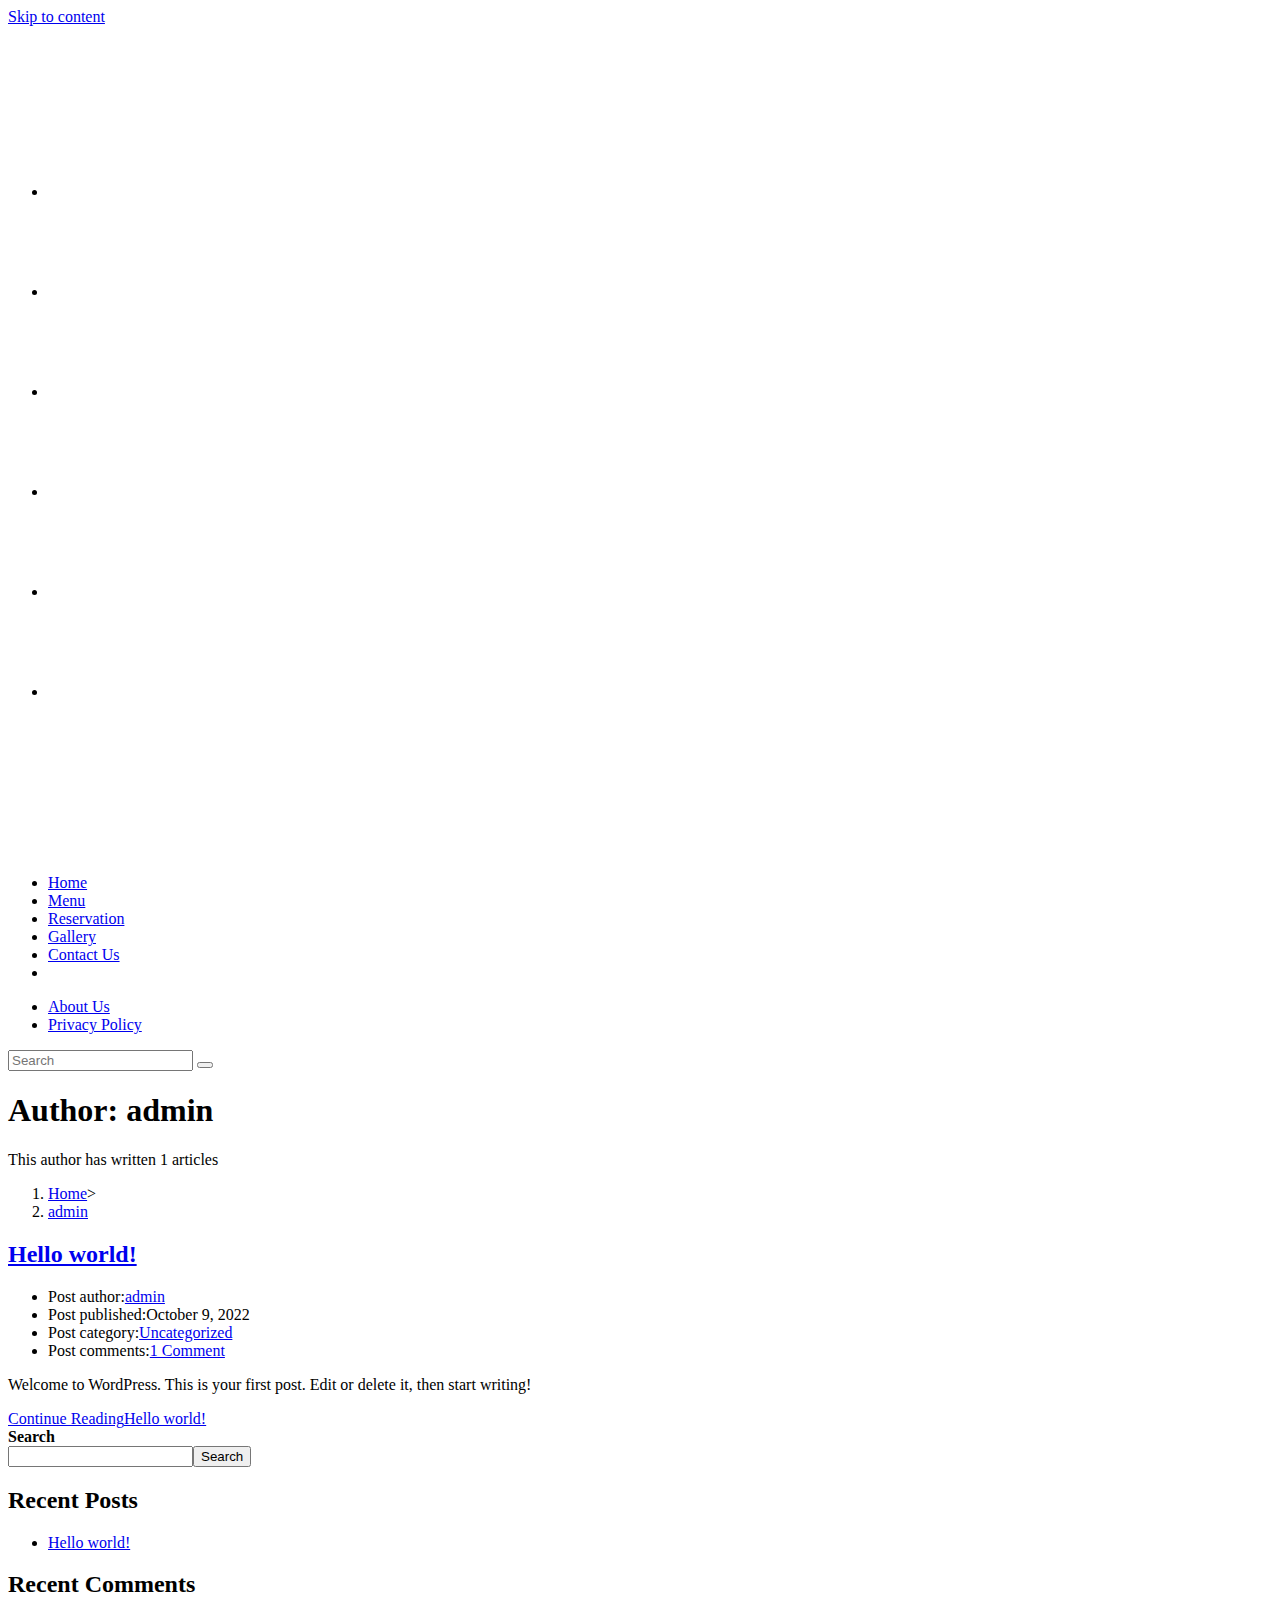
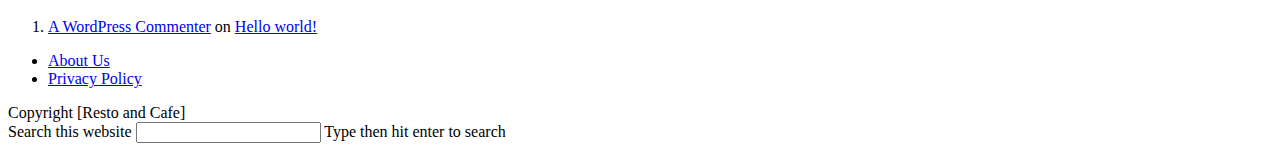
<file: author/admin/index.html>
<!DOCTYPE html>
<html class="html" lang="en-US">
<head>
	<meta charset="UTF-8">
	<link rel="profile" href="https://gmpg.org/xfn/11">

	<title>admin &#8211; Restaurant</title>
<meta name="robots" content="max-image-preview:large">
<meta name="viewport" content="width=device-width, initial-scale=1">
<link rel="dns-prefetch" href="//s.w.org">
<link rel="alternate" type="application/rss+xml" title="Restaurant &raquo; Feed" href="https://ashishbarve07.github.io/resto.github.io/feed/">
<link rel="alternate" type="application/rss+xml" title="Restaurant &raquo; Comments Feed" href="https://ashishbarve07.github.io/resto.github.io/comments/feed/">
<link rel="alternate" type="application/rss+xml" title="Restaurant &raquo; Posts by admin Feed" href="https://ashishbarve07.github.io/resto.github.io/author/admin/feed/">
<script>
window._wpemojiSettings = {"baseUrl":"https:\/\/s.w.org\/images\/core\/emoji\/14.0.0\/72x72\/","ext":".png","svgUrl":"https:\/\/s.w.org\/images\/core\/emoji\/14.0.0\/svg\/","svgExt":".svg","source":{"concatemoji":"https:\/\/ashishbarve07.github.io\/resto.github.io\/wp-includes\/js\/wp-emoji-release.min.js?ver=6.0.2"}};
/*! This file is auto-generated */
!function(e,a,t){var n,r,o,i=a.createElement("canvas"),p=i.getContext&&i.getContext("2d");function s(e,t){var a=String.fromCharCode,e=(p.clearRect(0,0,i.width,i.height),p.fillText(a.apply(this,e),0,0),i.toDataURL());return p.clearRect(0,0,i.width,i.height),p.fillText(a.apply(this,t),0,0),e===i.toDataURL()}function c(e){var t=a.createElement("script");t.src=e,t.defer=t.type="text/javascript",a.getElementsByTagName("head")[0].appendChild(t)}for(o=Array("flag","emoji"),t.supports={everything:!0,everythingExceptFlag:!0},r=0;r<o.length;r++)t.supports[o[r]]=function(e){if(!p||!p.fillText)return!1;switch(p.textBaseline="top",p.font="600 32px Arial",e){case"flag":return s([127987,65039,8205,9895,65039],[127987,65039,8203,9895,65039])?!1:!s([55356,56826,55356,56819],[55356,56826,8203,55356,56819])&&!s([55356,57332,56128,56423,56128,56418,56128,56421,56128,56430,56128,56423,56128,56447],[55356,57332,8203,56128,56423,8203,56128,56418,8203,56128,56421,8203,56128,56430,8203,56128,56423,8203,56128,56447]);case"emoji":return!s([129777,127995,8205,129778,127999],[129777,127995,8203,129778,127999])}return!1}(o[r]),t.supports.everything=t.supports.everything&&t.supports[o[r]],"flag"!==o[r]&&(t.supports.everythingExceptFlag=t.supports.everythingExceptFlag&&t.supports[o[r]]);t.supports.everythingExceptFlag=t.supports.everythingExceptFlag&&!t.supports.flag,t.DOMReady=!1,t.readyCallback=function(){t.DOMReady=!0},t.supports.everything||(n=function(){t.readyCallback()},a.addEventListener?(a.addEventListener("DOMContentLoaded",n,!1),e.addEventListener("load",n,!1)):(e.attachEvent("onload",n),a.attachEvent("onreadystatechange",function(){"complete"===a.readyState&&t.readyCallback()})),(e=t.source||{}).concatemoji?c(e.concatemoji):e.wpemoji&&e.twemoji&&(c(e.twemoji),c(e.wpemoji)))}(window,document,window._wpemojiSettings);
</script>
<style>img.wp-smiley,
img.emoji {
	display: inline !important;
	border: none !important;
	box-shadow: none !important;
	height: 1em !important;
	width: 1em !important;
	margin: 0 0.07em !important;
	vertical-align: -0.1em !important;
	background: none !important;
	padding: 0 !important;
}</style>
	<link rel="stylesheet" id="wp-block-library-css" href="https://ashishbarve07.github.io/resto.github.io/wp-includes/css/dist/block-library/style.min.css?ver=6.0.2" media="all">
<style id="wp-block-library-theme-inline-css">.wp-block-audio figcaption{color:#555;font-size:13px;text-align:center}.is-dark-theme .wp-block-audio figcaption{color:hsla(0,0%,100%,.65)}.wp-block-code{border:1px solid #ccc;border-radius:4px;font-family:Menlo,Consolas,monaco,monospace;padding:.8em 1em}.wp-block-embed figcaption{color:#555;font-size:13px;text-align:center}.is-dark-theme .wp-block-embed figcaption{color:hsla(0,0%,100%,.65)}.blocks-gallery-caption{color:#555;font-size:13px;text-align:center}.is-dark-theme .blocks-gallery-caption{color:hsla(0,0%,100%,.65)}.wp-block-image figcaption{color:#555;font-size:13px;text-align:center}.is-dark-theme .wp-block-image figcaption{color:hsla(0,0%,100%,.65)}.wp-block-pullquote{border-top:4px solid;border-bottom:4px solid;margin-bottom:1.75em;color:currentColor}.wp-block-pullquote__citation,.wp-block-pullquote cite,.wp-block-pullquote footer{color:currentColor;text-transform:uppercase;font-size:.8125em;font-style:normal}.wp-block-quote{border-left:.25em solid;margin:0 0 1.75em;padding-left:1em}.wp-block-quote cite,.wp-block-quote footer{color:currentColor;font-size:.8125em;position:relative;font-style:normal}.wp-block-quote.has-text-align-right{border-left:none;border-right:.25em solid;padding-left:0;padding-right:1em}.wp-block-quote.has-text-align-center{border:none;padding-left:0}.wp-block-quote.is-large,.wp-block-quote.is-style-large,.wp-block-quote.is-style-plain{border:none}.wp-block-search .wp-block-search__label{font-weight:700}:where(.wp-block-group.has-background){padding:1.25em 2.375em}.wp-block-separator.has-css-opacity{opacity:.4}.wp-block-separator{border:none;border-bottom:2px solid;margin-left:auto;margin-right:auto}.wp-block-separator.has-alpha-channel-opacity{opacity:1}.wp-block-separator:not(.is-style-wide):not(.is-style-dots){width:100px}.wp-block-separator.has-background:not(.is-style-dots){border-bottom:none;height:1px}.wp-block-separator.has-background:not(.is-style-wide):not(.is-style-dots){height:2px}.wp-block-table thead{border-bottom:3px solid}.wp-block-table tfoot{border-top:3px solid}.wp-block-table td,.wp-block-table th{padding:.5em;border:1px solid;word-break:normal}.wp-block-table figcaption{color:#555;font-size:13px;text-align:center}.is-dark-theme .wp-block-table figcaption{color:hsla(0,0%,100%,.65)}.wp-block-video figcaption{color:#555;font-size:13px;text-align:center}.is-dark-theme .wp-block-video figcaption{color:hsla(0,0%,100%,.65)}.wp-block-template-part.has-background{padding:1.25em 2.375em;margin-top:0;margin-bottom:0}</style>
<style id="global-styles-inline-css">body{--wp--preset--color--black: #000000;--wp--preset--color--cyan-bluish-gray: #abb8c3;--wp--preset--color--white: #ffffff;--wp--preset--color--pale-pink: #f78da7;--wp--preset--color--vivid-red: #cf2e2e;--wp--preset--color--luminous-vivid-orange: #ff6900;--wp--preset--color--luminous-vivid-amber: #fcb900;--wp--preset--color--light-green-cyan: #7bdcb5;--wp--preset--color--vivid-green-cyan: #00d084;--wp--preset--color--pale-cyan-blue: #8ed1fc;--wp--preset--color--vivid-cyan-blue: #0693e3;--wp--preset--color--vivid-purple: #9b51e0;--wp--preset--gradient--vivid-cyan-blue-to-vivid-purple: linear-gradient(135deg,rgba(6,147,227,1) 0%,rgb(155,81,224) 100%);--wp--preset--gradient--light-green-cyan-to-vivid-green-cyan: linear-gradient(135deg,rgb(122,220,180) 0%,rgb(0,208,130) 100%);--wp--preset--gradient--luminous-vivid-amber-to-luminous-vivid-orange: linear-gradient(135deg,rgba(252,185,0,1) 0%,rgba(255,105,0,1) 100%);--wp--preset--gradient--luminous-vivid-orange-to-vivid-red: linear-gradient(135deg,rgba(255,105,0,1) 0%,rgb(207,46,46) 100%);--wp--preset--gradient--very-light-gray-to-cyan-bluish-gray: linear-gradient(135deg,rgb(238,238,238) 0%,rgb(169,184,195) 100%);--wp--preset--gradient--cool-to-warm-spectrum: linear-gradient(135deg,rgb(74,234,220) 0%,rgb(151,120,209) 20%,rgb(207,42,186) 40%,rgb(238,44,130) 60%,rgb(251,105,98) 80%,rgb(254,248,76) 100%);--wp--preset--gradient--blush-light-purple: linear-gradient(135deg,rgb(255,206,236) 0%,rgb(152,150,240) 100%);--wp--preset--gradient--blush-bordeaux: linear-gradient(135deg,rgb(254,205,165) 0%,rgb(254,45,45) 50%,rgb(107,0,62) 100%);--wp--preset--gradient--luminous-dusk: linear-gradient(135deg,rgb(255,203,112) 0%,rgb(199,81,192) 50%,rgb(65,88,208) 100%);--wp--preset--gradient--pale-ocean: linear-gradient(135deg,rgb(255,245,203) 0%,rgb(182,227,212) 50%,rgb(51,167,181) 100%);--wp--preset--gradient--electric-grass: linear-gradient(135deg,rgb(202,248,128) 0%,rgb(113,206,126) 100%);--wp--preset--gradient--midnight: linear-gradient(135deg,rgb(2,3,129) 0%,rgb(40,116,252) 100%);--wp--preset--duotone--dark-grayscale: url('#wp-duotone-dark-grayscale');--wp--preset--duotone--grayscale: url('#wp-duotone-grayscale');--wp--preset--duotone--purple-yellow: url('#wp-duotone-purple-yellow');--wp--preset--duotone--blue-red: url('#wp-duotone-blue-red');--wp--preset--duotone--midnight: url('#wp-duotone-midnight');--wp--preset--duotone--magenta-yellow: url('#wp-duotone-magenta-yellow');--wp--preset--duotone--purple-green: url('#wp-duotone-purple-green');--wp--preset--duotone--blue-orange: url('#wp-duotone-blue-orange');--wp--preset--font-size--small: 13px;--wp--preset--font-size--medium: 20px;--wp--preset--font-size--large: 36px;--wp--preset--font-size--x-large: 42px;}.has-black-color{color: var(--wp--preset--color--black) !important;}.has-cyan-bluish-gray-color{color: var(--wp--preset--color--cyan-bluish-gray) !important;}.has-white-color{color: var(--wp--preset--color--white) !important;}.has-pale-pink-color{color: var(--wp--preset--color--pale-pink) !important;}.has-vivid-red-color{color: var(--wp--preset--color--vivid-red) !important;}.has-luminous-vivid-orange-color{color: var(--wp--preset--color--luminous-vivid-orange) !important;}.has-luminous-vivid-amber-color{color: var(--wp--preset--color--luminous-vivid-amber) !important;}.has-light-green-cyan-color{color: var(--wp--preset--color--light-green-cyan) !important;}.has-vivid-green-cyan-color{color: var(--wp--preset--color--vivid-green-cyan) !important;}.has-pale-cyan-blue-color{color: var(--wp--preset--color--pale-cyan-blue) !important;}.has-vivid-cyan-blue-color{color: var(--wp--preset--color--vivid-cyan-blue) !important;}.has-vivid-purple-color{color: var(--wp--preset--color--vivid-purple) !important;}.has-black-background-color{background-color: var(--wp--preset--color--black) !important;}.has-cyan-bluish-gray-background-color{background-color: var(--wp--preset--color--cyan-bluish-gray) !important;}.has-white-background-color{background-color: var(--wp--preset--color--white) !important;}.has-pale-pink-background-color{background-color: var(--wp--preset--color--pale-pink) !important;}.has-vivid-red-background-color{background-color: var(--wp--preset--color--vivid-red) !important;}.has-luminous-vivid-orange-background-color{background-color: var(--wp--preset--color--luminous-vivid-orange) !important;}.has-luminous-vivid-amber-background-color{background-color: var(--wp--preset--color--luminous-vivid-amber) !important;}.has-light-green-cyan-background-color{background-color: var(--wp--preset--color--light-green-cyan) !important;}.has-vivid-green-cyan-background-color{background-color: var(--wp--preset--color--vivid-green-cyan) !important;}.has-pale-cyan-blue-background-color{background-color: var(--wp--preset--color--pale-cyan-blue) !important;}.has-vivid-cyan-blue-background-color{background-color: var(--wp--preset--color--vivid-cyan-blue) !important;}.has-vivid-purple-background-color{background-color: var(--wp--preset--color--vivid-purple) !important;}.has-black-border-color{border-color: var(--wp--preset--color--black) !important;}.has-cyan-bluish-gray-border-color{border-color: var(--wp--preset--color--cyan-bluish-gray) !important;}.has-white-border-color{border-color: var(--wp--preset--color--white) !important;}.has-pale-pink-border-color{border-color: var(--wp--preset--color--pale-pink) !important;}.has-vivid-red-border-color{border-color: var(--wp--preset--color--vivid-red) !important;}.has-luminous-vivid-orange-border-color{border-color: var(--wp--preset--color--luminous-vivid-orange) !important;}.has-luminous-vivid-amber-border-color{border-color: var(--wp--preset--color--luminous-vivid-amber) !important;}.has-light-green-cyan-border-color{border-color: var(--wp--preset--color--light-green-cyan) !important;}.has-vivid-green-cyan-border-color{border-color: var(--wp--preset--color--vivid-green-cyan) !important;}.has-pale-cyan-blue-border-color{border-color: var(--wp--preset--color--pale-cyan-blue) !important;}.has-vivid-cyan-blue-border-color{border-color: var(--wp--preset--color--vivid-cyan-blue) !important;}.has-vivid-purple-border-color{border-color: var(--wp--preset--color--vivid-purple) !important;}.has-vivid-cyan-blue-to-vivid-purple-gradient-background{background: var(--wp--preset--gradient--vivid-cyan-blue-to-vivid-purple) !important;}.has-light-green-cyan-to-vivid-green-cyan-gradient-background{background: var(--wp--preset--gradient--light-green-cyan-to-vivid-green-cyan) !important;}.has-luminous-vivid-amber-to-luminous-vivid-orange-gradient-background{background: var(--wp--preset--gradient--luminous-vivid-amber-to-luminous-vivid-orange) !important;}.has-luminous-vivid-orange-to-vivid-red-gradient-background{background: var(--wp--preset--gradient--luminous-vivid-orange-to-vivid-red) !important;}.has-very-light-gray-to-cyan-bluish-gray-gradient-background{background: var(--wp--preset--gradient--very-light-gray-to-cyan-bluish-gray) !important;}.has-cool-to-warm-spectrum-gradient-background{background: var(--wp--preset--gradient--cool-to-warm-spectrum) !important;}.has-blush-light-purple-gradient-background{background: var(--wp--preset--gradient--blush-light-purple) !important;}.has-blush-bordeaux-gradient-background{background: var(--wp--preset--gradient--blush-bordeaux) !important;}.has-luminous-dusk-gradient-background{background: var(--wp--preset--gradient--luminous-dusk) !important;}.has-pale-ocean-gradient-background{background: var(--wp--preset--gradient--pale-ocean) !important;}.has-electric-grass-gradient-background{background: var(--wp--preset--gradient--electric-grass) !important;}.has-midnight-gradient-background{background: var(--wp--preset--gradient--midnight) !important;}.has-small-font-size{font-size: var(--wp--preset--font-size--small) !important;}.has-medium-font-size{font-size: var(--wp--preset--font-size--medium) !important;}.has-large-font-size{font-size: var(--wp--preset--font-size--large) !important;}.has-x-large-font-size{font-size: var(--wp--preset--font-size--x-large) !important;}</style>
<link rel="stylesheet" id="font-awesome-css" href="https://ashishbarve07.github.io/resto.github.io/wp-content/themes/oceanwp/assets/fonts/fontawesome/css/all.min.css?ver=5.15.1" media="all">
<link rel="stylesheet" id="simple-line-icons-css" href="https://ashishbarve07.github.io/resto.github.io/wp-content/themes/oceanwp/assets/css/third/simple-line-icons.min.css?ver=2.4.0" media="all">
<link rel="stylesheet" id="oceanwp-style-css" href="https://ashishbarve07.github.io/resto.github.io/wp-content/themes/oceanwp/assets/css/style.min.css?ver=3.3.5" media="all">
<link rel="stylesheet" id="oe-widgets-style-css" href="https://ashishbarve07.github.io/resto.github.io/wp-content/plugins/ocean-extra/assets/css/widgets.css?ver=6.0.2" media="all">
<script src="https://ashishbarve07.github.io/resto.github.io/wp-includes/js/jquery/jquery.min.js?ver=3.6.0" id="jquery-core-js"></script>
<script src="https://ashishbarve07.github.io/resto.github.io/wp-includes/js/jquery/jquery-migrate.min.js?ver=3.3.2" id="jquery-migrate-js"></script>
<link rel="https://api.w.org/" href="https://ashishbarve07.github.io/resto.github.io/wp-json/">
<link rel="alternate" type="application/json" href="https://ashishbarve07.github.io/resto.github.io/wp-json/wp/v2/users/1">
<link rel="EditURI" type="application/rsd+xml" title="RSD" href="https://ashishbarve07.github.io/resto.github.io/xmlrpc.php?rsd">
<link rel="wlwmanifest" type="application/wlwmanifest+xml" href="https://ashishbarve07.github.io/resto.github.io/wp-includes/wlwmanifest.xml"> 
<meta name="generator" content="WordPress 6.0.2">
<!-- OceanWP CSS -->
<style type="text/css">/* Header CSS */#site-logo #site-logo-inner,.oceanwp-social-menu .social-menu-inner,#site-header.full_screen-header .menu-bar-inner,.after-header-content .after-header-content-inner{height:100px}#site-navigation-wrap .dropdown-menu >li >a,.oceanwp-mobile-menu-icon a,.mobile-menu-close,.after-header-content-inner >a{line-height:100px}#site-header,.has-transparent-header .is-sticky #site-header,.has-vh-transparent .is-sticky #site-header.vertical-header,#searchform-header-replace{background-color:rgba(255,255,255,0)}#site-header{border-color:rgba(241,241,241,0)}#site-header.has-header-media .overlay-header-media{background-color:rgba(0,0,0,0.5)}#site-logo a.site-logo-text{color:rgba(51,51,51,0)}#site-logo a.site-logo-text:hover{color:rgba(19,175,240,0)}.effect-one #site-navigation-wrap .dropdown-menu >li >a.menu-link >span:after,.effect-three #site-navigation-wrap .dropdown-menu >li >a.menu-link >span:after,.effect-five #site-navigation-wrap .dropdown-menu >li >a.menu-link >span:before,.effect-five #site-navigation-wrap .dropdown-menu >li >a.menu-link >span:after,.effect-nine #site-navigation-wrap .dropdown-menu >li >a.menu-link >span:before,.effect-nine #site-navigation-wrap .dropdown-menu >li >a.menu-link >span:after{background-color:#dd9311}.effect-four #site-navigation-wrap .dropdown-menu >li >a.menu-link >span:before,.effect-four #site-navigation-wrap .dropdown-menu >li >a.menu-link >span:after,.effect-seven #site-navigation-wrap .dropdown-menu >li >a.menu-link:hover >span:after,.effect-seven #site-navigation-wrap .dropdown-menu >li.sfHover >a.menu-link >span:after{color:#dd9311}.effect-seven #site-navigation-wrap .dropdown-menu >li >a.menu-link:hover >span:after,.effect-seven #site-navigation-wrap .dropdown-menu >li.sfHover >a.menu-link >span:after{text-shadow:10px 0 #dd9311,-10px 0 #dd9311}#site-navigation-wrap .dropdown-menu >li >a,.oceanwp-mobile-menu-icon a,#searchform-header-replace-close{color:#ffffff}#site-navigation-wrap .dropdown-menu >li >a .owp-icon use,.oceanwp-mobile-menu-icon a .owp-icon use,#searchform-header-replace-close .owp-icon use{stroke:#ffffff}#site-navigation-wrap .dropdown-menu >li >a:hover,.oceanwp-mobile-menu-icon a:hover,#searchform-header-replace-close:hover{color:#dd9311}#site-navigation-wrap .dropdown-menu >li >a:hover .owp-icon use,.oceanwp-mobile-menu-icon a:hover .owp-icon use,#searchform-header-replace-close:hover .owp-icon use{stroke:#dd9311}/* Typography CSS */#site-navigation-wrap .dropdown-menu >li >a,#site-header.full_screen-header .fs-dropdown-menu >li >a,#site-header.top-header #site-navigation-wrap .dropdown-menu >li >a,#site-header.center-header #site-navigation-wrap .dropdown-menu >li >a,#site-header.medium-header #site-navigation-wrap .dropdown-menu >li >a,.oceanwp-mobile-menu-icon a{font-size:16px;text-transform:uppercase}</style>
</head>

<body class="archive author author-admin author-1 wp-embed-responsive oceanwp-theme dropdown-mobile has-transparent-header default-breakpoint has-sidebar content-right-sidebar has-breadcrumbs elementor-default elementor-kit-5" itemscope="itemscope" itemtype="https://schema.org/WebPage">

	<svg xmlns="http://www.w3.org/2000/svg" viewbox="0 0 0 0" width="0" height="0" focusable="false" role="none" style="visibility: hidden; position: absolute; left: -9999px; overflow: hidden;"><defs><filter id="wp-duotone-dark-grayscale"><fecolormatrix color-interpolation-filters="sRGB" type="matrix" values=" .299 .587 .114 0 0 .299 .587 .114 0 0 .299 .587 .114 0 0 .299 .587 .114 0 0 "></fecolormatrix><fecomponenttransfer color-interpolation-filters="sRGB"><fefuncr type="table" tablevalues="0 0.49803921568627"></fefuncr><fefuncg type="table" tablevalues="0 0.49803921568627"></fefuncg><fefuncb type="table" tablevalues="0 0.49803921568627"></fefuncb><fefunca type="table" tablevalues="1 1"></fefunca></fecomponenttransfer><fecomposite in2="SourceGraphic" operator="in"></fecomposite></filter></defs></svg><svg xmlns="http://www.w3.org/2000/svg" viewbox="0 0 0 0" width="0" height="0" focusable="false" role="none" style="visibility: hidden; position: absolute; left: -9999px; overflow: hidden;"><defs><filter id="wp-duotone-grayscale"><fecolormatrix color-interpolation-filters="sRGB" type="matrix" values=" .299 .587 .114 0 0 .299 .587 .114 0 0 .299 .587 .114 0 0 .299 .587 .114 0 0 "></fecolormatrix><fecomponenttransfer color-interpolation-filters="sRGB"><fefuncr type="table" tablevalues="0 1"></fefuncr><fefuncg type="table" tablevalues="0 1"></fefuncg><fefuncb type="table" tablevalues="0 1"></fefuncb><fefunca type="table" tablevalues="1 1"></fefunca></fecomponenttransfer><fecomposite in2="SourceGraphic" operator="in"></fecomposite></filter></defs></svg><svg xmlns="http://www.w3.org/2000/svg" viewbox="0 0 0 0" width="0" height="0" focusable="false" role="none" style="visibility: hidden; position: absolute; left: -9999px; overflow: hidden;"><defs><filter id="wp-duotone-purple-yellow"><fecolormatrix color-interpolation-filters="sRGB" type="matrix" values=" .299 .587 .114 0 0 .299 .587 .114 0 0 .299 .587 .114 0 0 .299 .587 .114 0 0 "></fecolormatrix><fecomponenttransfer color-interpolation-filters="sRGB"><fefuncr type="table" tablevalues="0.54901960784314 0.98823529411765"></fefuncr><fefuncg type="table" tablevalues="0 1"></fefuncg><fefuncb type="table" tablevalues="0.71764705882353 0.25490196078431"></fefuncb><fefunca type="table" tablevalues="1 1"></fefunca></fecomponenttransfer><fecomposite in2="SourceGraphic" operator="in"></fecomposite></filter></defs></svg><svg xmlns="http://www.w3.org/2000/svg" viewbox="0 0 0 0" width="0" height="0" focusable="false" role="none" style="visibility: hidden; position: absolute; left: -9999px; overflow: hidden;"><defs><filter id="wp-duotone-blue-red"><fecolormatrix color-interpolation-filters="sRGB" type="matrix" values=" .299 .587 .114 0 0 .299 .587 .114 0 0 .299 .587 .114 0 0 .299 .587 .114 0 0 "></fecolormatrix><fecomponenttransfer color-interpolation-filters="sRGB"><fefuncr type="table" tablevalues="0 1"></fefuncr><fefuncg type="table" tablevalues="0 0.27843137254902"></fefuncg><fefuncb type="table" tablevalues="0.5921568627451 0.27843137254902"></fefuncb><fefunca type="table" tablevalues="1 1"></fefunca></fecomponenttransfer><fecomposite in2="SourceGraphic" operator="in"></fecomposite></filter></defs></svg><svg xmlns="http://www.w3.org/2000/svg" viewbox="0 0 0 0" width="0" height="0" focusable="false" role="none" style="visibility: hidden; position: absolute; left: -9999px; overflow: hidden;"><defs><filter id="wp-duotone-midnight"><fecolormatrix color-interpolation-filters="sRGB" type="matrix" values=" .299 .587 .114 0 0 .299 .587 .114 0 0 .299 .587 .114 0 0 .299 .587 .114 0 0 "></fecolormatrix><fecomponenttransfer color-interpolation-filters="sRGB"><fefuncr type="table" tablevalues="0 0"></fefuncr><fefuncg type="table" tablevalues="0 0.64705882352941"></fefuncg><fefuncb type="table" tablevalues="0 1"></fefuncb><fefunca type="table" tablevalues="1 1"></fefunca></fecomponenttransfer><fecomposite in2="SourceGraphic" operator="in"></fecomposite></filter></defs></svg><svg xmlns="http://www.w3.org/2000/svg" viewbox="0 0 0 0" width="0" height="0" focusable="false" role="none" style="visibility: hidden; position: absolute; left: -9999px; overflow: hidden;"><defs><filter id="wp-duotone-magenta-yellow"><fecolormatrix color-interpolation-filters="sRGB" type="matrix" values=" .299 .587 .114 0 0 .299 .587 .114 0 0 .299 .587 .114 0 0 .299 .587 .114 0 0 "></fecolormatrix><fecomponenttransfer color-interpolation-filters="sRGB"><fefuncr type="table" tablevalues="0.78039215686275 1"></fefuncr><fefuncg type="table" tablevalues="0 0.94901960784314"></fefuncg><fefuncb type="table" tablevalues="0.35294117647059 0.47058823529412"></fefuncb><fefunca type="table" tablevalues="1 1"></fefunca></fecomponenttransfer><fecomposite in2="SourceGraphic" operator="in"></fecomposite></filter></defs></svg><svg xmlns="http://www.w3.org/2000/svg" viewbox="0 0 0 0" width="0" height="0" focusable="false" role="none" style="visibility: hidden; position: absolute; left: -9999px; overflow: hidden;"><defs><filter id="wp-duotone-purple-green"><fecolormatrix color-interpolation-filters="sRGB" type="matrix" values=" .299 .587 .114 0 0 .299 .587 .114 0 0 .299 .587 .114 0 0 .299 .587 .114 0 0 "></fecolormatrix><fecomponenttransfer color-interpolation-filters="sRGB"><fefuncr type="table" tablevalues="0.65098039215686 0.40392156862745"></fefuncr><fefuncg type="table" tablevalues="0 1"></fefuncg><fefuncb type="table" tablevalues="0.44705882352941 0.4"></fefuncb><fefunca type="table" tablevalues="1 1"></fefunca></fecomponenttransfer><fecomposite in2="SourceGraphic" operator="in"></fecomposite></filter></defs></svg><svg xmlns="http://www.w3.org/2000/svg" viewbox="0 0 0 0" width="0" height="0" focusable="false" role="none" style="visibility: hidden; position: absolute; left: -9999px; overflow: hidden;"><defs><filter id="wp-duotone-blue-orange"><fecolormatrix color-interpolation-filters="sRGB" type="matrix" values=" .299 .587 .114 0 0 .299 .587 .114 0 0 .299 .587 .114 0 0 .299 .587 .114 0 0 "></fecolormatrix><fecomponenttransfer color-interpolation-filters="sRGB"><fefuncr type="table" tablevalues="0.098039215686275 1"></fefuncr><fefuncg type="table" tablevalues="0 0.66274509803922"></fefuncg><fefuncb type="table" tablevalues="0.84705882352941 0.41960784313725"></fefuncb><fefunca type="table" tablevalues="1 1"></fefunca></fecomponenttransfer><fecomposite in2="SourceGraphic" operator="in"></fecomposite></filter></defs></svg>
	
	<div id="outer-wrap" class="site clr">

		<a class="skip-link screen-reader-text" href="#main">Skip to content</a>

		
		<div id="wrap" class="clr">

			
				<div id="transparent-header-wrap" class="clr">
	
<header id="site-header" class="transparent-header search-overlay effect-one clr" data-height="100" itemscope="itemscope" itemtype="https://schema.org/WPHeader" role="banner">

	
					
			<div id="site-header-inner" class="clr container">

				
				

<div id="site-logo" class="clr" itemscope itemtype="https://schema.org/Brand">

	
	<div id="site-logo-inner" class="clr">

						<a href="https://ashishbarve07.github.io/resto.github.io/" rel="home" class="site-title site-logo-text">Restaurant</a>
				
	</div>
<!-- #site-logo-inner -->

	
	
</div>
<!-- #site-logo -->

			<div id="site-navigation-wrap" class="clr">
			
			
			
			<nav id="site-navigation" class="navigation main-navigation clr" itemscope="itemscope" itemtype="https://schema.org/SiteNavigationElement" role="navigation">

				<ul id="menu-main-menu" class="main-menu dropdown-menu sf-menu">
<li id="menu-item-61" class="menu-item menu-item-type-post_type menu-item-object-page menu-item-home menu-item-61"><a href="https://ashishbarve07.github.io/resto.github.io/" class="menu-link"><span class="text-wrap">Home</span></a></li>
<li id="menu-item-59" class="menu-item menu-item-type-post_type menu-item-object-page menu-item-59"><a href="https://ashishbarve07.github.io/resto.github.io/menu/" class="menu-link"><span class="text-wrap">Menu</span></a></li>
<li id="menu-item-60" class="menu-item menu-item-type-post_type menu-item-object-page menu-item-60"><a href="https://ashishbarve07.github.io/resto.github.io/reservation/" class="menu-link"><span class="text-wrap">Reservation</span></a></li>
<li id="menu-item-58" class="menu-item menu-item-type-post_type menu-item-object-page menu-item-58"><a href="https://ashishbarve07.github.io/resto.github.io/gallery/" class="menu-link"><span class="text-wrap">Gallery</span></a></li>
<li id="menu-item-57" class="menu-item menu-item-type-post_type menu-item-object-page menu-item-57"><a href="https://ashishbarve07.github.io/resto.github.io/contact-us/" class="menu-link"><span class="text-wrap">Contact Us</span></a></li>
<li class="search-toggle-li"><a href="javascript:void(0)" class="site-search-toggle search-overlay-toggle" aria-label="Search website"><i class=" icon-magnifier" aria-hidden="true" role="img"></i></a></li>
</ul>
			</nav><!-- #site-navigation -->

			
			
					</div>
<!-- #site-navigation-wrap -->
			
		
	
				
	
	<div class="oceanwp-mobile-menu-icon clr mobile-right">

		
		
		
		<a href="#" class="mobile-menu" aria-label="Mobile Menu">
							<i class="fa fa-bars" aria-hidden="true"></i>
								<span class="oceanwp-text">Menu</span>
				<span class="oceanwp-close-text">Close</span>
						</a>

		
		
		
	</div>
<!-- #oceanwp-mobile-menu-navbar -->

	

			</div>
<!-- #site-header-inner -->

			
<div id="mobile-dropdown" class="clr">

	<nav class="clr" itemscope="itemscope" itemtype="https://schema.org/SiteNavigationElement">

		<ul id="menu-main-menu-1" class="menu">
<li class="menu-item menu-item-type-post_type menu-item-object-page menu-item-home menu-item-61"><a href="https://ashishbarve07.github.io/resto.github.io/">Home</a></li>
<li class="menu-item menu-item-type-post_type menu-item-object-page menu-item-59"><a href="https://ashishbarve07.github.io/resto.github.io/menu/">Menu</a></li>
<li class="menu-item menu-item-type-post_type menu-item-object-page menu-item-60"><a href="https://ashishbarve07.github.io/resto.github.io/reservation/">Reservation</a></li>
<li class="menu-item menu-item-type-post_type menu-item-object-page menu-item-58"><a href="https://ashishbarve07.github.io/resto.github.io/gallery/">Gallery</a></li>
<li class="menu-item menu-item-type-post_type menu-item-object-page menu-item-57"><a href="https://ashishbarve07.github.io/resto.github.io/contact-us/">Contact Us</a></li>
<li class="search-toggle-li"><a href="javascript:void(0)" class="site-search-toggle search-overlay-toggle" aria-label="Search website"><i class=" icon-magnifier" aria-hidden="true" role="img"></i></a></li>
</ul>
<ul id="menu-small-menu" class="menu">
<li id="menu-item-64" class="menu-item menu-item-type-post_type menu-item-object-page menu-item-64"><a href="https://ashishbarve07.github.io/resto.github.io/home/">About Us</a></li>
<li id="menu-item-63" class="menu-item menu-item-type-post_type menu-item-object-page menu-item-privacy-policy menu-item-63"><a href="https://ashishbarve07.github.io/resto.github.io/privacy-policy/">Privacy Policy</a></li>
</ul>
<div id="mobile-menu-search" class="clr">
	<form aria-label="Search this website" method="get" action="http://localhost/Restaurant/" class="mobile-searchform">
		<input aria-label="Insert search query" value="" class="field" id="ocean-mobile-search-1" type="search" name="s" autocomplete="off" placeholder="Search">
		<button aria-label="Submit search" type="submit" class="searchform-submit">
			<i class=" icon-magnifier" aria-hidden="true" role="img"></i>		</button>
					</form>
</div>
<!-- .mobile-menu-search -->

	</nav>

</div>

			
			
		
		
</header><!-- #site-header -->

	</div>
	
			
			<main id="main" class="site-main clr" role="main">

				

<header class="page-header">

	
	<div class="container clr page-header-inner">

		
			<h1 class="page-header-title clr" itemprop="headline">Author: <span>admin</span>
</h1>

			
	<div class="clr page-subheading">
		This author has written 1 articles	</div>
<!-- .page-subheading -->


		
		<nav aria-label="Breadcrumbs" class="site-breadcrumbs clr position-" itemprop="breadcrumb"><ol class="trail-items" itemscope itemtype="http://schema.org/BreadcrumbList">
<meta name="numberOfItems" content="2">
<meta name="itemListOrder" content="Ascending">
<li class="trail-item trail-begin" itemprop="itemListElement" itemscope itemtype="https://schema.org/ListItem">
<a href="https://ashishbarve07.github.io/resto.github.io" rel="home" aria-label="Home" itemtype="https://schema.org/Thing" itemprop="item"><span itemprop="name"><i class=" icon-home" aria-hidden="true" role="img"></i><span class="breadcrumb-home has-icon">Home</span></span></a><span class="breadcrumb-sep">></span><meta content="1" itemprop="position">
</li>
<li class="trail-item trail-end" itemprop="itemListElement" itemscope itemtype="https://schema.org/ListItem">
<a href="https://ashishbarve07.github.io/resto.github.io/author/admin/" itemtype="https://schema.org/Thing" itemprop="item"><span itemprop="name">admin</span></a><meta content="2" itemprop="position">
</li>
</ol></nav>
	</div>
<!-- .page-header-inner -->

	
	
</header><!-- .page-header -->


	
	<div id="content-wrap" class="container clr">

		
		<div id="primary" class="content-area clr">

			
			<div id="content" class="site-content clr">

				
										<div id="blog-entries" class="entries clr">

							
							
								
								
	<article id="post-1" class="blog-entry clr no-featured-image large-entry post-1 post type-post status-publish format-standard hentry category-uncategorized entry">

		<div class="blog-entry-inner clr">

			

<header class="blog-entry-header clr">
	<h2 class="blog-entry-title entry-title">
		<a href="https://ashishbarve07.github.io/resto.github.io/2022/10/09/hello-world/" rel="bookmark">Hello world!</a>
	</h2>
<!-- .blog-entry-title -->
</header><!-- .blog-entry-header -->


<ul class="meta obem-default clr" aria-label="Post details:">

	
					<li class="meta-author" itemprop="name">
<span class="screen-reader-text">Post author:</span><i class=" icon-user" aria-hidden="true" role="img"></i><a href="https://ashishbarve07.github.io/resto.github.io/author/admin/" title="Posts by admin" rel="author" itemprop="author" itemscope="itemscope" itemtype="https://schema.org/Person">admin</a>
</li>
		
		
		
		
		
		
	
		
					<li class="meta-date" itemprop="datePublished">
<span class="screen-reader-text">Post published:</span><i class=" icon-clock" aria-hidden="true" role="img"></i>October 9, 2022</li>
		
		
		
		
		
	
		
		
		
					<li class="meta-cat">
<span class="screen-reader-text">Post category:</span><i class=" icon-folder" aria-hidden="true" role="img"></i><a href="https://ashishbarve07.github.io/resto.github.io/category/uncategorized/" rel="category tag">Uncategorized</a>
</li>
		
		
		
	
		
		
		
		
		
					<li class="meta-comments">
<span class="screen-reader-text">Post comments:</span><i class=" icon-bubble" aria-hidden="true" role="img"></i><a href="https://ashishbarve07.github.io/resto.github.io/2022/10/09/hello-world/#comments" class="comments-link">1 Comment</a>
</li>
		
	
</ul>



<div class="blog-entry-summary clr" itemprop="text">

	
		<p>
			Welcome to WordPress. This is your first post. Edit or delete it, then start writing!		</p>

		
</div>
<!-- .blog-entry-summary -->



<div class="blog-entry-readmore clr">
	<a href="https://ashishbarve07.github.io/resto.github.io/2022/10/09/hello-world/">Continue Reading<span class="screen-reader-text">Hello world!</span><i class=" fa fa-angle-right" aria-hidden="true" role="img"></i></a>
</div>
<!-- .blog-entry-readmore -->


			
		</div>
<!-- .blog-entry-inner -->

	</article><!-- #post-## -->

	
								
							
						</div>
<!-- #blog-entries -->

							
					
				
			</div>
<!-- #content -->

			
		</div>
<!-- #primary -->

		

<aside id="right-sidebar" class="sidebar-container widget-area sidebar-primary" itemscope="itemscope" itemtype="https://schema.org/WPSideBar" role="complementary" aria-label="Primary Sidebar">

	
	<div id="right-sidebar-inner" class="clr">

		<div id="block-2" class="sidebar-box widget_block widget_search clr"><form role="search" method="get" action="http://localhost/Restaurant/" class="wp-block-search__button-outside wp-block-search__text-button wp-block-search">
<label for="wp-block-search__input-1" class="wp-block-search__label">Search</label><div class="wp-block-search__inside-wrapper ">
<input type="search" id="wp-block-search__input-1" class="wp-block-search__input " name="s" value="" placeholder="" required><button type="submit" class="wp-block-search__button  ">Search</button>
</div>
</form></div>
<div id="block-3" class="sidebar-box widget_block clr"><div class="wp-container-2 wp-block-group"><div class="wp-block-group__inner-container">
<h2>Recent Posts</h2>
<ul class="wp-block-latest-posts__list wp-block-latest-posts">
<li><a class="wp-block-latest-posts__post-title" href="https://ashishbarve07.github.io/resto.github.io/2022/10/09/hello-world/">Hello world!</a></li>
</ul>
</div></div></div>
<div id="block-4" class="sidebar-box widget_block clr"><div class="wp-container-3 wp-block-group"><div class="wp-block-group__inner-container">
<h2>Recent Comments</h2>
<ol class="wp-block-latest-comments"><li class="wp-block-latest-comments__comment"><article><footer class="wp-block-latest-comments__comment-meta"><a class="wp-block-latest-comments__comment-author" href="https://wordpress.org/">A WordPress Commenter</a> on <a class="wp-block-latest-comments__comment-link" href="https://ashishbarve07.github.io/resto.github.io/2022/10/09/hello-world/#comment-1">Hello world!</a></footer></article></li></ol>
</div></div></div>
	</div>
<!-- #sidebar-inner -->

	
</aside><!-- #right-sidebar -->


	</div>
<!-- #content-wrap -->

	

	</main><!-- #main -->

	
	
	
		
<footer id="footer" class="site-footer" itemscope="itemscope" itemtype="https://schema.org/WPFooter" role="contentinfo">

	
	<div id="footer-inner" class="clr">

		

<div id="footer-widgets" class="oceanwp-row clr">

	
	<div class="footer-widgets-inner container">

					<div class="footer-box span_1_of_4 col col-1">
							</div>
<!-- .footer-one-box -->

							<div class="footer-box span_1_of_4 col col-2">
									</div>
<!-- .footer-one-box -->
				
							<div class="footer-box span_1_of_4 col col-3 ">
									</div>
<!-- .footer-one-box -->
				
							<div class="footer-box span_1_of_4 col col-4">
									</div>
<!-- .footer-box -->
				
			
	</div>
<!-- .container -->

	
</div>
<!-- #footer-widgets -->



<div id="footer-bottom" class="clr">

	
	<div id="footer-bottom-inner" class="container clr">

		
			<div id="footer-bottom-menu" class="navigation clr">

				<div class="menu-small-menu-container"><ul id="menu-small-menu-1" class="menu">
<li class="menu-item menu-item-type-post_type menu-item-object-page menu-item-64"><a href="https://ashishbarve07.github.io/resto.github.io/home/">About Us</a></li>
<li class="menu-item menu-item-type-post_type menu-item-object-page menu-item-privacy-policy menu-item-63"><a href="https://ashishbarve07.github.io/resto.github.io/privacy-policy/">Privacy Policy</a></li>
</ul></div>
			</div>
<!-- #footer-bottom-menu -->

			
		
			<div id="copyright" class="clr" role="contentinfo">
				Copyright [Resto and Cafe] 			</div>
<!-- #copyright -->

			
	</div>
<!-- #footer-bottom-inner -->

	
</div>
<!-- #footer-bottom -->


	</div>
<!-- #footer-inner -->

	
</footer><!-- #footer -->

	
	
</div>
<!-- #wrap -->


</div>
<!-- #outer-wrap -->



<a aria-label="Scroll to the top of the page" href="#" id="scroll-top" class="scroll-top-right"><i class=" fa fa-angle-up" aria-hidden="true" role="img"></i></a>


<div id="searchform-overlay" class="header-searchform-wrap clr">
	<div class="container clr">
	<form method="get" action="http://localhost/Restaurant/" class="header-searchform">
			<a href="javascript:void(0)" class="search-overlay-close" aria-label="Close this search form"><span></span></a>
			<span class="screen-reader-text">Search this website</span>
			<input aria-label="Insert search query" class="searchform-overlay-input" type="search" name="s" autocomplete="off" value="">
			<label>Type then hit enter to search<span aria-hidden="true"><i></i><i></i><i></i></span></label>
								</form>
	</div>
</div>
<!-- #searchform-overlay -->



<style>.wp-container-2 > .alignleft { float: left; margin-inline-start: 0; margin-inline-end: 2em; }.wp-container-2 > .alignright { float: right; margin-inline-start: 2em; margin-inline-end: 0; }.wp-container-2 > .aligncenter { margin-left: auto !important; margin-right: auto !important; }</style>
<style>.wp-container-3 > .alignleft { float: left; margin-inline-start: 0; margin-inline-end: 2em; }.wp-container-3 > .alignright { float: right; margin-inline-start: 2em; margin-inline-end: 0; }.wp-container-3 > .aligncenter { margin-left: auto !important; margin-right: auto !important; }</style>
<script src="https://ashishbarve07.github.io/resto.github.io/wp-includes/js/imagesloaded.min.js?ver=4.1.4" id="imagesloaded-js"></script>
<script id="oceanwp-main-js-extra">var oceanwpLocalize = {"nonce":"6221217bd5","isRTL":"","menuSearchStyle":"overlay","mobileMenuSearchStyle":"disabled","sidrSource":null,"sidrDisplace":"1","sidrSide":"left","sidrDropdownTarget":"link","verticalHeaderTarget":"link","customSelects":".woocommerce-ordering .orderby, #dropdown_product_cat, .widget_categories select, .widget_archive select, .single-product .variations_form .variations select","ajax_url":"https:\/\/ashishbarve07.github.io\/resto.github.io\/wp-admin\/admin-ajax.php"};</script>
<script src="https://ashishbarve07.github.io/resto.github.io/wp-content/themes/oceanwp/assets/js/theme.min.js?ver=3.3.5" id="oceanwp-main-js"></script>
<script src="https://ashishbarve07.github.io/resto.github.io/wp-content/themes/oceanwp/assets/js/drop-down-mobile-menu.min.js?ver=3.3.5" id="oceanwp-drop-down-mobile-menu-js"></script>
<script src="https://ashishbarve07.github.io/resto.github.io/wp-content/themes/oceanwp/assets/js/overlay-search.min.js?ver=3.3.5" id="oceanwp-overlay-search-js"></script>
<script src="https://ashishbarve07.github.io/resto.github.io/wp-content/themes/oceanwp/assets/js/vendors/magnific-popup.min.js?ver=3.3.5" id="ow-magnific-popup-js"></script>
<script src="https://ashishbarve07.github.io/resto.github.io/wp-content/themes/oceanwp/assets/js/ow-lightbox.min.js?ver=3.3.5" id="oceanwp-lightbox-js"></script>
<script src="https://ashishbarve07.github.io/resto.github.io/wp-content/themes/oceanwp/assets/js/vendors/flickity.pkgd.min.js?ver=3.3.5" id="ow-flickity-js"></script>
<script src="https://ashishbarve07.github.io/resto.github.io/wp-content/themes/oceanwp/assets/js/ow-slider.min.js?ver=3.3.5" id="oceanwp-slider-js"></script>
<script src="https://ashishbarve07.github.io/resto.github.io/wp-content/themes/oceanwp/assets/js/scroll-effect.min.js?ver=3.3.5" id="oceanwp-scroll-effect-js"></script>
<script src="https://ashishbarve07.github.io/resto.github.io/wp-content/themes/oceanwp/assets/js/scroll-top.min.js?ver=3.3.5" id="oceanwp-scroll-top-js"></script>
<script src="https://ashishbarve07.github.io/resto.github.io/wp-content/themes/oceanwp/assets/js/select.min.js?ver=3.3.5" id="oceanwp-select-js"></script>
</body>
</html>
</file>
